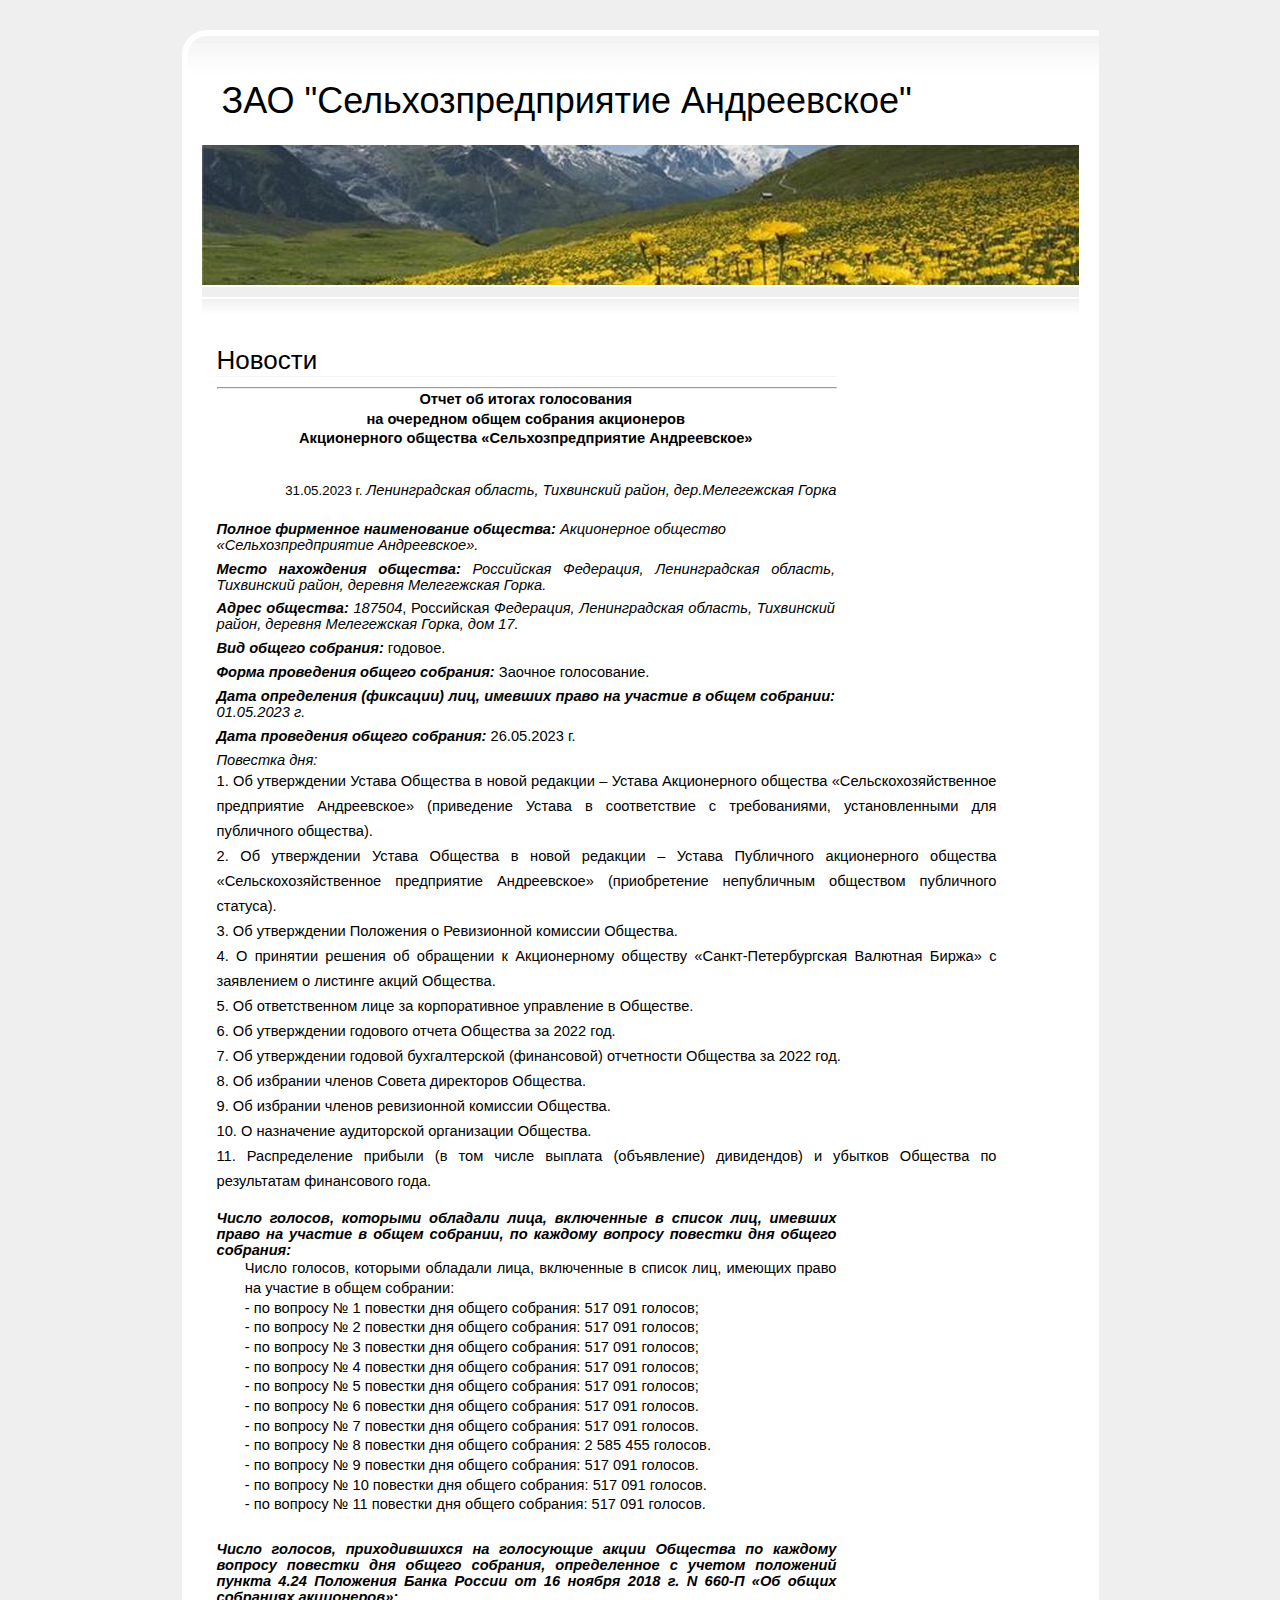
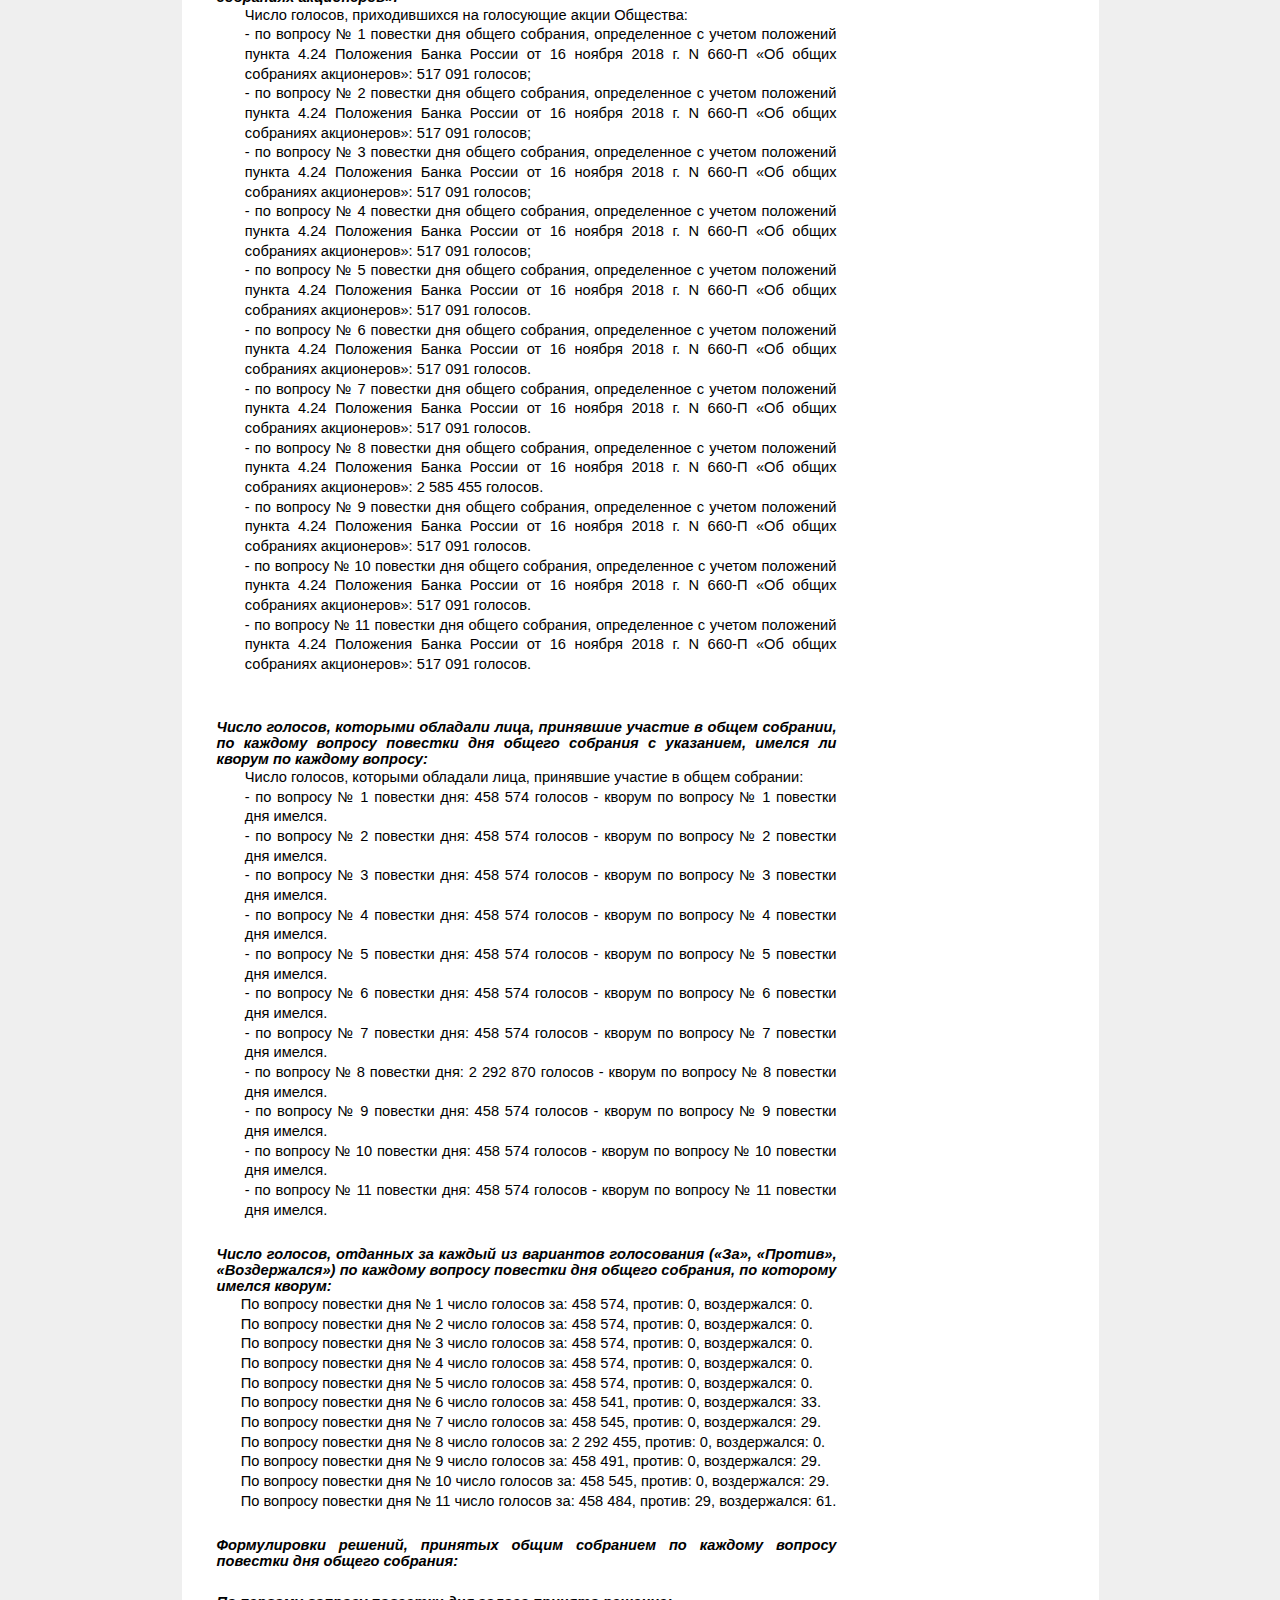
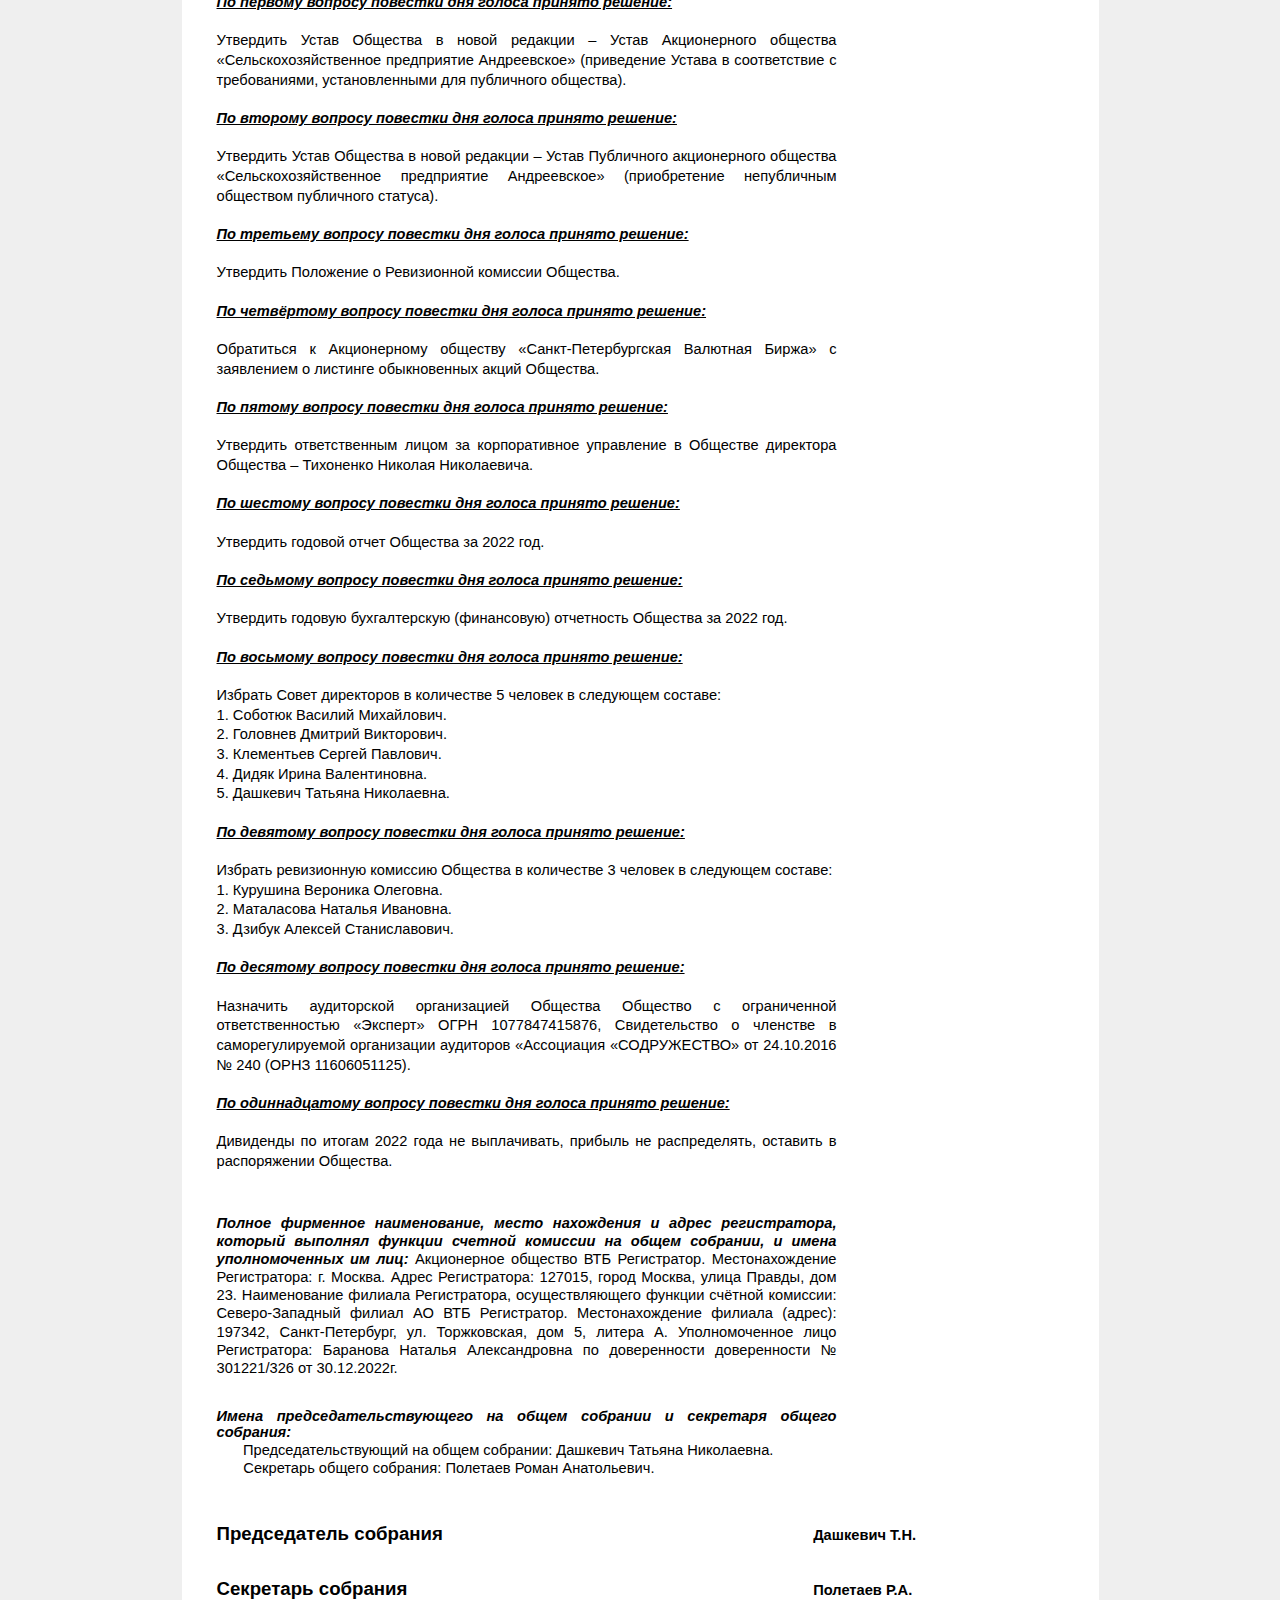
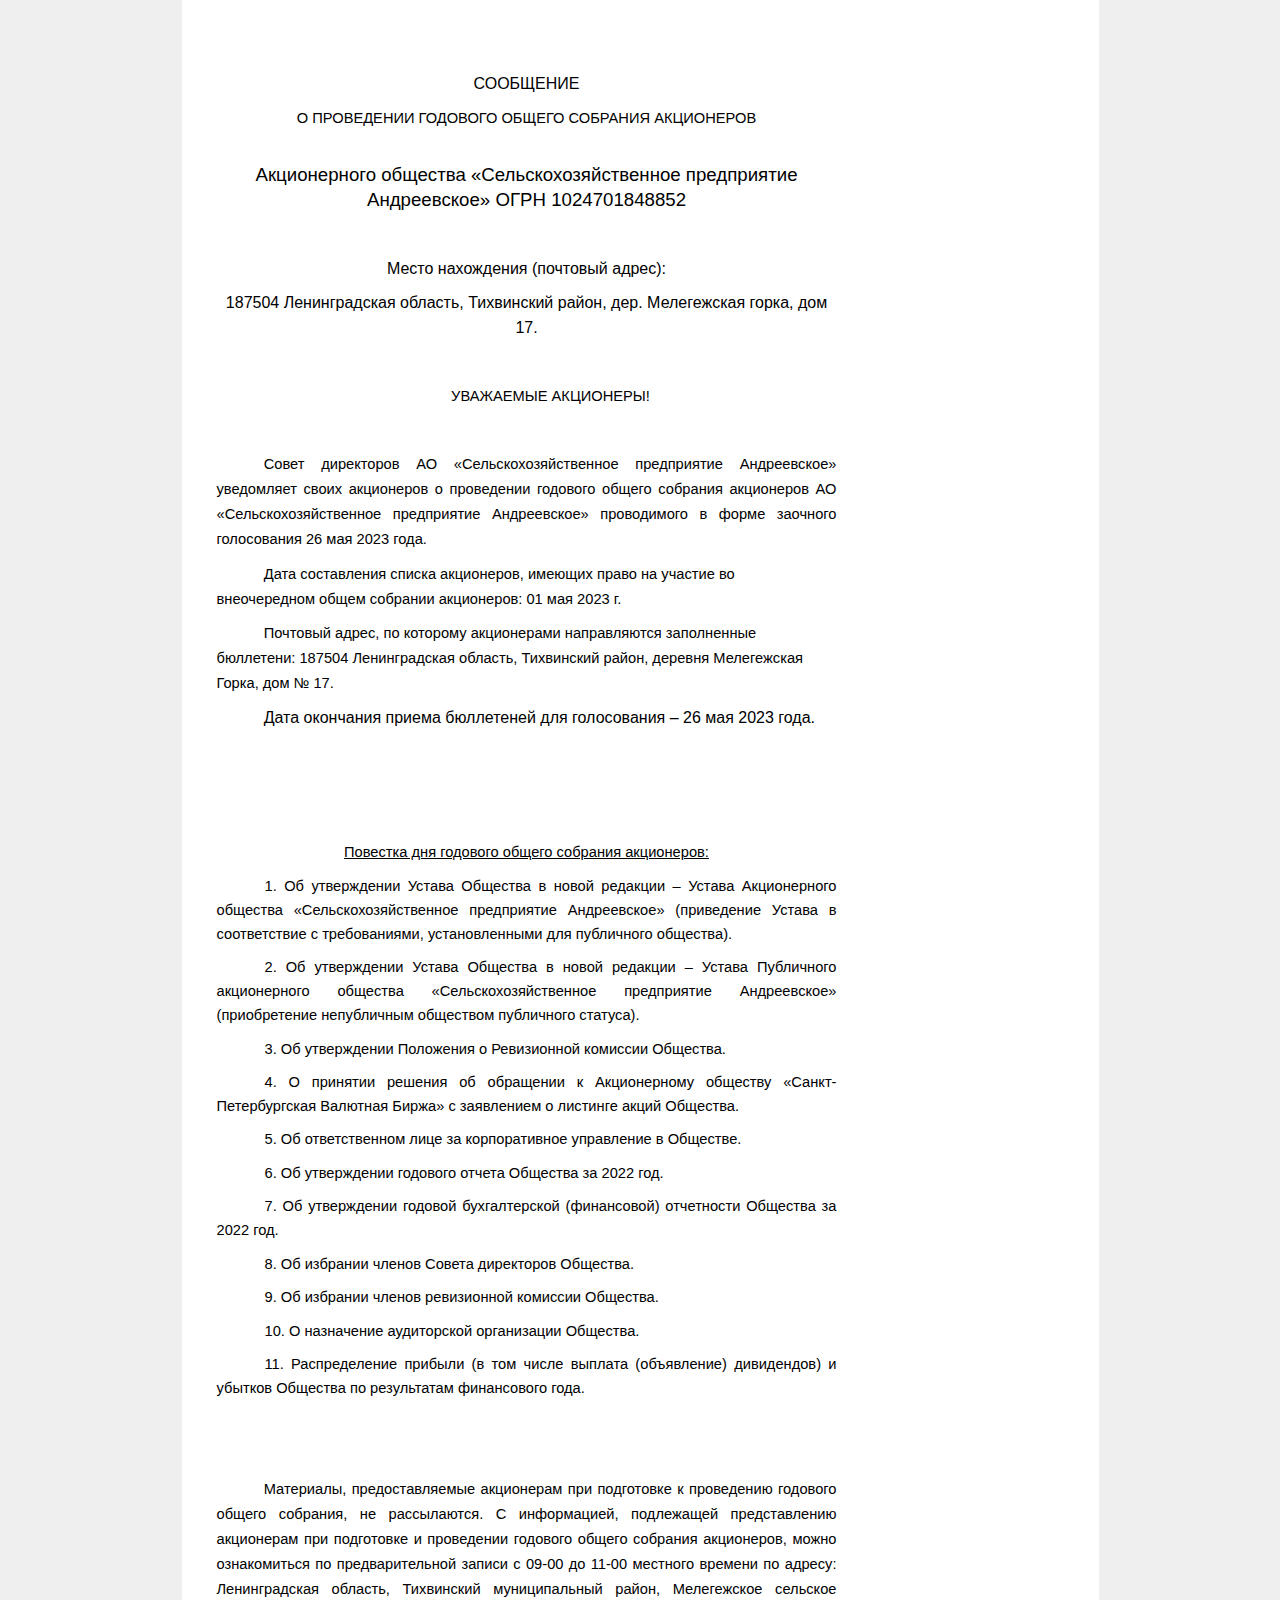
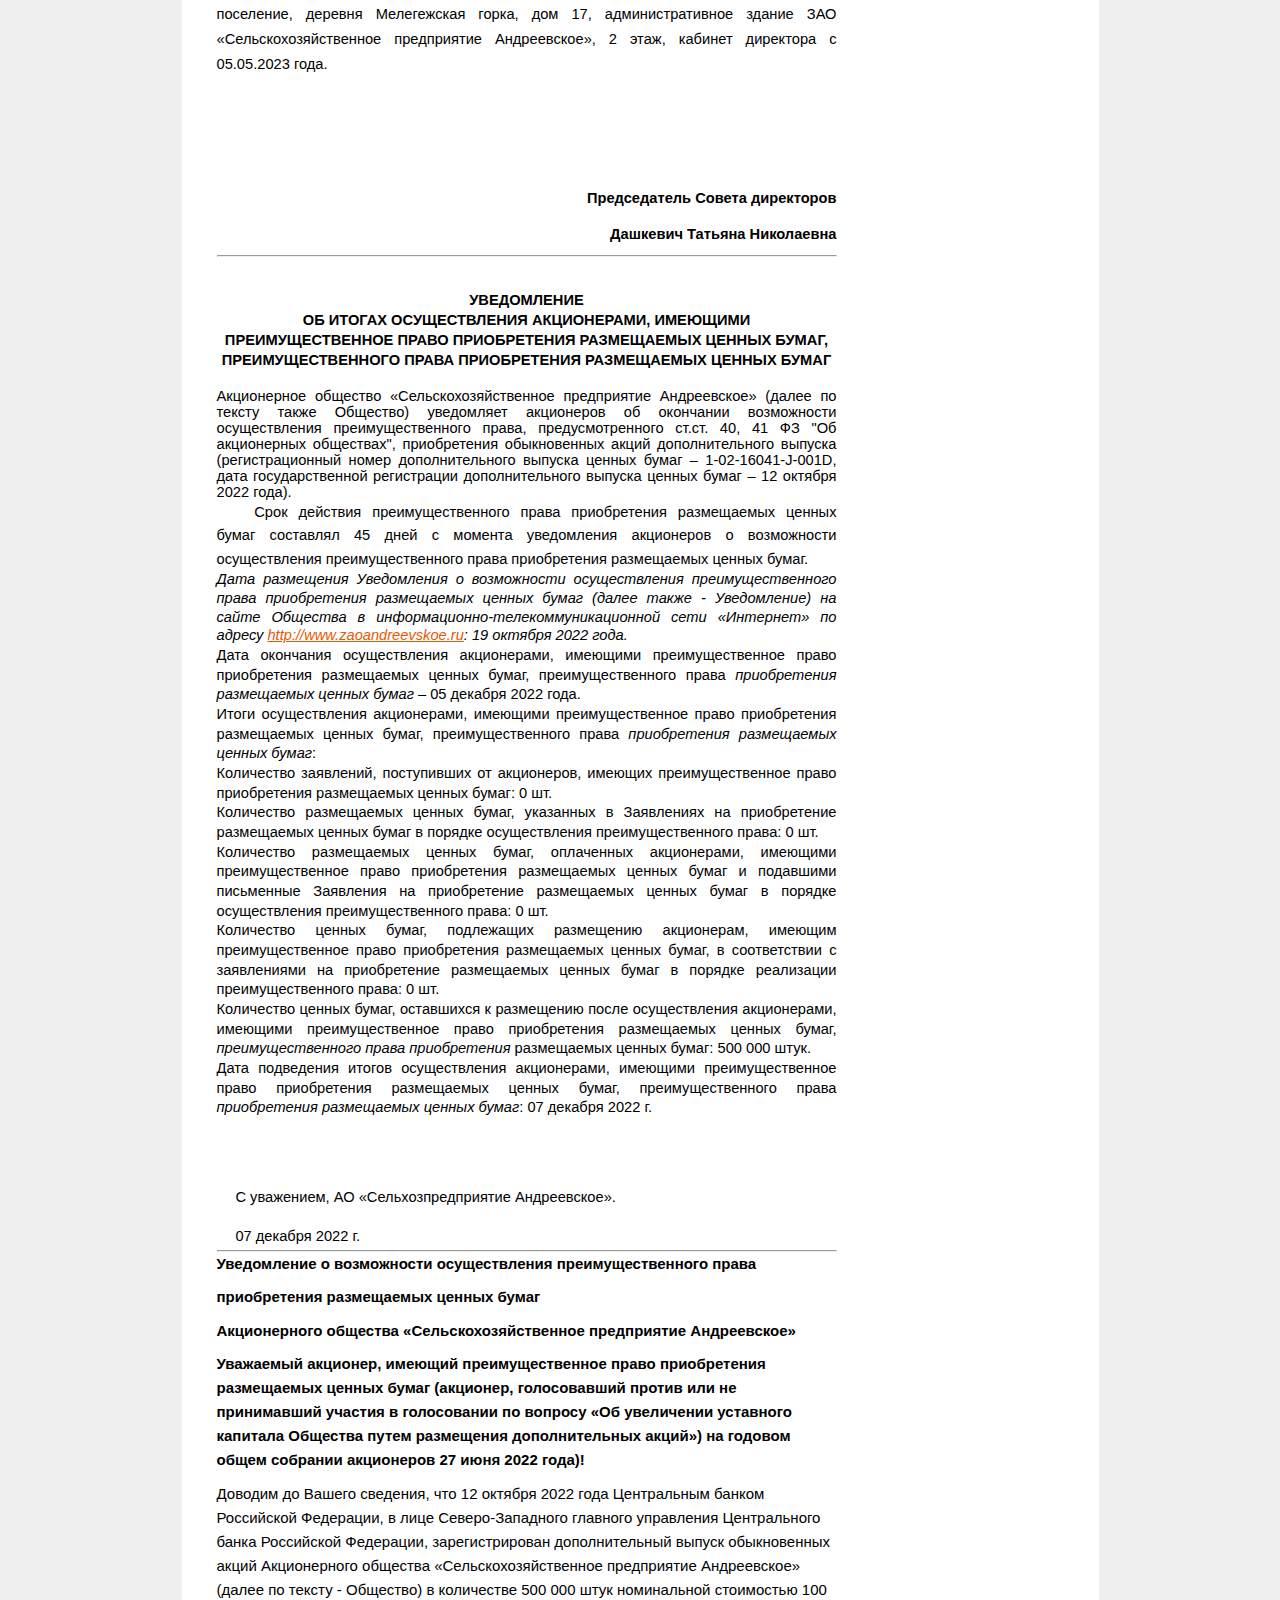
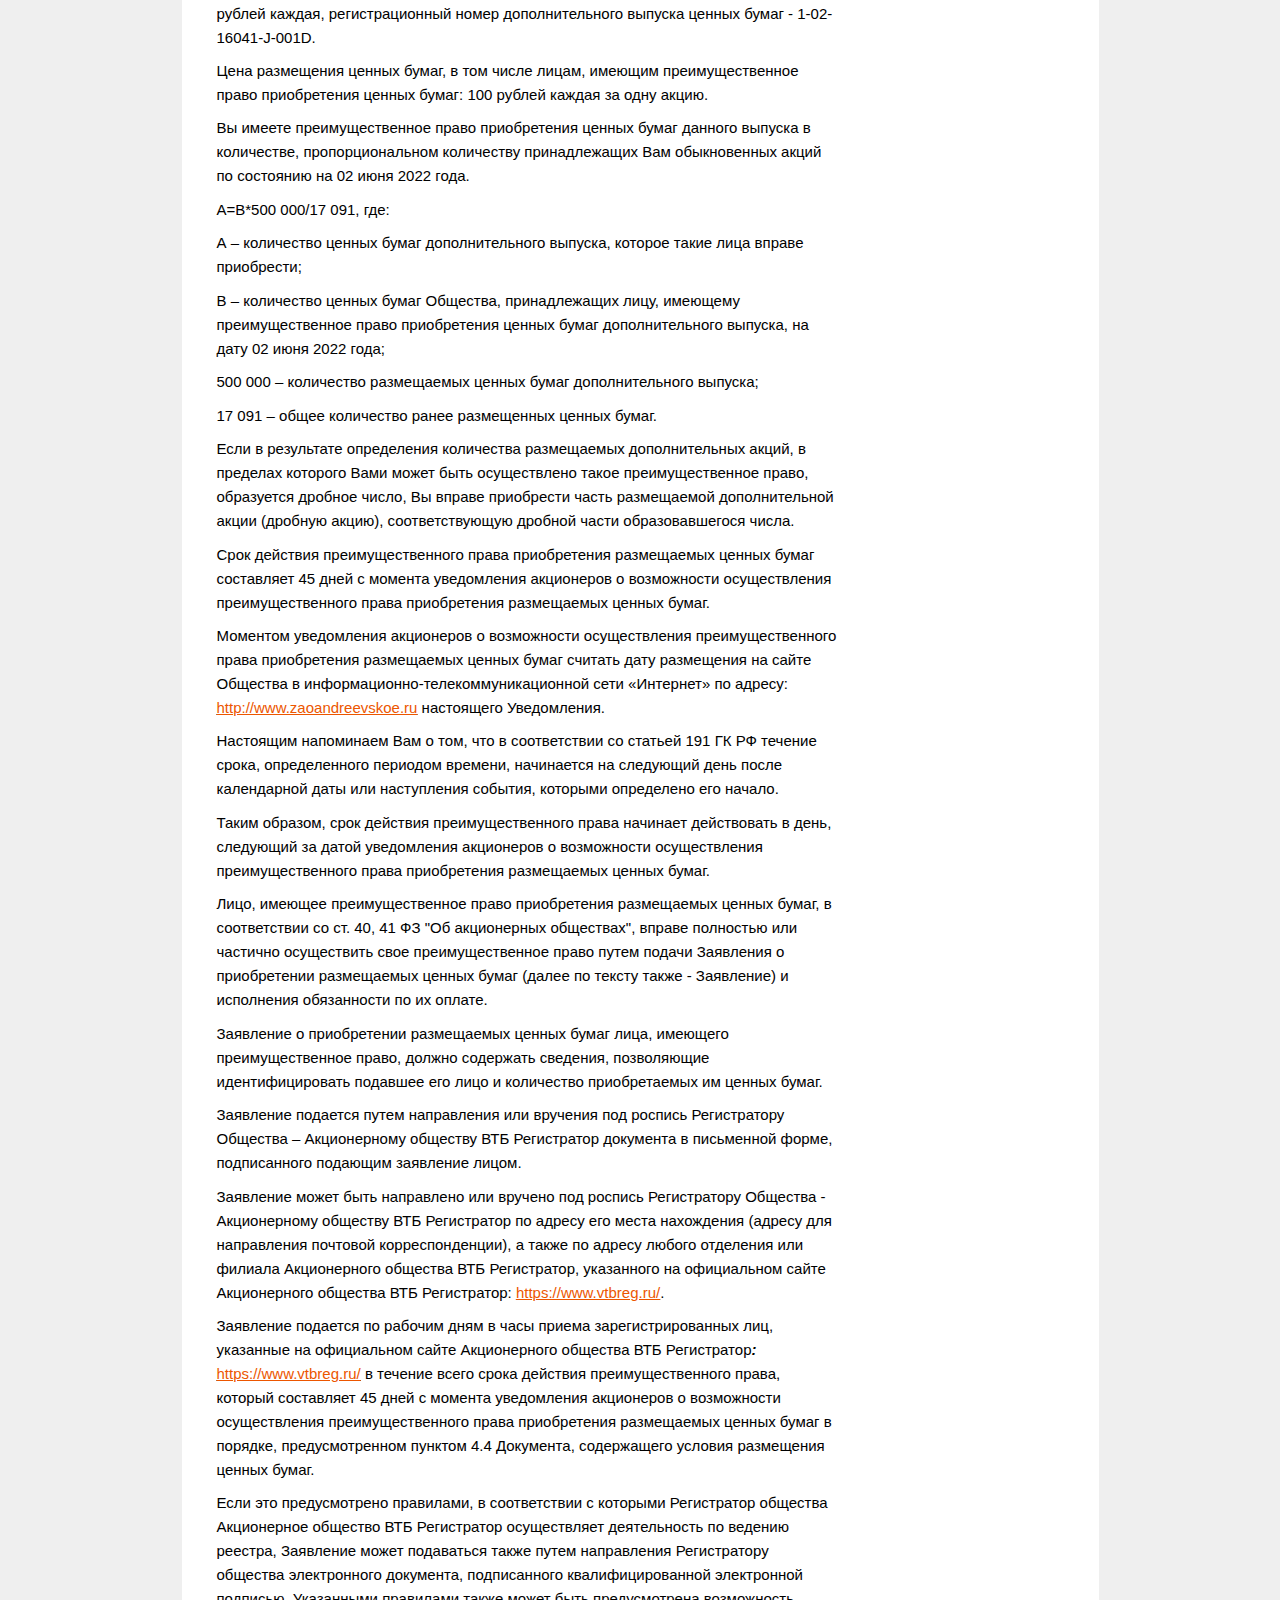
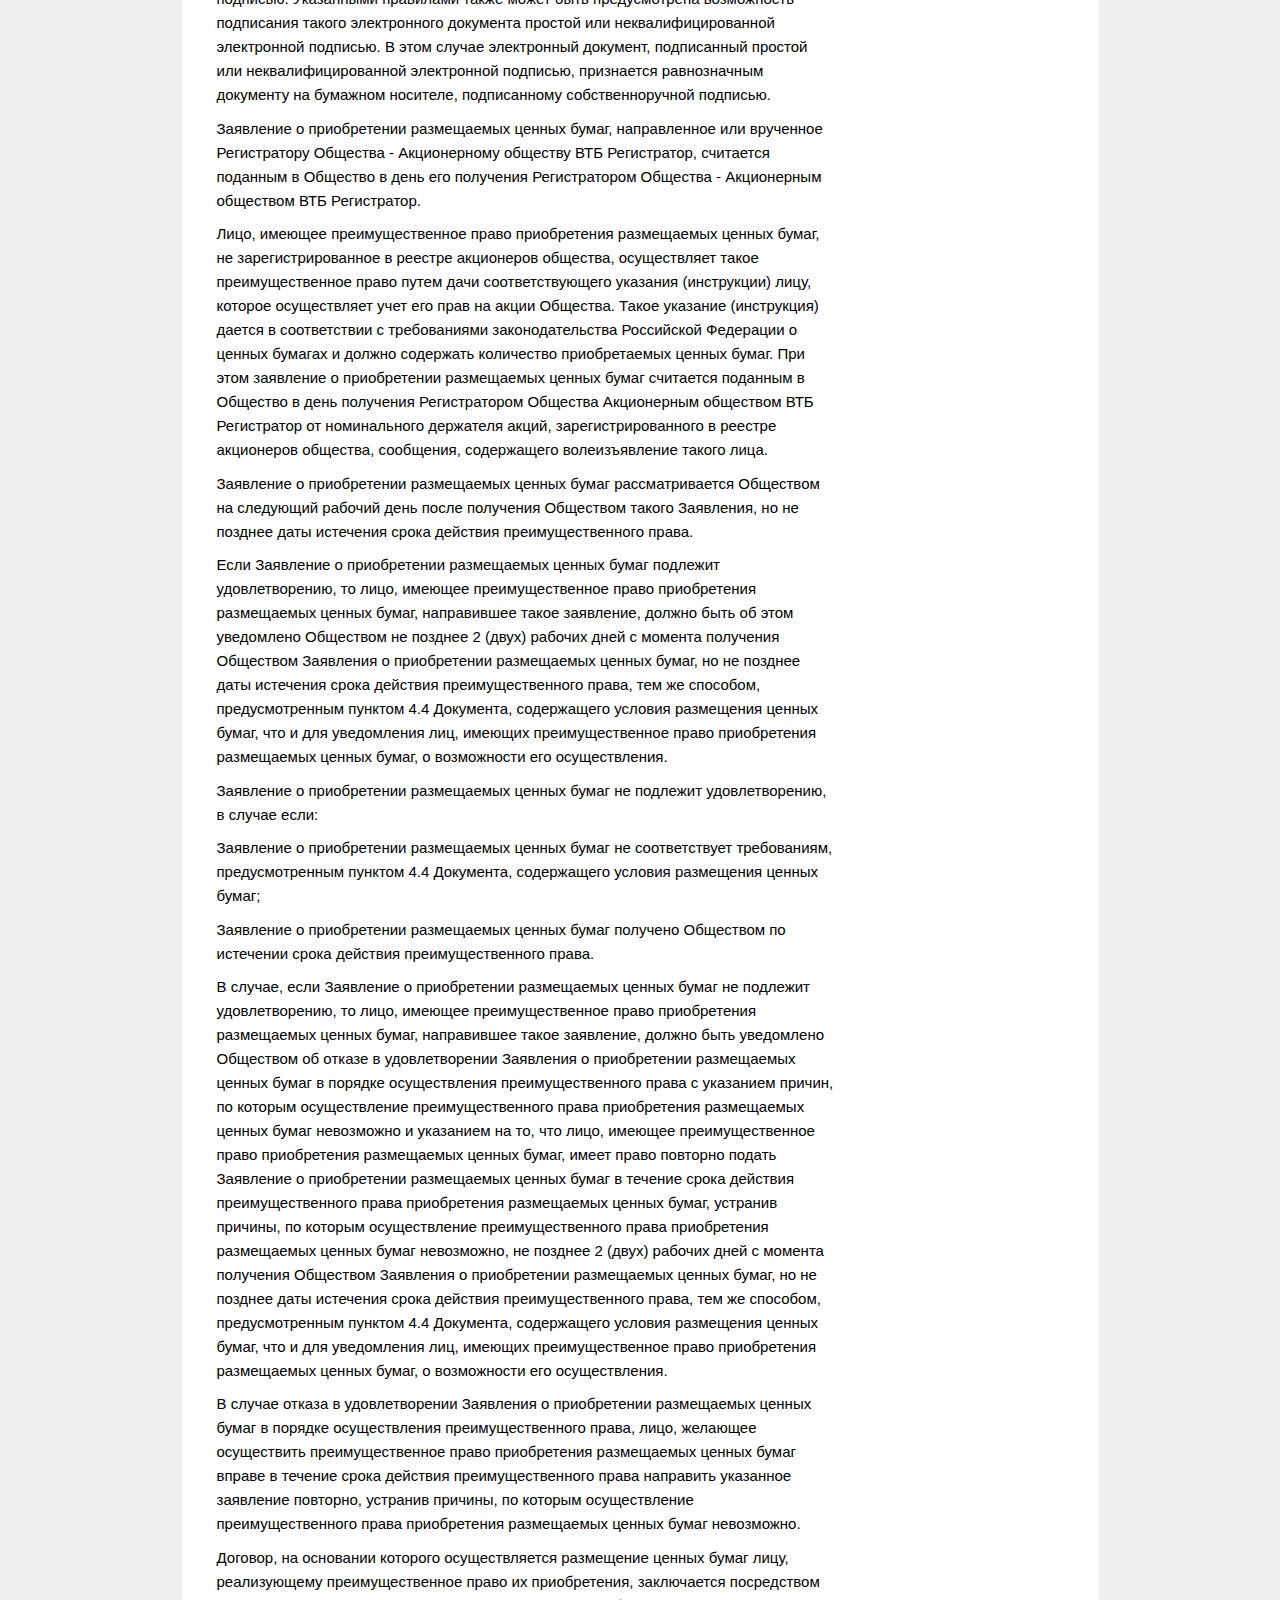
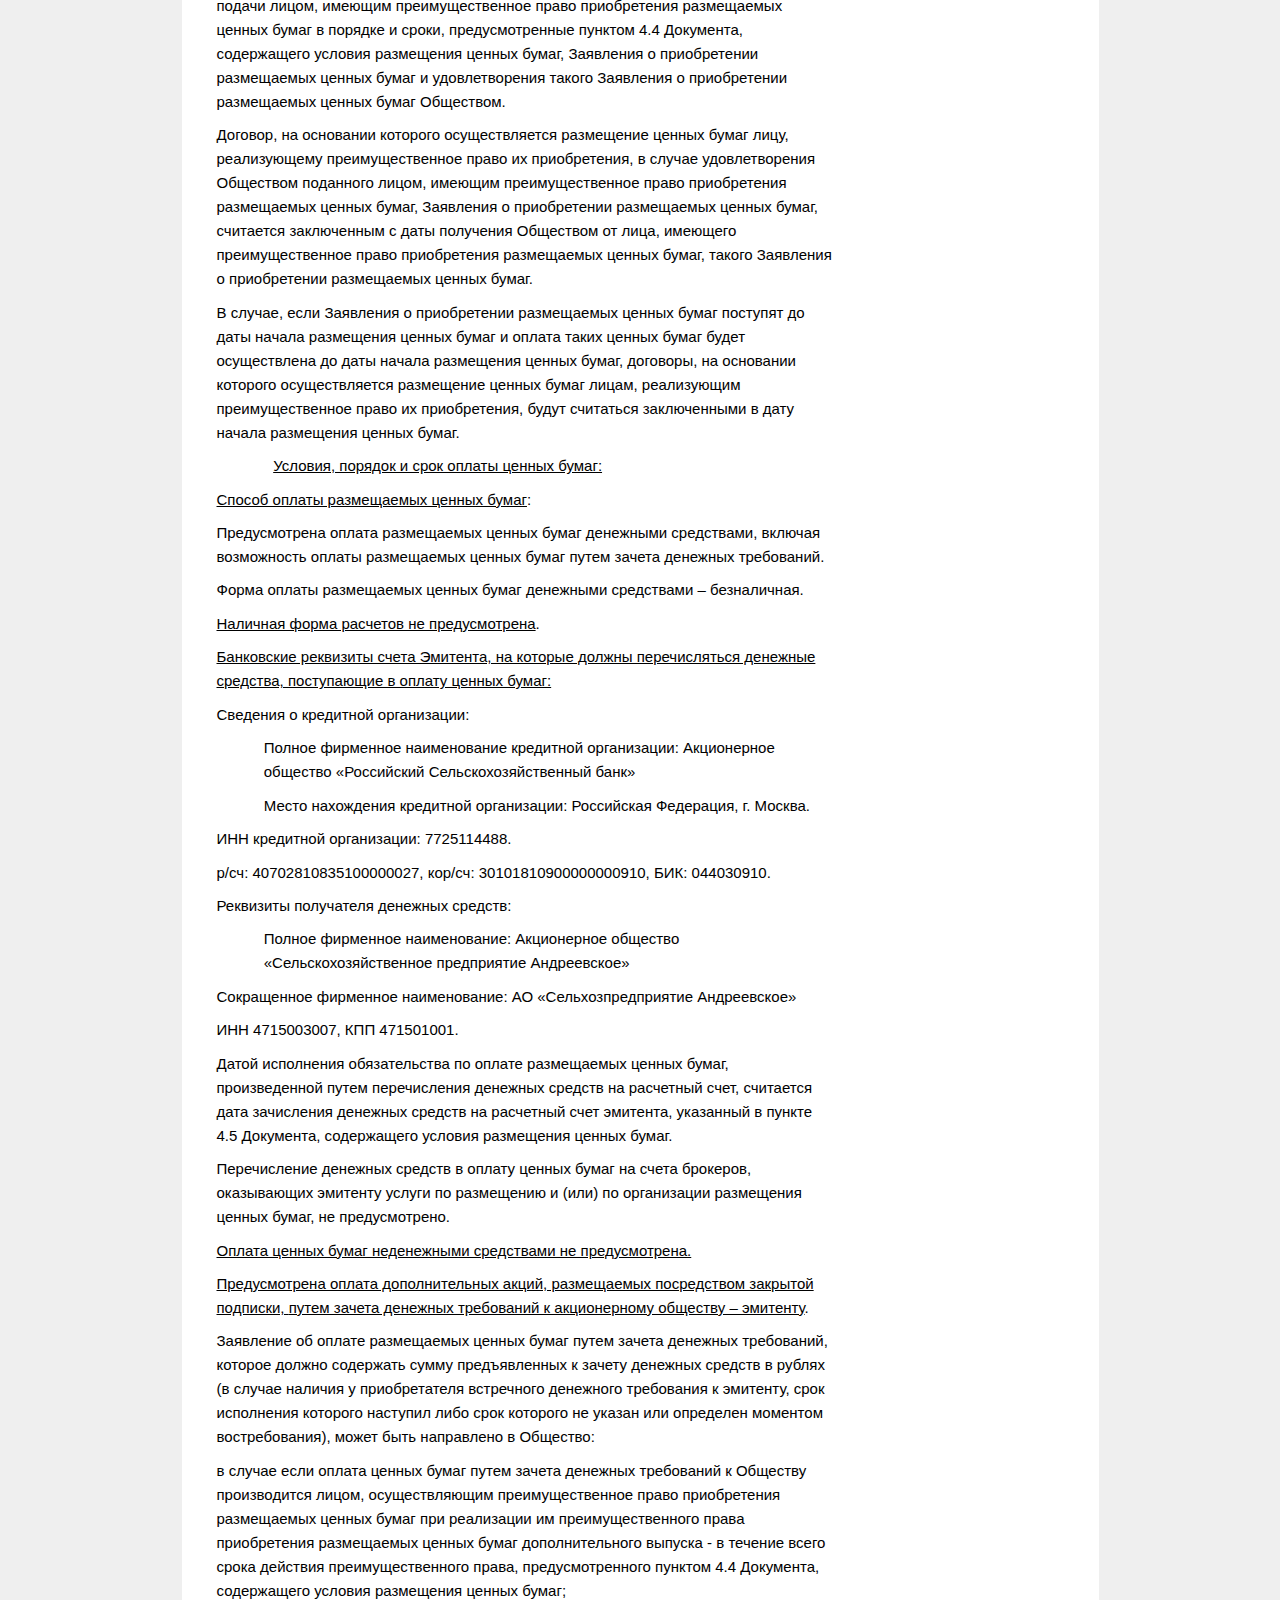
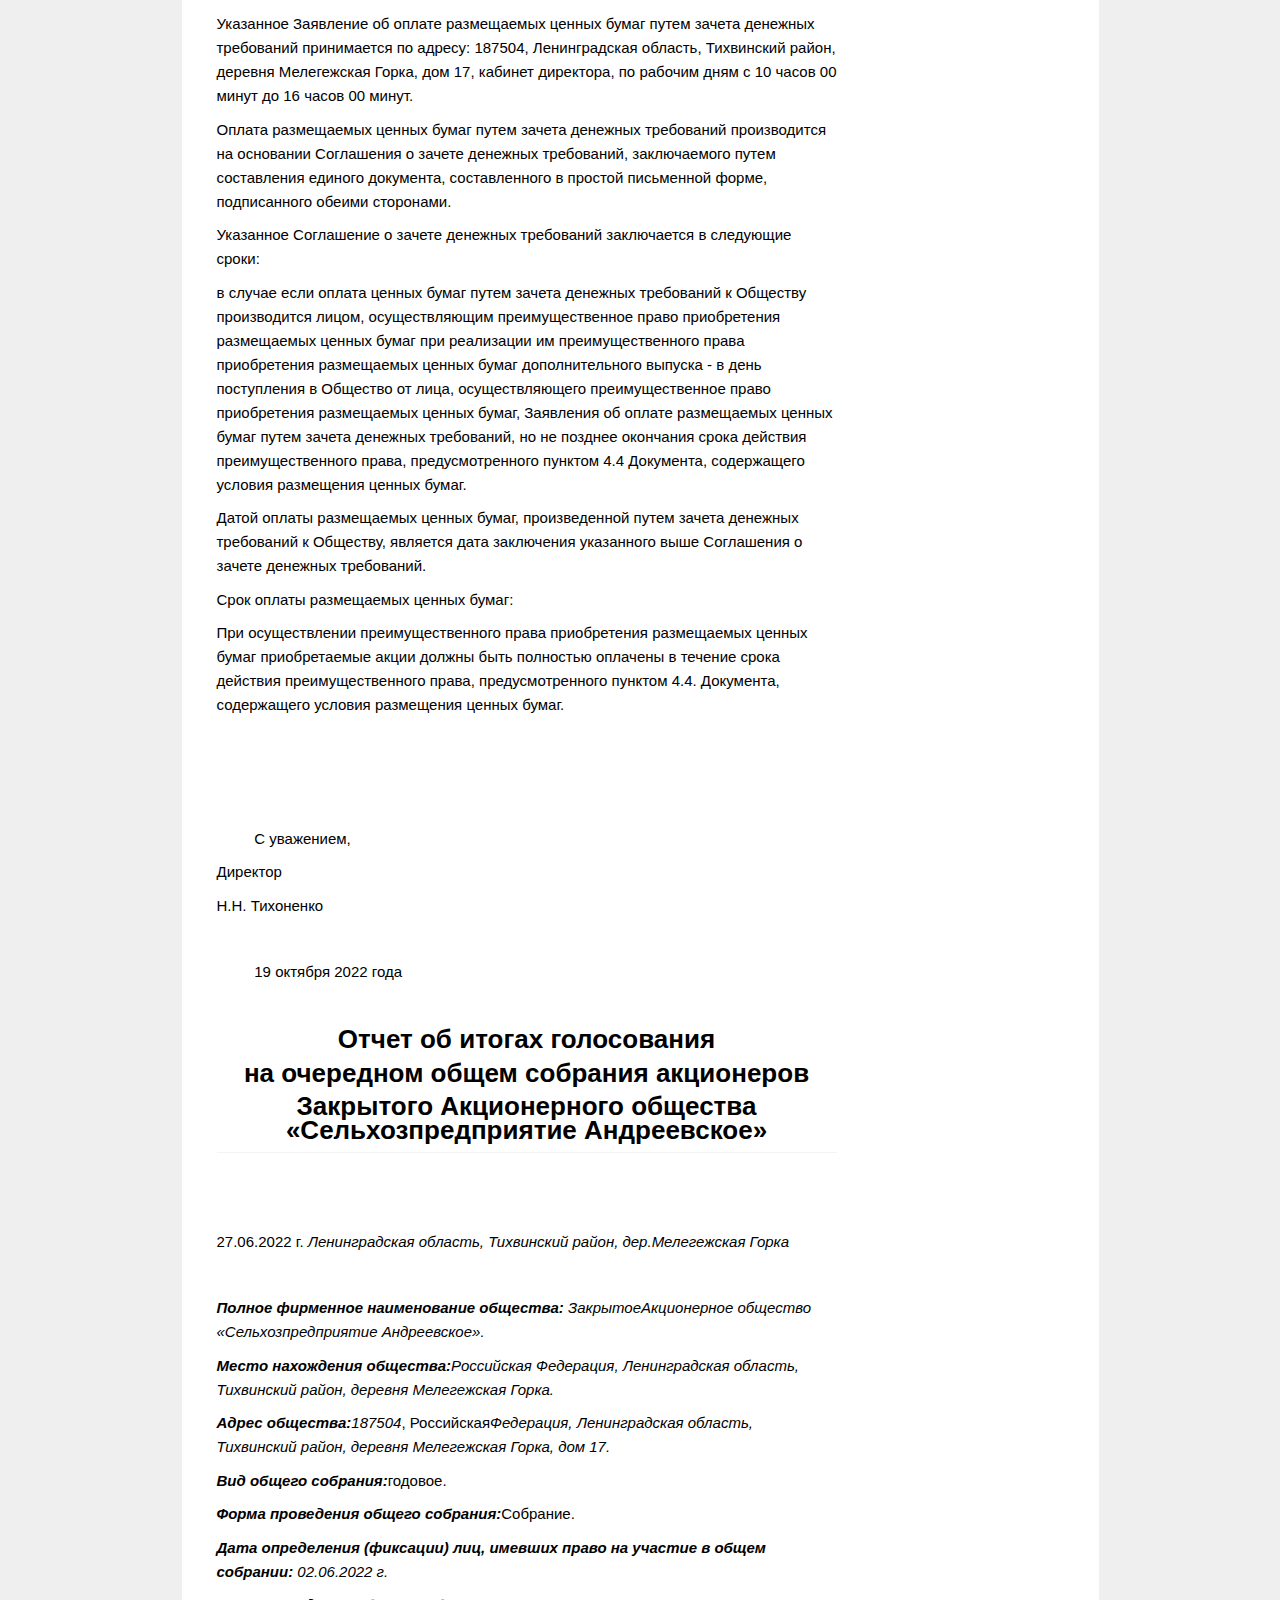
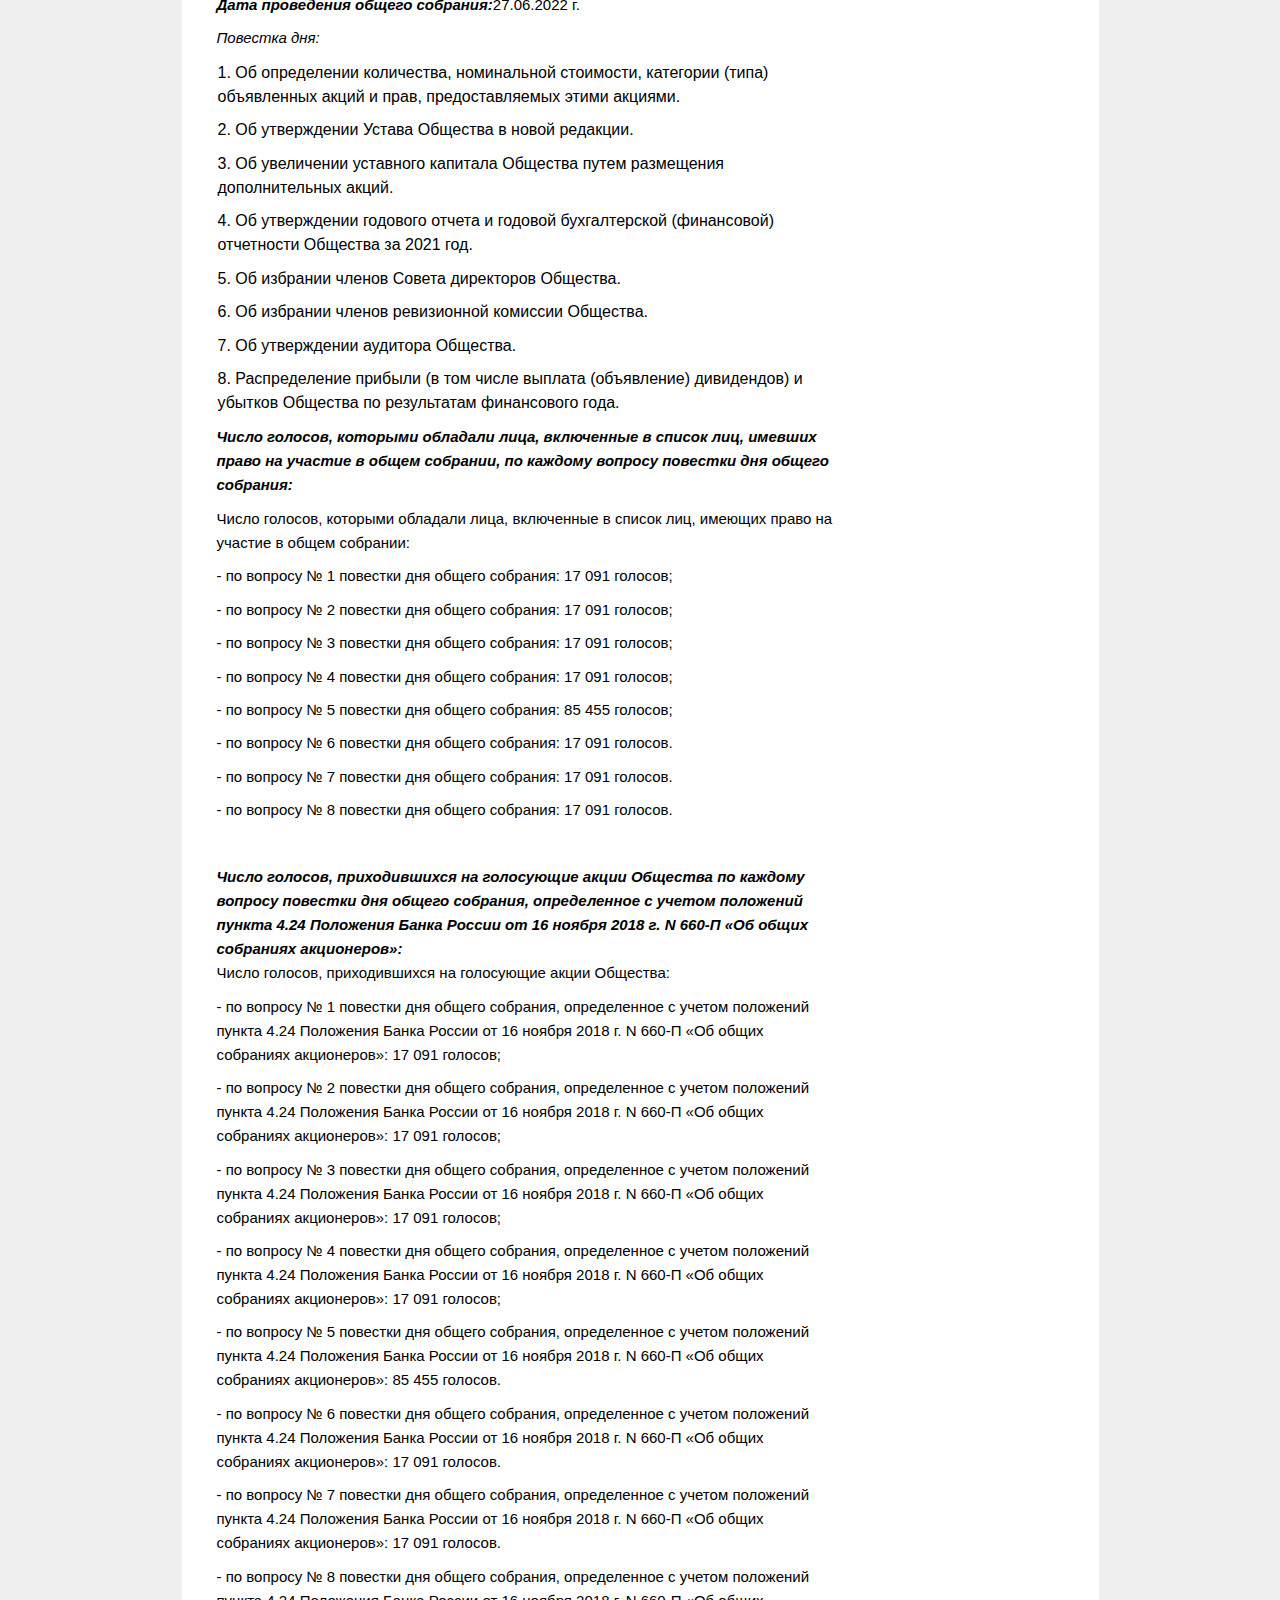
<file: index.html>
<!DOCTYPE html PUBLIC "-//W3C//DTD XHTML 1.0 Strict//EN" "http://www.w3.org/TR/xhtml1/DTD/xhtml1-strict.dtd"><html xmlns="http://www.w3.org/1999/xhtml"><head><style type="text/css">
    @page { size: 21cm 29.7cm; margin-right: 1.25cm; margin-top: 1.25cm; margin-bottom: 0.5cm }
    p { margin-bottom: 0.25cm; direction: ltr; color: #000000; line-height: 115%; orphans: 0; widows: 0; background: transparent }
    p.western { font-family: "Courier New", monospace; font-size: 14pt; so-language: ru-RU }
    p.cjk { font-family: "Times New Roman", serif; font-size: 14pt }
    p.ctl { font-family: "Courier New", monospace; font-size: 14pt; so-language: ru-RU }
</style><title>Новости</title><meta http-equiv="content-type" content="text/html; charset=utf-8" /><meta name="description" content="СООБЩЕНИЕ О ПРОВЕДЕНИИ ГОДОВОГО ОБЩЕГО СОБРАНИЯ АКЦИОНЕРОВ." /><meta http-equiv="X-UA-Compatible" content="IE=edge"/><link href="default.css" rel="stylesheet" type="text/css" /></head><body><div id="header"><div id="logo"><h1>ЗАО "Сельхозпредприятие Андреевское"<h1><h2></h2></div></div><div id="splash"><a href="index.html"><img src="images/thumbs/c877x140/bc29059e6c47t.jpg" alt="Шапка" width="877" height="140" /></a></div><div id="content"><div id="colOne"><h2>Новости</h2> 

<HR>

    <p class="western" align="center" style="line-height: 100%; margin-right: 0.04cm; margin-bottom: 0cm">
        <font face="Arial, sans-serif"><font size="2" style="font-size: 11pt"><b>Отчет
        об итогах голосования</b></font></font></p>
        <p class="western" align="center" style="line-height: 100%; margin-right: 0.04cm; margin-bottom: 0cm">
        <font face="Arial, sans-serif"><font size="2" style="font-size: 11pt"><b>на
        очередном общем собрания акционеров</b></font></font><font face="Arial, sans-serif"><font size="2" style="font-size: 11pt">
        </font></font>
        </p>
        <p class="western" align="center" style="line-height: 100%; margin-right: 0.04cm; margin-bottom: 0cm">
        <font face="Arial, sans-serif"><font size="2" style="font-size: 11pt"><b>Акционерного
        общества «Сельхозпредприятие Андреевское»</b></font></font></p>
        <p class="western" align="center" style="line-height: 100%; margin-right: 0.04cm; margin-bottom: 0cm">
        <br>
        
        </p>
        <p lang="ru-RU" align="justify" style="line-height: 100%; margin-left: 0.07cm; margin-bottom: 0cm; background: transparent">
        <br>
        
        </p>
        <p lang="ru-RU" align="right" style="line-height: 100%; margin-left: 0.07cm; margin-bottom: 0cm; background: transparent">
        <font face="Times New Roman, serif"><font size="2" style="font-size: 10pt"><font face="Arial, sans-serif"><span lang="ru-RU">31.05.2023</span></font><font face="Arial, sans-serif">
        г.	</font><font color="#000000"><font face="Times New Roman, serif"><font size="2" style="font-size: 11pt"><span style="letter-spacing: normal"><span lang="ru-RU"><i><span style="background: #ffffff"><font face="Arial, sans-serif">Ленинградская
        область, Тихвинский район, дер.Мелегежская
        Горка</font></span></i></span></span></font></font></font></font></font></p>
        <p lang="ru-RU" align="justify" style="line-height: 100%; margin-left: 0.07cm; margin-bottom: 0cm; background: transparent">
        <br>
        
        </p>
        <ol>
            <li><p lang="ru-RU" align="left" style="line-height: 100%; margin-top: 0.21cm; margin-bottom: 0cm; background: transparent">
            <font face="Times New Roman, serif"><font size="3" style="font-size: 11pt"><i><font face="Arial, sans-serif"><font size="2" style="font-size: 11pt"><b>Полное
            фирменное наименование	 общества:</b></font></font><font face="Arial, sans-serif"><font size="2" style="font-size: 11pt">
            </font></font><font color="#000000"><font face="Times New Roman, serif"><font size="2" style="font-size: 11pt"><span style="letter-spacing: normal"><span lang="ru-RU"><span style="background: #ffffff"><font face="Arial, sans-serif">Акционерное
            общество «</font></span></span></span></font></font></font><font color="#000000"><font face="Arial, sans-serif"><font size="2" style="font-size: 11pt"><span lang="ru-RU"><span style="background: #ffffff">Сельхозпредприятие
            Андреевское</span></span></font></font></font><font color="#000000"><font face="Times New Roman, serif"><font size="2" style="font-size: 11pt"><span style="letter-spacing: normal"><span lang="ru-RU"><span style="background: #ffffff"><font face="Arial, sans-serif">».</font></span></span></span></font></font></font></i></font></font></p>
            </li><li><p lang="ru-RU" align="justify" style="line-height: 100%; margin-right: 0.04cm; margin-top: 0.21cm; margin-bottom: 0cm; background: transparent">
            <font face="Times New Roman, serif"><font size="2" style="font-size: 10pt"><font color="#000000"><font face="Times New Roman, serif"><font size="3" style="font-size: 11pt"><span style="letter-spacing: normal"><span lang="ru-RU"><i><span style="background: #ffffff"><font face="Arial, sans-serif"><font size="2" style="font-size: 11pt"><b>Место
            нахождения общества: </b></font></font></span></i></span></span></font></font></font><font color="#000000"><font face="Times New Roman, serif"><font size="2" style="font-size: 11pt"><span style="letter-spacing: normal"><span lang="ru-RU"><i><span style="background: #ffffff"><font face="Arial, sans-serif">Российская
            Федерация, Ленинградская область,
            Тихвинский район, деревня Мелегежская
            Горка. </font></span></i></span></span></font></font></font></font></font>
            </p>
            </li><li><p lang="ru-RU" align="justify" style="line-height: 100%; margin-right: 0.04cm; margin-top: 0.21cm; margin-bottom: 0cm; background: transparent">
            <font face="Times New Roman, serif"><font size="2" style="font-size: 10pt"><font color="#000000"><font face="Times New Roman, serif"><font size="3" style="font-size: 11pt"><span style="letter-spacing: normal"><span lang="ru-RU"><i><span style="background: #ffffff"><font face="Arial, sans-serif"><font size="2" style="font-size: 11pt"><b>Адрес
            общества: </b></font></font></span></i></span></span></font></font></font><font face="Arial, sans-serif"><font size="2" style="font-size: 11pt"><span lang="ru-RU"><i>187504</i></span></font></font><font color="#000000"><font face="Times New Roman, serif"><font size="2" style="font-size: 11pt"><span style="letter-spacing: normal"><span lang="ru-RU"><span style="background: #ffffff"><font face="Arial, sans-serif"><span style="font-style: normal">,
            Российская</span></font></span></span></span></font></font></font><font color="#000000"><font face="Times New Roman, serif"><font size="2" style="font-size: 11pt"><span style="letter-spacing: normal"><span lang="ru-RU"><i><span style="background: #ffffff"><font face="Arial, sans-serif">
            Федерация, Ленинградская область,
            Тихвинский район, деревня Мелегежская
            Горка, дом 17. </font></span></i></span></span></font></font></font></font></font>
            </p>
            </li><li><p lang="ru-RU" align="justify" style="line-height: 100%; margin-top: 0.21cm; margin-bottom: 0cm; background: transparent">
            <font face="Times New Roman, serif"><font size="3" style="font-size: 11pt"><i><font face="Arial, sans-serif"><font size="2" style="font-size: 11pt"><b>Вид
            общего собрания:</b></font></font></i><font color="#000000"><font face="Times New Roman, serif"><font size="2" style="font-size: 11pt"><span style="letter-spacing: normal"><span lang="ru-RU"><span style="background: #ffffff"><font face="Arial, sans-serif"><span style="font-style: normal">
            годовое. </span></font></span></span></span></font></font></font></font></font>
            </p>
            </li><li><p lang="ru-RU" align="justify" style="line-height: 100%; margin-top: 0.21cm; margin-bottom: 0cm; background: transparent">
            <font face="Times New Roman, serif"><font size="3" style="font-size: 11pt"><i><font face="Arial, sans-serif"><font size="2" style="font-size: 11pt"><b>Форма
            проведения общего собрания:</b></font></font></i><font color="#000000"><font face="Times New Roman, serif"><font size="2" style="font-size: 11pt"><span style="letter-spacing: normal"><span lang="ru-RU"><span style="background: #ffffff"><font face="Arial, sans-serif"><span style="font-style: normal"><b>
            </b></span></font></span></span></span></font></font></font><font color="#000000"><font face="Times New Roman, serif"><font size="2" style="font-size: 11pt"><span style="letter-spacing: normal"><span lang="ru-RU"><span style="background: #ffffff"><font face="Arial, sans-serif"><span style="font-style: normal">Заочное
            голосование.</span></font></span></span></span></font></font></font></font></font></p>
            </li><li><p lang="ru-RU" align="justify" style="line-height: 100%; margin-right: 0.04cm; margin-top: 0.21cm; margin-bottom: 0cm; background: transparent">
            <font face="Times New Roman, serif"><font size="3" style="font-size: 11pt"><i><font face="Arial, sans-serif"><font size="2" style="font-size: 11pt"><b>Дата
            определения (фиксации) лиц, имевших
            право на участие в общем собрании:</b></font></font><font face="Arial, sans-serif"><font size="2" style="font-size: 11pt">
            </font></font><font face="Arial, sans-serif"><font size="2" style="font-size: 11pt"><span lang="ru-RU">01.05.2023</span></font></font><font face="Arial, sans-serif"><font size="2" style="font-size: 11pt">
            г.</font></font></i></font></font></p>
            </li><li><p lang="ru-RU" align="justify" style="line-height: 100%; margin-top: 0.21cm; margin-bottom: 0cm; background: transparent">
            <font face="Times New Roman, serif"><font size="3" style="font-size: 11pt"><i><font face="Arial, sans-serif"><font size="2" style="font-size: 11pt"><b>Дата
            проведения общего собрания:</b></font></font></i><font color="#000000"><font face="Times New Roman, serif"><font size="2" style="font-size: 11pt"><span style="letter-spacing: normal"><span lang="ru-RU"><span style="background: #ffffff"><font face="Arial, sans-serif"><span style="font-style: normal">
            26.05.2023 г. </span></font></span></span></span></font></font></font></font></font>
            </p>
            </li><li><p lang="ru-RU" align="justify" style="line-height: 100%; margin-top: 0.21cm; margin-bottom: 0cm; background: transparent">
            <font face="Times New Roman, serif"><font size="3" style="font-size: 11pt"><i>Повестка
            дня:</i></font></font></p>
            <table width="780" cellpadding="9" cellspacing="0">
                <colgroup><col width="762">
        
                </colgroup><tbody><tr>
                    <td width="762" height="51" valign="top" style="border: none; padding: 0cm"><p class="western" align="justify" style="orphans: 2; widows: 2; margin-bottom: 0cm">
                        <font face="Arial, sans-serif"><font size="2" style="font-size: 11pt">1.
                        Об утверждении Устава Общества в
                        новой редакции – Устава Акционерного
                        общества «Сельскохозяйственное
                        предприятие Андреевское» (приведение
                        Устава в соответствие с требованиями,
                        установленными для публичного
                        общества).</font></font></p>
                        <p class="western" align="justify" style="orphans: 2; widows: 2; margin-bottom: 0cm">
                        <font face="Arial, sans-serif"><font size="2" style="font-size: 11pt">2.
                        Об утверждении Устава Общества в
                        новой редакции – Устава Публичного
                        акционерного общества «Сельскохозяйственное
                        предприятие Андреевское»  (приобретение
                        непубличным обществом публичного
                        статуса).</font></font></p>
                        <p class="western" align="justify" style="orphans: 2; widows: 2; margin-bottom: 0cm">
                        <font face="Arial, sans-serif"><font size="2" style="font-size: 11pt">3.
                        Об утверждении Положения о Ревизионной
                        комиссии Общества.</font></font></p>
                        <p class="western" align="justify" style="orphans: 2; widows: 2; margin-bottom: 0cm">
                        <font face="Arial, sans-serif"><font size="2" style="font-size: 11pt">4.
                        О принятии решения об обращении к
                        Акционерному обществу «Санкт-Петербургская
                        Валютная Биржа» с заявлением о листинге
                        акций Общества.</font></font></p>
                        <p class="western" align="justify" style="orphans: 2; widows: 2; margin-bottom: 0cm">
                        <font face="Arial, sans-serif"><font size="2" style="font-size: 11pt">5.
                        Об ответственном лице за корпоративное
                        управление в Обществе.</font></font></p>
                        <p class="western" align="justify" style="orphans: 2; widows: 2; margin-bottom: 0cm">
                        <font face="Arial, sans-serif"><font size="2" style="font-size: 11pt">6.
                        Об утверждении годового отчета
                        Общества за 2022 год.</font></font></p>
                        <p class="western" align="justify" style="orphans: 2; widows: 2; margin-bottom: 0cm">
                        <font face="Arial, sans-serif"><font size="2" style="font-size: 11pt">7.
                        Об утверждении годовой бухгалтерской
                        (финансовой) отчетности Общества за
                        2022 год.</font></font></p>
                        <p class="western" align="justify" style="orphans: 2; widows: 2; margin-bottom: 0cm">
                        <font face="Arial, sans-serif"><font size="2" style="font-size: 11pt">8.
                        Об избрании членов Совета директоров
                        Общества.</font></font></p>
                        <p class="western" align="justify" style="orphans: 2; widows: 2; margin-bottom: 0cm">
                        <font face="Arial, sans-serif"><font size="2" style="font-size: 11pt">9.
                        Об избрании членов ревизионной
                        комиссии Общества.</font></font></p>
                        <p class="western" align="justify" style="orphans: 2; widows: 2; margin-bottom: 0cm">
                        <font face="Arial, sans-serif"><font size="2" style="font-size: 11pt">10.
                        О назначение аудиторской организации
                        Общества.</font></font></p>
                        <p class="western" align="justify" style="orphans: 2; widows: 2"><font face="Arial, sans-serif"><font size="2" style="font-size: 11pt">11.
                        Распределение прибыли (в том числе
                        выплата (объявление) дивидендов) и
                        убытков Общества по результатам
                        финансового года.</font></font></p>
                    </td>
                </tr>
            </tbody></table>
            </li><li><p lang="ru-RU" align="justify" style="line-height: 100%; margin-top: 0.21cm; margin-bottom: 0cm; background: transparent">
            <font face="Times New Roman, serif"><font size="3" style="font-size: 11pt"><i><font face="Arial, sans-serif"><font size="2" style="font-size: 11pt"><b>Число
            голосов, которыми обладали лица,
            включенные в список лиц, имевших право
            на участие в общем собрании, по каждому
            вопросу повестки дня общего собрания:</b></font></font></i></font></font></p>
        </li></ol>
        <p class="western" align="justify" style="line-height: 100%; margin-left: 0.75cm; margin-bottom: 0cm">
        <font face="Arial, sans-serif"><font size="2" style="font-size: 11pt">Число
        голосов, которыми обладали лица,
        включенные в список лиц, имеющих право
        на участие в общем собрании:</font></font></p>
        <p class="western" align="justify" style="line-height: 100%; margin-left: 0.75cm; margin-bottom: 0cm">
        <font face="Arial, sans-serif"><font size="2" style="font-size: 11pt">-
        по вопросу № 1 повестки дня общего
        собрания: 517&nbsp;091 голосов;</font></font></p>
        <p class="western" align="justify" style="line-height: 100%; margin-left: 0.75cm; margin-bottom: 0cm">
        <font face="Arial, sans-serif"><font size="2" style="font-size: 11pt">-
        по вопросу № 2 повестки дня общего
        собрания: 517 091 голосов;</font></font></p>
        <p class="western" align="justify" style="line-height: 100%; margin-left: 0.75cm; margin-bottom: 0cm">
        <font face="Arial, sans-serif"><font size="2" style="font-size: 11pt">-
        по вопросу № 3 повестки дня общего
        собрания: 517 091 голосов;</font></font></p>
        <p class="western" align="justify" style="line-height: 100%; margin-left: 0.75cm; margin-bottom: 0cm">
        <font face="Arial, sans-serif"><font size="2" style="font-size: 11pt">-
        по вопросу № 4 повестки дня общего
        собрания: 517 091 голосов;</font></font></p>
        <p class="western" align="justify" style="line-height: 100%; margin-left: 0.75cm; margin-bottom: 0cm">
        <font face="Arial, sans-serif"><font size="2" style="font-size: 11pt">-
        по вопросу № 5 повестки дня общего
        собрания: 517 091 голосов;</font></font></p>
        <p class="western" align="justify" style="line-height: 100%; margin-left: 0.75cm; margin-bottom: 0cm">
        <font face="Arial, sans-serif"><font size="2" style="font-size: 11pt">-
        по вопросу № 6 повестки дня общего
        собрания: 517 091 голосов.</font></font></p>
        <p class="western" align="justify" style="line-height: 100%; margin-left: 0.75cm; margin-bottom: 0cm">
        <font face="Arial, sans-serif"><font size="2" style="font-size: 11pt">-
        по вопросу № 7 повестки дня общего
        собрания: 517 091 голосов.</font></font></p>
        <p class="western" align="justify" style="line-height: 100%; margin-left: 0.75cm; margin-bottom: 0cm">
        <font face="Arial, sans-serif"><font size="2" style="font-size: 11pt">-
        по вопросу № 8 повестки дня общего
        собрания: 2 585 455  голосов.</font></font></p>
        <p class="western" align="justify" style="line-height: 100%; margin-left: 0.75cm; margin-bottom: 0cm">
        <font face="Arial, sans-serif"><font size="2" style="font-size: 11pt">-
        по вопросу № 9 повестки дня общего
        собрания: 517 091 голосов.</font></font></p>
        <p class="western" align="justify" style="line-height: 100%; margin-left: 0.75cm; margin-bottom: 0cm">
        <font face="Arial, sans-serif"><font size="2" style="font-size: 11pt">-
        по вопросу № 10 повестки дня общего
        собрания: 517 091 голосов.</font></font></p>
        <p class="western" align="justify" style="line-height: 100%; margin-left: 0.75cm; margin-bottom: 0cm">
        <font face="Arial, sans-serif"><font size="2" style="font-size: 11pt">-
        по вопросу № 11 повестки дня общего
        собрания: 517 091 голосов.</font></font></p>
        <p class="western" align="justify" style="line-height: 100%; margin-left: 0.75cm; margin-bottom: 0cm">
        <br>
        
        </p>
        <ol start="10">
            <li><p lang="ru-RU" align="justify" style="line-height: 100%; margin-top: 0.21cm; margin-bottom: 0cm; background: transparent">
            <font face="Arial, sans-serif"><font size="2" style="font-size: 11pt"><i><b>Число
            голосов, приходившихся на голосующие
            акции Общества по каждому вопросу
            повестки дня общего собрания, определенное
            с учетом положений пункта 4.24 Положения
            Банка России от 16 ноября 2018 г. N 660-П «Об
            общих собраниях акционеров»:</b></i></font></font></p>
        </li></ol>
        <p class="western" align="justify" style="line-height: 100%; margin-left: 0.75cm; margin-bottom: 0cm">
        <font face="Arial, sans-serif"><font size="2" style="font-size: 11pt">Число
        голосов, приходившихся на голосующие
        акции Общества:</font></font></p>
        <p class="western" align="justify" style="line-height: 100%; margin-left: 0.75cm; margin-bottom: 0cm">
        <font face="Arial, sans-serif"><font size="2" style="font-size: 11pt">-
        по вопросу № 1 повестки дня общего
        собрания, определенное с учетом положений
        пункта 4.24 Положения Банка России от 16
        ноября 2018 г. N 660-П «Об общих собраниях
        акционеров»: 517 091 голосов;</font></font></p>
        <p class="western" align="justify" style="line-height: 100%; margin-left: 0.75cm; margin-bottom: 0cm">
        <font face="Arial, sans-serif"><font size="2" style="font-size: 11pt">-
        по вопросу № 2 повестки дня общего
        собрания, определенное с учетом положений
        пункта 4.24 Положения Банка России от 16
        ноября 2018 г. N 660-П «Об общих собраниях
        акционеров»: 517 091 голосов;</font></font></p>
        <p class="western" align="justify" style="line-height: 100%; margin-left: 0.75cm; margin-bottom: 0cm">
        <font face="Arial, sans-serif"><font size="2" style="font-size: 11pt">-
        по вопросу № 3 повестки дня общего
        собрания, определенное с учетом положений
        пункта 4.24 Положения Банка России от 16
        ноября 2018 г. N 660-П «Об общих собраниях
        акционеров»: 517 091 голосов;</font></font></p>
        <p class="western" align="justify" style="line-height: 100%; margin-left: 0.75cm; margin-bottom: 0cm">
        <font face="Arial, sans-serif"><font size="2" style="font-size: 11pt">-
        по вопросу № 4 повестки дня общего
        собрания, определенное с учетом положений
        пункта 4.24 Положения Банка России от 16
        ноября 2018 г. N 660-П «Об общих собраниях
        акционеров»: 517 091 голосов;</font></font></p>
        <p class="western" align="justify" style="line-height: 100%; margin-left: 0.75cm; margin-bottom: 0cm">
        <font face="Arial, sans-serif"><font size="2" style="font-size: 11pt">-
        по вопросу № 5 повестки дня общего
        собрания, определенное с учетом положений
        пункта 4.24 Положения Банка России от 16
        ноября 2018 г. N 660-П «Об общих собраниях
        акционеров»: 517 091 голосов.</font></font></p>
        <p class="western" align="justify" style="line-height: 100%; margin-left: 0.75cm; margin-bottom: 0cm">
        <font face="Arial, sans-serif"><font size="2" style="font-size: 11pt">-
        по вопросу № 6 повестки дня общего
        собрания, определенное с учетом положений
        пункта 4.24 Положения Банка России от 16
        ноября 2018 г. N 660-П «Об общих собраниях
        акционеров»: 517 091 голосов.</font></font></p>
        <p class="western" align="justify" style="line-height: 100%; margin-left: 0.75cm; margin-bottom: 0cm">
        <font face="Arial, sans-serif"><font size="2" style="font-size: 11pt">-
        по вопросу № 7 повестки дня общего
        собрания, определенное с учетом положений
        пункта 4.24 Положения Банка России от 16
        ноября 2018 г. N 660-П «Об общих собраниях
        акционеров»: 517 091 голосов.</font></font></p>
        <p class="western" align="justify" style="line-height: 100%; margin-left: 0.75cm; margin-bottom: 0cm">
        <font face="Arial, sans-serif"><font size="2" style="font-size: 11pt">-
        по вопросу № 8 повестки дня общего
        собрания, определенное с учетом положений
        пункта 4.24 Положения Банка России от 16
        ноября 2018 г. N 660-П «Об общих собраниях
        акционеров»: 2 585&nbsp;455 голосов.</font></font></p>
        <p class="western" align="justify" style="line-height: 100%; margin-left: 0.75cm; margin-bottom: 0cm">
        <font face="Arial, sans-serif"><font size="2" style="font-size: 11pt">-
        по вопросу № 9 повестки дня общего
        собрания, определенное с учетом положений
        пункта 4.24 Положения Банка России от 16
        ноября 2018 г. N 660-П «Об общих собраниях
        акционеров»: 517 091 голосов.</font></font></p>
        <p class="western" align="justify" style="line-height: 100%; margin-left: 0.75cm; margin-bottom: 0cm">
        <font face="Arial, sans-serif"><font size="2" style="font-size: 11pt">-
        по вопросу № 10 повестки дня общего
        собрания, определенное с учетом положений
        пункта 4.24 Положения Банка России от 16
        ноября 2018 г. N 660-П «Об общих собраниях
        акционеров»: 517 091 голосов.</font></font></p>
        <p class="western" align="justify" style="line-height: 100%; margin-left: 0.75cm; margin-bottom: 0cm">
        <font face="Arial, sans-serif"><font size="2" style="font-size: 11pt">-
        по вопросу № 11 повестки дня общего
        собрания, определенное с учетом положений
        пункта 4.24 Положения Банка России от 16
        ноября 2018 г. N 660-П «Об общих собраниях
        акционеров»: 517 091 голосов.</font></font></p>
        <p class="western" align="justify" style="line-height: 100%; margin-left: 0.75cm; margin-bottom: 0cm">
        <br>
        
        </p>
        <p class="western" align="justify" style="line-height: 100%; margin-left: 0.75cm; margin-bottom: 0cm">
        <br>
        
        </p>
        <ol start="11">
            <li><p lang="ru-RU" align="justify" style="line-height: 100%; margin-top: 0.21cm; margin-bottom: 0cm; background: transparent"><a name="В007_ФормТекст2"></a>
            <font face="Times New Roman, serif"><font size="3" style="font-size: 11pt"><i><font face="Arial, sans-serif"><font size="2" style="font-size: 11pt"><b>Число
            голосов, которыми обладали лица,
            принявшие участие в общем собрании, по
            каждому вопросу повестки дня общего
            собрания с указанием, имелся ли кворум
            по каждому вопросу:</b></font></font></i></font></font></p>
        </li></ol>
        <p class="western" align="justify" style="line-height: 100%; margin-left: 0.75cm; margin-bottom: 0cm">
        <font face="Arial, sans-serif"><font size="2" style="font-size: 11pt">Число
        голосов, которыми обладали лица, принявшие
        участие в общем собрании:</font></font></p>
        <p class="western" align="justify" style="line-height: 100%; margin-left: 0.75cm; margin-bottom: 0cm">
        <font face="Arial, sans-serif"><font size="2" style="font-size: 11pt">-
         по вопросу № 1 повестки дня: 458 574 голосов
        - кворум по вопросу № 1 повестки дня
        имелся.</font></font></p>
        <p class="western" align="justify" style="line-height: 100%; margin-left: 0.75cm; margin-bottom: 0cm">
        <font face="Arial, sans-serif"><font size="2" style="font-size: 11pt">-
         по вопросу № 2 повестки дня: 458 574 голосов
        - кворум по вопросу № 2 повестки дня
        имелся.</font></font></p>
        <p class="western" align="justify" style="line-height: 100%; margin-left: 0.75cm; margin-bottom: 0cm">
        <font face="Arial, sans-serif"><font size="2" style="font-size: 11pt">-
         по вопросу № 3 повестки дня: 458 574 голосов
        - кворум по вопросу № 3 повестки дня
        имелся.</font></font></p>
        <p class="western" align="justify" style="line-height: 100%; margin-left: 0.75cm; margin-bottom: 0cm">
        <font face="Arial, sans-serif"><font size="2" style="font-size: 11pt">-
         по вопросу № 4 повестки дня: 458 574 голосов
        - кворум по вопросу № 4 повестки дня
        имелся.</font></font></p>
        <p class="western" align="justify" style="line-height: 100%; margin-left: 0.75cm; margin-bottom: 0cm">
        <font face="Arial, sans-serif"><font size="2" style="font-size: 11pt">-
         по вопросу № 5 повестки дня: 458 574 голосов
        - кворум по вопросу № 5 повестки дня
        имелся.</font></font></p>
        <p class="western" align="justify" style="line-height: 100%; margin-left: 0.75cm; margin-bottom: 0cm">
        <font face="Arial, sans-serif"><font size="2" style="font-size: 11pt">-
         по вопросу № 6 повестки дня: 458 574 голосов
        - кворум по вопросу № 6 повестки дня
        имелся.</font></font></p>
        <p class="western" align="justify" style="line-height: 100%; margin-left: 0.75cm; margin-bottom: 0cm">
        <font face="Arial, sans-serif"><font size="2" style="font-size: 11pt">-
         по вопросу № 7 повестки дня: 458 574 голосов
        - кворум по вопросу № 7 повестки дня
        имелся.</font></font></p>
        <p class="western" align="justify" style="line-height: 100%; margin-left: 0.75cm; margin-bottom: 0cm">
        <font face="Arial, sans-serif"><font size="2" style="font-size: 11pt">-
         по вопросу № 8 повестки дня: 2&nbsp;292 870
        голосов - кворум по вопросу № 8 повестки
        дня имелся.</font></font></p>
        <p class="western" align="justify" style="line-height: 100%; margin-left: 0.75cm; margin-bottom: 0cm">
        <font face="Arial, sans-serif"><font size="2" style="font-size: 11pt">-
         по вопросу № 9 повестки дня: 458 574 голосов
        - кворум по вопросу № 9 повестки дня
        имелся.</font></font></p>
        <p class="western" align="justify" style="line-height: 100%; margin-left: 0.75cm; margin-bottom: 0cm">
        <font face="Arial, sans-serif"><font size="2" style="font-size: 11pt">-
         по вопросу № 10 повестки дня: 458 574 голосов
        - кворум по вопросу № 10 повестки дня
        имелся.</font></font></p>
        <p class="western" align="justify" style="line-height: 100%; margin-left: 0.75cm; margin-bottom: 0cm">
        <font face="Arial, sans-serif"><font size="2" style="font-size: 11pt">-
         по вопросу № 11 повестки дня: 458 574 голосов
        - кворум по вопросу № 11 повестки дня
        имелся.</font></font></p>
        <p class="western" align="justify" style="line-height: 100%; margin-left: 0.75cm; margin-bottom: 0cm">
        <br>
        
        </p>
        <ol start="12">
            <li><p lang="ru-RU" align="justify" style="line-height: 100%; margin-top: 0.21cm; margin-bottom: 0cm; background: transparent">
            <font face="Times New Roman, serif"><font size="3" style="font-size: 11pt"><i><font face="Arial, sans-serif"><font size="2" style="font-size: 11pt"><b>Число
            голосов, отданных за каждый из вариантов
            голосования («За», «Против», «Воздержался»)
            по каждому вопросу повестки дня общего
            собрания, по которому имелся кворум:</b></font></font></i></font></font></p>
        </li></ol>
        <p class="western" align="justify" style="line-height: 100%; margin-left: 0.64cm; margin-bottom: 0cm">
        <font face="Arial, sans-serif"><font size="2" style="font-size: 11pt">По
        вопросу повестки дня № 1 число голосов
        за: 458 574, против: 0, воздержался: 0.</font></font></p>
        <p class="western" align="justify" style="line-height: 100%; margin-left: 0.64cm; margin-bottom: 0cm">
        <font face="Arial, sans-serif"><font size="2" style="font-size: 11pt">По
        вопросу повестки дня № 2 число голосов
        за: 458 574, против: 0, воздержался: 0.</font></font></p>
        <p class="western" align="justify" style="line-height: 100%; margin-left: 0.64cm; margin-bottom: 0cm">
        <font face="Arial, sans-serif"><font size="2" style="font-size: 11pt">По
        вопросу повестки дня № 3 число голосов
        за: 458 574, против: 0, воздержался: 0.</font></font></p>
        <p class="western" align="justify" style="line-height: 100%; margin-left: 0.64cm; margin-bottom: 0cm">
        <font face="Arial, sans-serif"><font size="2" style="font-size: 11pt">По
        вопросу повестки дня № 4 число голосов
        за: 458 574, против: 0, воздержался: 0.</font></font></p>
        <p class="western" align="justify" style="line-height: 100%; margin-left: 0.64cm; margin-bottom: 0cm">
        <font face="Arial, sans-serif"><font size="2" style="font-size: 11pt">По
        вопросу повестки дня № 5 число голосов
        за: 458 574, против: 0, воздержался: 0.</font></font></p>
        <p class="western" align="justify" style="line-height: 100%; margin-left: 0.64cm; margin-bottom: 0cm">
        <font face="Arial, sans-serif"><font size="2" style="font-size: 11pt">По
        вопросу повестки дня № 6 число голосов
        за: 458 541, против: 0, воздержался: 33.</font></font></p>
        <p class="western" align="justify" style="line-height: 100%; margin-left: 0.64cm; margin-bottom: 0cm">
        <font face="Arial, sans-serif"><font size="2" style="font-size: 11pt">По
        вопросу повестки дня № 7 число голосов
        за: 458 545, против: 0, воздержался: 29.</font></font></p>
        <p class="western" align="justify" style="line-height: 100%; margin-left: 0.64cm; margin-bottom: 0cm">
        <font face="Arial, sans-serif"><font size="2" style="font-size: 11pt">По
        вопросу повестки дня № 8 число голосов
        за: 2&nbsp;292 455, против: 0, воздержался: 0.</font></font></p>
        <p class="western" align="justify" style="line-height: 100%; margin-left: 0.64cm; margin-bottom: 0cm">
        <font face="Arial, sans-serif"><font size="2" style="font-size: 11pt">По
        вопросу повестки дня № 9 число голосов
        за: 458 491, против: 0, воздержался: 29.</font></font></p>
        <p class="western" align="justify" style="line-height: 100%; margin-left: 0.64cm; margin-bottom: 0cm">
        <font face="Arial, sans-serif"><font size="2" style="font-size: 11pt">По
        вопросу повестки дня № 10 число голосов
        за: 458 545, против: 0, воздержался: 29.</font></font></p>
        <p class="western" align="justify" style="line-height: 100%; margin-left: 0.64cm; margin-bottom: 0cm">
        <font face="Arial, sans-serif"><font size="2" style="font-size: 11pt">По
        вопросу повестки дня № 11 число голосов
        за: 458 484, против: 29, воздержался: 61.</font></font></p>
        <p class="western" align="justify" style="line-height: 100%; margin-left: 0.64cm; margin-bottom: 0cm">
        <br>
        
        </p>
        <ol start="13">
            <li><p lang="ru-RU" align="justify" style="line-height: 100%; margin-top: 0.21cm; margin-bottom: 0cm; background: transparent">
            <font face="Times New Roman, serif"><font size="3" style="font-size: 11pt"><i><font face="Arial, sans-serif"><font size="2" style="font-size: 11pt"><b>Формулировки
            решений, принятых общим собранием по
            каждому вопросу повестки дня общего
            собрания:</b></font></font></i></font></font></p>
        </li></ol>
        <p align="justify" style="line-height: 100%; margin-top: 0.21cm; margin-bottom: 0cm; background: transparent">
        <br>
        
        </p>
        <p class="western" style="line-height: 100%; margin-bottom: 0cm"><font face="Arial, sans-serif"><font size="2" style="font-size: 11pt"><i><u><b>По
        первому вопросу повестки дня голоса
        принято решение:</b></u></i></font></font></p>
        <p class="western" align="center" style="line-height: 100%; margin-bottom: 0cm">
        <br>
        
        </p>
        <p class="western" align="justify" style="line-height: 100%; margin-bottom: 0cm">
        <font face="Arial, sans-serif"><font size="2" style="font-size: 11pt">Утвердить
        Устав Общества в новой редакции – Устав
        Акционерного общества «Сельскохозяйственное
        предприятие Андреевское» (приведение
        Устава в соответствие с требованиями,
        установленными для публичного общества).</font></font></p>
        <p class="western" align="center" style="line-height: 100%; margin-bottom: 0cm">
        <br>
        
        </p>
        <p class="western" style="line-height: 100%; margin-bottom: 0cm"><font face="Arial, sans-serif"><font size="2" style="font-size: 11pt"><i><u><b>По
        второму вопросу повестки дня голоса
        принято решение:</b></u></i></font></font></p>
        <p class="western" align="center" style="line-height: 100%; margin-bottom: 0cm">
        <br>
        
        </p>
        <p class="western" align="justify" style="line-height: 100%; margin-bottom: 0cm">
        <font face="Arial, sans-serif"><font size="2" style="font-size: 11pt">Утвердить
        Устав Общества в новой редакции – Устав
        Публичного акционерного общества
        «Сельскохозяйственное предприятие
        Андреевское» (приобретение непубличным
        обществом публичного статуса).</font></font></p>
        <p class="western" align="center" style="line-height: 100%; margin-bottom: 0cm">
        <br>
        
        </p>
        <p class="western" style="line-height: 100%; margin-bottom: 0cm"><font face="Arial, sans-serif"><font size="2" style="font-size: 11pt"><i><u><b>По
        третьему вопросу повестки дня голоса
        принято решение:</b></u></i></font></font></p>
        <p class="western" align="center" style="line-height: 100%; margin-bottom: 0cm">
        <br>
        
        </p>
        <p class="western" align="justify" style="line-height: 100%; margin-bottom: 0cm">
        <font face="Arial, sans-serif"><font size="2" style="font-size: 11pt">Утвердить
        Положение о Ревизионной комиссии
        Общества.</font></font></p>
        <p class="western" align="center" style="line-height: 100%; margin-bottom: 0cm">
        <br>
        
        </p>
        <p class="western" style="line-height: 100%; margin-bottom: 0cm"><font face="Arial, sans-serif"><font size="2" style="font-size: 11pt"><i><u><b>По
        четвёртому вопросу повестки дня голоса
        принято решение:</b></u></i></font></font></p>
        <p class="western" align="center" style="line-height: 100%; margin-bottom: 0cm">
        <br>
        
        </p>
        <p class="western" align="justify" style="line-height: 100%; margin-bottom: 0cm"><a name="В001_ВопрТекстРешПД"></a>
        <font face="Arial, sans-serif"><font size="2" style="font-size: 11pt">Обратиться
        к Акционерному обществу «Санкт-Петербургская
        Валютная Биржа» с заявлением о листинге
        обыкновенных акций Общества.</font></font></p>
        <p class="western" style="line-height: 100%; margin-bottom: 0cm"><br>
        
        </p>
        <p class="western" style="line-height: 100%; margin-bottom: 0cm"><font face="Arial, sans-serif"><font size="2" style="font-size: 11pt"><i><u><b>По
        пятому вопросу повестки дня голоса
        принято решение:</b></u></i></font></font></p>
        <p class="western" align="center" style="line-height: 100%; margin-bottom: 0cm">
        <br>
        
        </p>
        <p class="western" align="justify" style="line-height: 100%; margin-bottom: 0cm">
        <font face="Arial, sans-serif"><font size="2" style="font-size: 11pt">Утвердить
        ответственным лицом за корпоративное
        управление в Обществе директора Общества
        – Тихоненко Николая Николаевича.</font></font></p>
        <p class="western" style="line-height: 100%; margin-bottom: 0cm"><br>
        
        </p>
        <p class="western" style="line-height: 100%; margin-bottom: 0cm"><font face="Arial, sans-serif"><font size="2" style="font-size: 11pt"><i><u><b>По
        шестому вопросу повестки дня голоса
        принято решение:</b></u></i></font></font></p>
        <p class="western" align="center" style="line-height: 100%; margin-bottom: 0cm">
        <br>
        
        </p>
        <p class="western" align="justify" style="line-height: 100%; margin-bottom: 0cm">
        <font face="Arial, sans-serif"><font size="2" style="font-size: 11pt">Утвердить
        годовой отчет Общества за 2022 год.</font></font></p>
        <p class="western" style="line-height: 100%; margin-bottom: 0cm"><br>
        
        </p>
        <p class="western" style="line-height: 100%; margin-bottom: 0cm"><font face="Arial, sans-serif"><font size="2" style="font-size: 11pt"><i><u><b>По
        седьмому вопросу повестки дня голоса
        принято решение:</b></u></i></font></font></p>
        <p class="western" align="center" style="line-height: 100%; margin-bottom: 0cm">
        <br>
        
        </p>
        <p class="western" align="justify" style="line-height: 100%; margin-bottom: 0cm">
        <font face="Arial, sans-serif"><font size="2" style="font-size: 11pt">Утвердить
        годовую бухгалтерскую (финансовую)
        отчетность Общества за 2022 год.</font></font></p>
        <p class="western" style="line-height: 100%; margin-bottom: 0cm"><br>
        
        </p>
        <p class="western" style="line-height: 100%; margin-bottom: 0cm"><font face="Arial, sans-serif"><font size="2" style="font-size: 11pt"><i><u><b>По
        восьмому вопросу повестки дня голоса
        принято решение:</b></u></i></font></font></p>
        <p class="western" align="center" style="line-height: 100%; margin-bottom: 0cm">
        <br>
        
        </p>
        <p class="western" align="justify" style="line-height: 100%; margin-bottom: 0cm"><a name="В002_ВопрТекстРешПД"></a>
        <font face="Arial, sans-serif"><font size="2" style="font-size: 11pt">Избрать
        Совет директоров в количестве 5 человек
        в следующем составе:</font></font></p>
        <p class="western" align="justify" style="line-height: 100%; margin-bottom: 0cm">
        <font face="Arial, sans-serif"><font size="2" style="font-size: 11pt">1.
        Соботюк Василий Михайлович.</font></font></p>
        <p class="western" align="justify" style="line-height: 100%; margin-bottom: 0cm">
        <font face="Arial, sans-serif"><font size="2" style="font-size: 11pt">2.
        Головнев Дмитрий Викторович.</font></font></p>
        <p class="western" align="justify" style="line-height: 100%; margin-bottom: 0cm">
        <font face="Arial, sans-serif"><font size="2" style="font-size: 11pt">3.
        Клементьев Сергей Павлович.</font></font></p>
        <p class="western" align="justify" style="line-height: 100%; margin-bottom: 0cm">
        <font face="Arial, sans-serif"><font size="2" style="font-size: 11pt">4.
        Дидяк Ирина Валентиновна.</font></font></p>
        <p class="western" align="justify" style="line-height: 100%; margin-bottom: 0cm">
        <font face="Arial, sans-serif"><font size="2" style="font-size: 11pt">5.
        Дашкевич Татьяна Николаевна.</font></font></p>
        <p class="western" style="line-height: 100%; margin-bottom: 0cm"><br>
        
        </p>
        <p class="western" style="line-height: 100%; margin-bottom: 0cm"><font face="Arial, sans-serif"><font size="2" style="font-size: 11pt"><i><u><b>По
        девятому вопросу повестки дня голоса
        принято решение:</b></u></i></font></font></p>
        <p class="western" align="justify" style="line-height: 100%; margin-bottom: 0cm">
        <br>
        
        </p>
        <p class="western" align="justify" style="line-height: 100%; margin-bottom: 0cm"><a name="В003_ВопрТекстРешПД"></a>
        <font face="Arial, sans-serif"><font size="2" style="font-size: 11pt">Избрать
        ревизионную комиссию Общества в
        количестве 3 человек в следующем составе:</font></font></p>
        <p class="western" style="line-height: 100%; margin-bottom: 0cm"><font face="Arial, sans-serif"><font size="2" style="font-size: 11pt">1.
        Курушина Вероника Олеговна.</font></font></p>
        <p class="western" style="line-height: 100%; margin-bottom: 0cm"><font face="Arial, sans-serif"><font size="2" style="font-size: 11pt">2.
        Маталасова Наталья Ивановна.</font></font></p>
        <p class="western" style="line-height: 100%; margin-bottom: 0cm"><font face="Arial, sans-serif"><font size="2" style="font-size: 11pt">3.
        Дзибук Алексей Станиславович.</font></font></p>
        <p class="western" style="line-height: 100%; margin-bottom: 0cm"><br>
        
        </p>
        <p class="western" style="line-height: 100%; margin-bottom: 0cm"><font face="Arial, sans-serif"><font size="2" style="font-size: 11pt"><i><u><b>По
        десятому вопросу повестки дня голоса
        принято решение:</b></u></i></font></font></p>
        <p class="western" align="justify" style="line-height: 100%; margin-bottom: 0cm">
        <br>
        
        </p>
        <p class="western" align="justify" style="line-height: 100%; margin-bottom: 0cm">
        <font face="Arial, sans-serif"><font size="2" style="font-size: 11pt">Назначить
        аудиторской организацией Общества
        Общество с ограниченной ответственностью
        «Эксперт» ОГРН 1077847415876, Свидетельство
        о членстве в саморегулируемой организации
        аудиторов «Ассоциация «СОДРУЖЕСТВО»
        от 24.10.2016 № 240 (ОРНЗ 11606051125).</font></font></p>
        <p class="western" style="line-height: 100%; margin-bottom: 0cm"><br>
        
        </p>
        <p class="western" align="justify" style="line-height: 100%; margin-bottom: 0cm">
        <font face="Arial, sans-serif"><font size="2" style="font-size: 11pt"><i><u><b>По
        одиннадцатому вопросу повестки дня
        голоса принято решение:</b></u></i></font></font></p>
        <p class="western" align="center" style="line-height: 100%; margin-bottom: 0cm">
        <br>
        
        </p>
        <p class="western" align="justify" style="line-height: 100%; margin-bottom: 0cm">
        <font face="Arial, sans-serif"><font size="2" style="font-size: 11pt">Дивиденды
        по итогам 2022 года не выплачивать, прибыль
        не распределять, оставить в распоряжении
        Общества. </font></font>
        </p>
        <p class="western" style="line-height: 100%; margin-bottom: 0cm"><br>
        
        </p>
        <ol start="14">
            <li><p lang="ru-RU" align="justify" style="line-height: 0.48cm; margin-top: 0.64cm; margin-bottom: 0cm; background: #ffffff">
            <font face="Times New Roman, serif"><font size="3" style="font-size: 11pt"><i><font face="Arial, sans-serif"><font size="2" style="font-size: 11pt"><b>Полное
            фирменное наименование, место нахождения
            и адрес регистратора, который выполнял
            функции счетной комиссии на общем
            собрании, и имена уполномоченных им
            лиц:</b></font></font><font face="Arial, sans-serif"><font size="2" style="font-size: 11pt">
            </font></font></i><font face="Arial, sans-serif"><font size="2" style="font-size: 11pt"><span lang="ru-RU"><span style="font-style: normal">Акционерное
            общество ВТБ Регистратор. Местонахождение
            Регистратора: г. Москва. Адрес Регистратора:
            127015, город Москва, улица Правды, дом 23.
            Наименование филиала Регистратора,
            осуществляющего функции счётной
            комиссии: Северо-Западный филиал АО
            ВТБ Регистратор. Местонахождение
            филиала (адрес): 197342, Санкт-Петербург,
            ул. Торжковская, дом 5, литера А.
            Уполномоченное лицо Регистратора:</span></span></font></font><font face="Arial, sans-serif"><font size="2" style="font-size: 11pt"><span lang="en-US"><span style="font-style: normal">&nbsp;</span></span></font></font><font face="Arial, sans-serif"><font size="2" style="font-size: 11pt"><span lang="ru-RU"><span style="font-style: normal">Баранова
            Наталья Александровна по доверенности
            доверенности № 301221/326 от 30.12.2022г</span></span></font></font><font face="Arial, sans-serif"><font size="2" style="font-size: 11pt"><span lang="ru-RU"><span style="font-style: normal">.</span></span></font></font></font></font></p>
        </li></ol>
        <p align="justify" style="font-style: normal; line-height: 100%; margin-top: 0.21cm; margin-bottom: 0cm; background: transparent">
        <br>
        
        </p>
        <ol start="15">
            <li><p lang="ru-RU" align="justify" style="line-height: 100%; margin-top: 0.21cm; margin-bottom: 0cm; background: transparent">
            <font face="Arial, sans-serif"><font size="2" style="font-size: 11pt"><i><b>Имена
            председательствующего на общем собрании
            и секретаря общего собрания:</b></i></font></font></p>
        </li></ol>
        <p class="western" style="line-height: 100%; text-indent: 0.7cm; margin-bottom: 0cm">
        <font face="Arial, sans-serif"><font size="2" style="font-size: 11pt">Председательствующий
        на общем собрании: </font></font><font face="Arial, sans-serif"><font size="2" style="font-size: 11pt">Дашкевич
        Татьяна Николаевна.  </font></font>
        </p>
        <p align="justify" style="line-height: 100%; orphans: 2; widows: 2; text-indent: 0.71cm; margin-bottom: 0cm">
        <font face="Calibri, sans-serif"><font size="4" style="font-size: 14pt"><font face="Arial, sans-serif"><font size="2" style="font-size: 11pt">Секретарь
        общего собрания: </font></font><font color="#000000"><font face="Arial, sans-serif"><font size="2" style="font-size: 11pt">Полетаев
        Роман Анатольевич</font></font></font><font face="Arial, sans-serif"><font size="2" style="font-size: 11pt">.</font></font></font></font></p>
        <p class="western" align="justify" style="line-height: 100%; margin-left: 0.64cm; margin-bottom: 0cm">
        <br>
        
        </p>
        <p class="western" align="justify" style="line-height: 100%; margin-left: 0.64cm; margin-bottom: 0cm">
        <br>
        
        </p>
        <table width="806" cellpadding="9" cellspacing="0">
            <colgroup><col width="570">
        
            <col width="200">
        
            </colgroup><tbody><tr valign="top">
                <td width="570" height="55" style="border: none; padding: 0cm"><p class="western" style="margin-top: 0.21cm">
                    <font face="Arial, sans-serif"><b>Председатель
                    собрания</b></font></p>
                </td>
                <td width="200" style="border: none; padding: 0cm"><p class="western" style="margin-top: 0.21cm">
                    <font face="Arial, sans-serif"><font size="2" style="font-size: 11pt"><b>Дашкевич
                    Т.Н. </b></font></font>
                    </p>
                </td>
            </tr>
            <tr valign="top">
                <td width="570" style="border: none; padding: 0cm"><p class="western" style="margin-top: 0.21cm">
                    <font face="Arial, sans-serif"><b>Секретарь собрания</b></font></p>
                </td>
                <td width="200" style="border: none; padding: 0cm"><p class="western" style="margin-top: 0.21cm; margin-bottom: 0cm">
                    <font face="Arial, sans-serif"><font size="2" style="font-size: 11pt"><b>Полетаев
                    Р.А.</b></font></font></p>
                    <p class="western" style="margin-top: 0.21cm"><br>
        
                    </p>
                </td>
            </tr>
        </tbody></table>
        <p class="western" align="justify" style="line-height: 100%; margin-bottom: 0cm">
        <br>
        
        </p>

    <h1 class="western" align="center"><font face="Times New Roman, serif"><font size="3" style="font-size: 12pt">СООБЩЕНИЕ</font></font></h1>
    <h1 class="western" align="center"><font face="Times New Roman, serif"><font size="2" style="font-size: 11pt">О
    ПРОВЕДЕНИИ ГОДОВОГО ОБЩЕГО СОБРАНИЯ АКЦИОНЕРОВ</font></font></h1>
    <p class="western" align="left" style="font-weight: normal"><br/>
    
    </p>
    <p class="western" align="center"><font face="Times New Roman, serif">Акционерного
    общества &laquo;Сельскохозяйственное предприятие Андреевское&raquo;
    ОГРН 1024701848852</font></p>
    <p class="western" align="center"><br/>
    
    </p>
    <p class="western" align="center"><font face="Times New Roman, serif"><font size="3" style="font-size: 12pt">Место
    нахождения (почтовый адрес):</font></font></p>
    <p class="western" align="center"><font face="Times New Roman, serif"><font size="3" style="font-size: 12pt">187504
    Ленинградская область, Тихвинский район, дер. Мелегежская горка, дом
    17.</font></font></p>
    <p class="western" align="center"><br/>
    
    </p>
    <p class="western" align="center" style="text-indent: 1.27cm"><font face="Times New Roman, serif"><font size="2" style="font-size: 11pt">УВАЖАЕМЫЕ
     АКЦИОНЕРЫ!</font></font></p>
    <p class="western" style="font-weight: normal"><br/>
    
    </p>
    <p class="western" align="justify" style="font-weight: normal; text-indent: 1.25cm; margin-top: 0.21cm">
    <font face="Times New Roman, serif"><font size="3" style="font-size: 12pt"><font size="2" style="font-size: 11pt">Совет
    директоров АО </font><font size="2" style="font-size: 11pt">&laquo;Сельскохозяйственное
    предприятие Андреевское&raquo;</font><font size="2" style="font-size: 11pt">
     уведомляет своих акционеров о проведении годового </font><font size="2" style="font-size: 11pt">общего
    собрания акционеров</font><font size="2" style="font-size: 11pt"> АО
    </font><font size="2" style="font-size: 11pt">&laquo;Сельскохозяйственное
    предприятие Андреевское&raquo;</font><font size="2" style="font-size: 11pt">
    проводимого в форме заочного голосования </font><font size="2" style="font-size: 11pt">26
    мая 2023 года. </font></font></font>
    </p>
    <p class="western" style="text-indent: 1.25cm"><font face="Times New Roman, serif"><font size="2" style="font-size: 11pt">Дата
    составления списка</font></font><font face="Times New Roman, serif"><font size="2" style="font-size: 11pt"><span style="font-weight: normal">
    акционеров, имеющих право на участие во внеочередном общем собрании
    акционеров</span></font></font><font face="Times New Roman, serif"><font size="2" style="font-size: 11pt">:
    01 мая 2023 г.</font></font></p>
    <p class="western" style="text-indent: 1.25cm"><font face="Times New Roman, serif"><font size="2" style="font-size: 11pt">Почтовый
    адрес, по которому акционерами направляются заполненные бюллетени:
    187504 Ленинградская область, Тихвинский район, деревня Мелегежская
    Горка, дом № 17</font></font><font face="Times New Roman, serif"><font size="2" style="font-size: 11pt">.</font></font></p>
    <p class="western" align="justify" style="font-weight: normal; text-indent: 1.25cm">
    <font face="Times New Roman, serif"><font size="3" style="font-size: 12pt">Дата
    окончания приема бюллетеней для голосования &ndash; 26 мая 2023 года.</font></font></p>
    <p class="western" style="text-indent: 1.25cm"><br/>
    
    </p>
    <p class="western" style="font-weight: normal; text-indent: 1.59cm"><br/>
    
    </p>
    <p class="western" style="font-weight: normal"><br/>
    
    </p>
    <p class="western" align="center"><font face="Times New Roman, serif"><font size="2" style="font-size: 11pt"><u>Повестка
    дня годового общего собрания акционеров:</u></font></font></p>
    <p align="justify" style="font-weight: normal; orphans: 0; widows: 0; text-indent: 1.27cm">
    <font face="Times New Roman, serif"><font size="2" style="font-size: 11pt">1.
    Об утверждении Устава Общества в новой редакции &ndash; Устава
    Акционерного общества &laquo;Сельскохозяйственное предприятие
    Андреевское&raquo; (приведение Устава в соответствие с требованиями,
    установленными для публичного общества).</font></font></p>
    <p align="justify" style="font-weight: normal; orphans: 0; widows: 0; text-indent: 1.27cm">
    <font face="Times New Roman, serif"><font size="2" style="font-size: 11pt">2.
    Об утверждении Устава Общества в новой редакции &ndash; Устава
    Публичного акционерного общества &laquo;Сельскохозяйственное
    предприятие Андреевское&raquo;  (приобретение непубличным обществом
    публичного статуса).</font></font></p>
    <p align="justify" style="font-weight: normal; orphans: 0; widows: 0; text-indent: 1.27cm">
    <font face="Times New Roman, serif"><font size="2" style="font-size: 11pt">3.
    Об утверждении Положения о Ревизионной комиссии Общества.</font></font></p>
    <p align="justify" style="font-weight: normal; orphans: 0; widows: 0; text-indent: 1.27cm">
    <font face="Times New Roman, serif"><font size="2" style="font-size: 11pt">4.
    О принятии решения об обращении к Акционерному обществу
    &laquo;Санкт-Петербургская Валютная Биржа&raquo; с заявлением о
    листинге акций Общества.</font></font></p>
    <p align="justify" style="font-weight: normal; orphans: 0; widows: 0; text-indent: 1.27cm">
    <font face="Times New Roman, serif"><font size="2" style="font-size: 11pt">5.
    Об ответственном лице за корпоративное управление в Обществе.</font></font></p>
    <p align="justify" style="font-weight: normal; orphans: 0; widows: 0; text-indent: 1.27cm">
    <font face="Times New Roman, serif"><font size="2" style="font-size: 11pt">6.
    Об утверждении годового отчета Общества за 2022 год.</font></font></p>
    <p align="justify" style="font-weight: normal; orphans: 0; widows: 0; text-indent: 1.27cm">
    <font face="Times New Roman, serif"><font size="2" style="font-size: 11pt">7.
    Об утверждении годовой бухгалтерской (финансовой) отчетности Общества
    за 2022 год.</font></font></p>
    <p align="justify" style="font-weight: normal; orphans: 0; widows: 0; text-indent: 1.27cm">
    <font face="Times New Roman, serif"><font size="2" style="font-size: 11pt">8.
    Об избрании членов Совета директоров Общества.</font></font></p>
    <p align="justify" style="font-weight: normal; orphans: 0; widows: 0; text-indent: 1.27cm">
    <font face="Times New Roman, serif"><font size="2" style="font-size: 11pt">9.
    Об избрании членов ревизионной комиссии Общества.</font></font></p>
    <p align="justify" style="font-weight: normal; orphans: 0; widows: 0; text-indent: 1.27cm">
    <font face="Times New Roman, serif"><font size="2" style="font-size: 11pt">10.
    О назначение аудиторской организации Общества.</font></font></p>
    <p align="justify" style="font-weight: normal; orphans: 2; widows: 2; text-indent: 1.27cm">
    <font face="Times New Roman, serif"><font size="2" style="font-size: 11pt">11.
    Распределение прибыли (в том числе выплата (объявление) дивидендов) и
    убытков Общества по результатам финансового года.</font></font></p>
    <p align="justify" style="font-weight: normal; orphans: 2; widows: 2; text-indent: 1.27cm">
    <br/>
    
    </p>
    <p align="justify" style="font-weight: normal; orphans: 2; widows: 2; text-indent: 1.27cm">
    <br/>
    
    </p>
    <p class="western" align="justify" style="font-weight: normal; text-indent: 1.25cm">
    <font face="Times New Roman, serif"><font size="3" style="font-size: 12pt"><font size="2" style="font-size: 11pt">Материалы,
    предоставляемые акционерам при подготовке к проведению годового
    общего собрания, не рассылаются. С информацией, подлежащей
    представлению акционерам при подготовке и проведении годового общего
    собрания акционеров, можно ознакомиться по предварительной записи с
    09-00 до 11-00 местного времени по адресу: Ленинградская область,
    Тихвинский муниципальный район, Мелегежское сельское поселение,
    деревня Мелегежская горка, дом 17, административное здание </font><font size="2" style="font-size: 11pt">ЗАО
    </font><font size="2" style="font-size: 11pt">&laquo;Сельскохозяйственное
    предприятие Андреевское&raquo;, 2 этаж, кабинет директора с
    05.05.2023 года. </font></font></font>
    </p>
    <p class="western" align="justify" style="font-weight: normal; text-indent: 1.25cm">
    <br/>
    
    </p>
    <p class="western" align="justify" style="font-weight: normal; text-indent: 1.25cm">
    <br/>
    
    </p>
    <p align="justify" style="font-weight: normal; orphans: 2; widows: 2; text-indent: 1.27cm">
    <br/>
    
    </p>
    <p align="right" style="font-weight: normal; orphans: 2; widows: 2; text-indent: 1.27cm">
    <font size="2" style="font-size: 10pt"><font face="Times New Roman, serif"><font size="2" style="font-size: 11pt"><b>Председатель
    Совета директоров </b></font></font></font>
    </p>
    <p align="right" style="orphans: 2; widows: 2; text-indent: 1.27cm"> 
    </p>
    <p class="western" align="right"><font face="Times New Roman, serif"><font size="2" style="font-size: 11pt"><b>Дашкевич
    Татьяна Николаевна</b></font></font></p>

<hr>

    <p><strong><br></strong></p><p class="western" align="center" style="line-height: 100%; margin-bottom: 0cm">
<font face="Arial Narrow, serif"><font style="font-size: 11pt"><b>УВЕДОМЛЕНИЕ</b></font></font></p><p class="western" align="center" style="line-height: 100%; margin-bottom: 0cm">
<font face="Arial Narrow, serif"><font style="font-size: 11pt"><b>ОБ
ИТОГАХ ОСУЩЕСТВЛЕНИЯ АКЦИОНЕРАМИ,
ИМЕЮЩИМИ ПРЕИМУЩЕСТВЕННОЕ ПРАВО
ПРИОБРЕТЕНИЯ РАЗМЕЩАЕМЫХ ЦЕННЫХ БУМАГ,
ПРЕИМУЩЕСТВЕННОГО ПРАВА ПРИОБРЕТЕНИЯ
РАЗМЕЩАЕМЫХ ЦЕННЫХ БУМАГ</b></font></font></p><p class="western" align="center" style="line-height: 100%; margin-bottom: 0cm">
<br>

</p><p align="justify" style="line-height: 100%; margin-bottom: 0cm;">
<font face="Arial, serif"><font face="Arial Narrow, serif"><font style="font-size: 11pt">Акционерное
общество «Сельскохозяйственное
предприятие Андреевское» (далее по
тексту также Общество) уведомляет
акционеров об окончании возможности
осуществления преимущественного права,
предусмотренного ст.ст. 40, 41 ФЗ "Об
акционерных обществах", приобретения
обыкновенных акций дополнительного
выпуска (регистрационный номер
дополнительного выпуска ценных бумаг
– 1-02-16041-J-001D, дата государственной
регистрации дополнительного выпуска
ценных бумаг – 12 октября 2022 года).		 	</font></font></font></p><p class="western" align="justify" style="line-height: 115%; orphans: 0; widows: 0; text-indent: 1cm; margin-bottom: 0cm">
<font face="Arial Narrow, serif"><font style="font-size: 11pt">Срок
действия преимущественного права
приобретения размещаемых ценных бумаг
составлял 45 дней с </font></font><font face="Arial Narrow, serif"><font style="font-size: 11pt">момента
</font></font><font face="Arial Narrow, serif"><font style="font-size: 11pt">уведомления
акционеров о возможности осуществления
преимущественного права приобретения
размещаемых ценных бумаг</font></font><font face="Arial Narrow, serif"><font style="font-size: 11pt">.
</font></font>
</p><p class="western" align="justify" style="line-height: 100%; margin-bottom: 0cm">
<font style="font-size: 11pt"><i><font face="Arial Narrow, serif"><span lang="ru-RU">Дата</span></font></i></font><font style="font-size: 11pt"><i><b><font face="Arial Narrow, serif"><span lang="ru-RU">
</span></font></b></i></font><font style="font-size: 11pt"><i><font face="Arial Narrow, serif"><span lang="ru-RU">размещения
Уведомления о возможности осуществления
преимущественного права приобретения
размещаемых ценных бумаг (далее также
- Уведомление) на сайте Общества в
информационно-телекоммуникационной
сети «Интернет» по адресу
<a href="http://www.zaoandreevskoe.ru/">http://www.zaoandreevskoe.ru</a>:
19 октября 2022 года.  </span></font></i></font>
</p><p class="western" align="justify" style="line-height: 100%; margin-bottom: 0cm">
<font face="Arial Narrow, serif"><font style="font-size: 11pt">Дата
окончания осуществления акционерами,
имеющими преимущественное право
приобретения размещаемых ценных бумаг,
преимущественного права </font></font><font style="font-size: 11pt"><i><font face="Arial Narrow, serif"><span lang="ru-RU">приобретения
размещаемых ценных бумаг </span></font></i></font><font face="Arial Narrow, serif"><font style="font-size: 11pt">–
05 декабря 2022 года.</font></font></p><p class="western" align="justify" style="line-height: 100%; margin-bottom: 0cm">
<font face="Arial Narrow, serif"><font style="font-size: 11pt">Итоги
осуществления акционерами, имеющими
преимущественное право приобретения
размещаемых ценных бумаг, преимущественного
права </font></font><font style="font-size: 11pt"><i><font face="Arial Narrow, serif"><span lang="ru-RU">приобретения
размещаемых ценных бумаг</span></font></i></font><font face="Arial Narrow, serif"><font style="font-size: 11pt">:</font></font></p><ul>
	<li><p class="western" align="justify" style="line-height: 100%; margin-bottom: 0cm">
	<font face="Arial Narrow, serif"><font style="font-size: 11pt">Количество
	заявлений, поступивших от акционеров,
	имеющих преимущественное право
	приобретения размещаемых ценных бумаг:
	0 шт.</font></font></p>
	</li><li><p class="western" align="justify" style="line-height: 100%; margin-bottom: 0cm">
	<font face="Arial Narrow, serif"><font style="font-size: 11pt">Количество
	размещаемых ценных бумаг, указанных в
	Заявлениях на приобретение размещаемых
	ценных бумаг в порядке осуществления
	преимущественного права: 0 шт.</font></font></p>
	</li><li><p class="western" align="justify" style="line-height: 100%; margin-bottom: 0cm">
	<font face="Arial Narrow, serif"><font style="font-size: 11pt">Количество
	размещаемых ценных бумаг, оплаченных
	акционерами, имеющими преимущественное
	право приобретения размещаемых ценных
	бумаг и подавшими письменные Заявления
	на приобретение размещаемых ценных
	бумаг в порядке осуществления
	преимущественного права: 0 шт.</font></font></p>
	</li><li><p class="western" align="justify" style="line-height: 100%; margin-bottom: 0cm">
	<font face="Arial Narrow, serif"><font style="font-size: 11pt">Количество
	ценных бумаг, подлежащих размещению
	акционерам, имеющим преимущественное
	право приобретения размещаемых ценных
	бумаг, в соответствии с заявлениями на
	приобретение размещаемых ценных бумаг
	в порядке реализации преимущественного
	права: 0 шт.</font></font></p>
	</li><li><p class="western" align="justify" style="line-height: 100%; margin-bottom: 0cm">
	<font face="Arial Narrow, serif"><font style="font-size: 11pt">Количество
	ценных бумаг, оставшихся к размещению
	после осуществления акционерами,
	имеющими преимущественное право
	приобретения размещаемых ценных бумаг,
	</font></font><font style="font-size: 11pt"><i><font face="Arial Narrow, serif"><span lang="ru-RU">преимущественного
	права приобретения</span></font></i></font><font face="Arial Narrow, serif"><font style="font-size: 11pt">
	размещаемых ценных бумаг: 500 000 штук.</font></font></p>
</li></ul><p class="western" align="justify" style="line-height: 100%; margin-bottom: 0cm">
<font face="Arial Narrow, serif"><font style="font-size: 11pt">Дата
подведения итогов осуществления
акционерами, имеющими преимущественное
право приобретения размещаемых ценных
бумаг, преимущественного права
</font></font><font style="font-size: 11pt"><i><font face="Arial Narrow, serif"><span lang="ru-RU">приобретения
размещаемых ценных бумаг</span></font></i></font><font face="Arial Narrow, serif"><font style="font-size: 11pt">:
07 декабря 2022 г.</font></font></p><p class="western" align="justify" style="line-height: 100%; text-indent: 1.25cm; margin-bottom: 0cm">
<br>

</p><p class="western" style="line-height: 100%; margin-left: 1cm; margin-bottom: 0cm">
<br>

</p><p class="western" style="line-height: 150%; orphans: 0; widows: 0; margin-left: 0.5cm; margin-bottom: 0cm">
<br>

</p><p class="western" style="line-height: 150%; orphans: 0; widows: 0; margin-left: 0.5cm; margin-bottom: 0cm">
<font face="Arial Narrow, serif"><font style="font-size: 11pt">С
уважением, АО «Сельхозпредприятие
Андреевское».</font></font></p><p>














<p class="western" style="line-height: 100%; orphans: 0; widows: 0; margin-left: 1cm; margin-bottom: 0cm">
<font face="Arial Narrow, serif"><font style="font-size: 8pt">				</font></font></p></p><p class="western" style="line-height: 150%; orphans: 0; widows: 0; margin-left: 0.5cm; margin-bottom: 0cm">
<font face="Arial Narrow, serif"><font size="2" style="font-size: 11pt">07
декабря 2022 г.				</font></font></p>

<HR>

    <p><strong>Уведомление о возможности осуществления преимущественного права</strong></p>

    <p><strong>приобретения размещаемых ценных бумаг </strong></p>
    
    <p><strong>Акционерного общества &laquo;Сельскохозяйственное предприятие Андреевское&raquo;</strong></p>
    
    <p><strong>Уважаемый акционер, имеющий преимущественное право приобретения размещаемых ценных бумаг (акционер, голосовавший против или не принимавший участия в голосовании по вопросу &laquo;Об увеличении уставного капитала Общества путем размещения дополнительных акций&raquo;) на годовом общем собрании акционеров 27 июня 2022 года)!</strong></p>
    
    <p>Доводим до Вашего сведения, что 12 октября 2022 года Центральным банком Российской Федерации, в лице Северо-Западного главного управления Центрального банка Российской Федерации, зарегистрирован дополнительный выпуск обыкновенных акций Акционерного общества &laquo;Сельскохозяйственное предприятие Андреевское&raquo; (далее по тексту - Общество) в количестве 500 000 штук номинальной стоимостью 100 рублей каждая, регистрационный номер дополнительного выпуска ценных бумаг - 1-02-16041-J-001D.</p>
    
    <p>Цена размещения ценных бумаг, в том числе лицам, имеющим преимущественное право приобретения ценных бумаг: 100 рублей каждая за одну акцию.</p>
    
    <p>Вы имеете преимущественное право приобретения ценных бумаг данного выпуска в количестве, пропорциональном количеству принадлежащих Вам обыкновенных акций по состоянию на 02 июня 2022 года.</p>
    
    <p>А=В*500 000/17 091, где:</p>
    
    <p>А &ndash; количество ценных бумаг дополнительного выпуска, которое такие лица вправе приобрести;</p>
    
    <p>В &ndash; количество ценных бумаг Общества, принадлежащих лицу, имеющему преимущественное право приобретения ценных бумаг дополнительного выпуска, на дату 02 июня 2022 года;</p>
    
    <p>500 000 &ndash; количество размещаемых ценных бумаг дополнительного выпуска;</p>
    
    <p>17 091 &ndash; общее количество ранее размещенных ценных бумаг.</p>
    
    <p>Если в результате определения количества размещаемых дополнительных акций, в пределах которого Вами может быть осуществлено такое преимущественное право, образуется дробное число, Вы вправе приобрести часть размещаемой дополнительной акции (дробную акцию), соответствующую дробной части образовавшегося числа.</p>
    
    <p>Срок действия преимущественного права приобретения размещаемых ценных бумаг составляет 45&nbsp;дней с момента уведомления акционеров о возможности осуществления преимущественного права приобретения размещаемых ценных бумаг.</p>
    
    <p>Моментом уведомления акционеров о возможности осуществления преимущественного права приобретения размещаемых ценных бумаг считать дату размещения на сайте Общества в информационно-телекоммуникационной сети &laquo;Интернет&raquo; по адресу: <u><a class="western" href="http://www.zaoandreevskoe.ru/">http://www.zaoandreevskoe.ru</a></u> настоящего Уведомления.</p>
    
    <p>Настоящим напоминаем Вам о том, что в соответствии со статьей 191 ГК РФ течение срока, определенного периодом времени, начинается на следующий день после календарной даты или наступления события, которыми определено его начало.</p>
    
    <p>Таким образом, срок действия преимущественного права начинает действовать в день, следующий за датой уведомления акционеров о возможности осуществления преимущественного права приобретения размещаемых ценных бумаг.</p>
    
    <p>Лицо, имеющее преимущественное право приобретения размещаемых ценных бумаг, в соответствии со ст. 40, 41 ФЗ &quot;Об акционерных обществах&quot;, вправе полностью или частично осуществить свое преимущественное право путем подачи Заявления о приобретении размещаемых ценных бумаг (далее по тексту также - Заявление) и исполнения обязанности по их оплате.</p>
    
    <p>Заявление о приобретении размещаемых ценных бумаг лица, имеющего преимущественное право, должно содержать сведения, позволяющие идентифицировать подавшее его лицо и количество приобретаемых им ценных бумаг.</p>
    
    <p>Заявление подается путем направления или вручения под роспись Регистратору Общества &ndash; Акционерному обществу ВТБ Регистратор документа в письменной форме, подписанного подающим заявление лицом.</p>
    
    <p>Заявление может быть направлено или вручено под роспись Регистратору Общества - Акционерному обществу ВТБ Регистратор по адресу его места нахождения (адресу для направления почтовой корреспонденции), а также по адресу любого отделения или филиала Акционерного общества ВТБ Регистратор, указанного на официальном сайте Акционерного общества ВТБ Регистратор: <u><a class="western" href="https://rostatus.ru/">https://www.vtbreg.ru/</a></u>.</p>
    
    <p>Заявление подается по рабочим дням в часы приема зарегистрированных лиц, указанные на официальном сайте Акционерного общества ВТБ Регистратор<em><strong>:</strong></em> <u><a class="western" href="https://rostatus.ru/">https://www.vtbreg.ru/</a></u> в течение всего срока действия преимущественного права, который составляет 45 дней с момента уведомления акционеров о возможности осуществления преимущественного права приобретения размещаемых ценных бумаг в порядке, предусмотренном пунктом 4.4 Документа, содержащего условия размещения ценных бумаг.</p>
    
    <p>Если это предусмотрено правилами, в соответствии с которыми Регистратор общества Акционерное общество ВТБ Регистратор осуществляет деятельность по ведению реестра, Заявление может подаваться также путем направления Регистратору общества электронного документа, подписанного квалифицированной электронной подписью. Указанными правилами также может быть предусмотрена возможность подписания такого электронного документа простой или неквалифицированной электронной подписью. В этом случае электронный документ, подписанный простой или неквалифицированной электронной подписью, признается равнозначным документу на бумажном носителе, подписанному собственноручной подписью.</p>
    
    <p>Заявление о приобретении размещаемых ценных бумаг, направленное или врученное Регистратору Общества - Акционерному обществу ВТБ Регистратор, считается поданным в Общество в день его получения Регистратором Общества - Акционерным обществом ВТБ Регистратор.</p>
    
    <p>Лицо, имеющее преимущественное право приобретения размещаемых ценных бумаг, не зарегистрированное в реестре акционеров общества, осуществляет такое преимущественное право путем дачи соответствующего указания (инструкции) лицу, которое осуществляет учет его прав на акции Общества. Такое указание (инструкция) дается в соответствии с требованиями законодательства Российской Федерации о ценных бумагах и должно содержать количество приобретаемых ценных бумаг. При этом заявление о приобретении размещаемых ценных бумаг считается поданным в Общество в день получения Регистратором Общества Акционерным обществом ВТБ Регистратор от номинального держателя акций, зарегистрированного в реестре акционеров общества, сообщения, содержащего волеизъявление такого лица.</p>
    
    <p>Заявление о приобретении размещаемых ценных бумаг рассматривается Обществом на следующий рабочий день после получения Обществом такого Заявления, но не позднее даты истечения срока действия преимущественного права.</p>
    
    <p>Если Заявление о приобретении размещаемых ценных бумаг подлежит удовлетворению, то лицо, имеющее преимущественное право приобретения размещаемых ценных бумаг, направившее такое заявление, должно быть об этом уведомлено Обществом не позднее 2 (двух) рабочих дней с момента получения Обществом Заявления о приобретении размещаемых ценных бумаг, но не позднее даты истечения срока действия преимущественного права, тем же способом, предусмотренным пунктом 4.4 Документа, содержащего условия размещения ценных бумаг, что и для уведомления лиц, имеющих преимущественное право приобретения размещаемых ценных бумаг, о возможности его осуществления.</p>
    
    <p>Заявление о приобретении размещаемых ценных бумаг не подлежит удовлетворению, в случае если:</p>
    
    <ul>
        <li>
        <p>Заявление о приобретении размещаемых ценных бумаг не соответствует требованиям, предусмотренным пунктом 4.4 Документа, содержащего условия размещения ценных бумаг;</p>
        </li>
        <li>
        <p>Заявление о приобретении размещаемых ценных бумаг получено Обществом по истечении срока действия преимущественного права.</p>
        </li>
    </ul>
    
    <p>В случае, если Заявление о приобретении размещаемых ценных бумаг не подлежит удовлетворению, то лицо, имеющее преимущественное право приобретения размещаемых ценных бумаг, направившее такое заявление, должно быть уведомлено Обществом об отказе в удовлетворении Заявления о приобретении размещаемых ценных бумаг в порядке осуществления преимущественного права с указанием причин, по которым осуществление преимущественного права приобретения размещаемых ценных бумаг невозможно и указанием на то, что лицо, имеющее преимущественное право приобретения размещаемых ценных бумаг, имеет право повторно подать Заявление о приобретении размещаемых ценных бумаг в течение срока действия преимущественного права приобретения размещаемых ценных бумаг, устранив причины, по которым осуществление преимущественного права приобретения размещаемых ценных бумаг невозможно, не позднее 2 (двух) рабочих дней с момента получения Обществом Заявления о приобретении размещаемых ценных бумаг, но не позднее даты истечения срока действия преимущественного права, тем же способом, предусмотренным пунктом 4.4 Документа, содержащего условия размещения ценных бумаг, что и для уведомления лиц, имеющих преимущественное право приобретения размещаемых ценных бумаг, о возможности его осуществления.</p>
    
    <p>В случае отказа в удовлетворении Заявления о приобретении размещаемых ценных бумаг в порядке осуществления преимущественного права, лицо, желающее осуществить преимущественное право приобретения размещаемых ценных бумаг вправе в течение срока действия преимущественного права направить указанное заявление повторно, устранив причины, по которым осуществление преимущественного права приобретения размещаемых ценных бумаг невозможно.</p>
    
    <p>Договор, на основании которого осуществляется размещение ценных бумаг лицу, реализующему преимущественное право их приобретения, заключается посредством подачи лицом, имеющим преимущественное право приобретения размещаемых ценных бумаг в порядке и сроки, предусмотренные пунктом 4.4 Документа, содержащего условия размещения ценных бумаг, Заявления о приобретении размещаемых ценных бумаг и удовлетворения такого Заявления о приобретении размещаемых ценных бумаг Обществом.</p>
    
    <p>Договор, на основании которого осуществляется размещение ценных бумаг лицу, реализующему преимущественное право их приобретения, в случае удовлетворения Обществом поданного лицом, имеющим преимущественное право приобретения размещаемых ценных бумаг, Заявления о приобретении размещаемых ценных бумаг, считается заключенным с даты получения Обществом от лица, имеющего преимущественное право приобретения размещаемых ценных бумаг, такого Заявления о приобретении размещаемых ценных бумаг.</p>
    
    <p>В случае, если Заявления о приобретении размещаемых ценных бумаг поступят до даты начала размещения ценных бумаг и оплата таких ценных бумаг будет осуществлена до даты начала размещения ценных бумаг, договоры, на основании которого осуществляется размещение ценных бумаг лицам, реализующим преимущественное право их приобретения, будут считаться заключенными в дату начала размещения ценных бумаг.</p>
    
    <p style="margin-left:1.5cm"><u>Условия, порядок и срок оплаты ценных бумаг:</u></p>
    
    <p><u>Способ оплаты размещаемых ценных бумаг</u>:</p>
    
    <p>Предусмотрена оплата размещаемых ценных бумаг денежными средствами, включая возможность оплаты размещаемых ценных бумаг путем зачета денежных требований.</p>
    
    <p>Форма оплаты размещаемых ценных бумаг денежными средствами &ndash; безналичная.</p>
    
    <p><u>Наличная форма расчетов не предусмотрена</u>.</p>
    
    <p><u>Банковские реквизиты счета Эмитента, на которые должны перечисляться денежные средства, поступающие в оплату ценных бумаг:</u></p>
    
    <p>Сведения о кредитной организации:</p>
    
    <p style="margin-left:1.25cm">Полное фирменное наименование кредитной организации: Акционерное общество &laquo;Российский Сельскохозяйственный банк&raquo;</p>
    
    <p style="margin-left:1.25cm">Место нахождения кредитной организации: Российская Федерация, г. Москва.</p>
    
    <p>ИНН кредитной организации: 7725114488.</p>
    
    <p>р/сч: 40702810835100000027, кор/сч: 30101810900000000910, БИК: 044030910.</p>
    
    <p>Реквизиты получателя денежных средств:</p>
    
    <p style="margin-left:1.25cm">Полное фирменное наименование: Акционерное общество &laquo;Сельскохозяйственное предприятие Андреевское&raquo;</p>
    
    <p>Сокращенное фирменное наименование: АО &laquo;Сельхозпредприятие Андреевское&raquo;</p>
    
    <p>ИНН 4715003007, КПП 471501001.</p>
    
    <p>Датой исполнения обязательства по оплате размещаемых ценных бумаг, произведенной путем перечисления денежных средств на расчетный счет, считается дата зачисления денежных средств на расчетный счет эмитента, указанный в пункте 4.5 Документа, содержащего условия размещения ценных бумаг.</p>
    
    <p>Перечисление денежных средств в оплату ценных бумаг на счета брокеров, оказывающих эмитенту услуги по размещению и (или) по организации размещения ценных бумаг, не предусмотрено.</p>
    
    <p><u>Оплата ценных бумаг неденежными средствами не предусмотрена.</u></p>
    
    <p><u>Предусмотрена оплата дополнительных акций, размещаемых посредством закрытой подписки, </u><u>путем зачета денежных требований к акционерному обществу &ndash; эмитенту</u>.</p>
    
    <p>Заявление об оплате размещаемых ценных бумаг путем зачета денежных требований, которое должно содержать сумму предъявленных к зачету денежных средств в рублях (в случае наличия у приобретателя встречного денежного требования к эмитенту, срок исполнения которого наступил либо срок которого не указан или определен моментом востребования), может быть направлено в Общество:</p>
    
    <ul>
        <li>
        <p>в случае если оплата ценных бумаг путем зачета денежных требований к Обществу производится лицом, осуществляющим преимущественное право приобретения размещаемых ценных бумаг при реализации им преимущественного права приобретения размещаемых ценных бумаг дополнительного выпуска - в течение всего срока действия преимущественного права, предусмотренного пунктом 4.4 Документа, содержащего условия размещения ценных бумаг;</p>
        </li>
    </ul>
    
    <p>Указанное Заявление об оплате размещаемых ценных бумаг путем зачета денежных требований принимается по адресу: 187504, Ленинградская область, Тихвинский район, деревня Мелегежская Горка, дом 17, кабинет директора, по рабочим дням с 10 часов 00 минут до 16 часов 00 минут.</p>
    
    <p>Оплата размещаемых ценных бумаг путем зачета денежных требований производится на основании Соглашения о зачете денежных требований, заключаемого путем составления единого документа, составленного в простой письменной форме, подписанного обеими сторонами.</p>
    
    <p>Указанное Соглашение о зачете денежных требований заключается в следующие сроки:</p>
    
    <ul>
        <li>
        <p>в случае если оплата ценных бумаг путем зачета денежных требований к Обществу производится лицом, осуществляющим преимущественное право приобретения размещаемых ценных бумаг при реализации им преимущественного права приобретения размещаемых ценных бумаг дополнительного выпуска - в день поступления в Общество от лица, осуществляющего преимущественное право приобретения размещаемых ценных бумаг, Заявления об оплате размещаемых ценных бумаг путем зачета денежных требований, но не позднее окончания срока действия преимущественного права, предусмотренного пунктом 4.4 Документа, содержащего условия размещения ценных бумаг.</p>
        </li>
    </ul>
    
    <p>Датой оплаты размещаемых ценных бумаг, произведенной путем зачета денежных требований к Обществу, является дата заключения указанного выше Соглашения о зачете денежных требований.</p>
    
    <p>Срок оплаты размещаемых ценных бумаг:</p>
    
    <p>При осуществлении преимущественного права приобретения размещаемых ценных бумаг приобретаемые акции должны быть полностью оплачены в течение срока действия преимущественного права, предусмотренного пунктом 4.4. Документа, содержащего условия размещения ценных бумаг.</p>
    
    <p style="margin-left:1cm">&nbsp;</p>
    
    <p style="margin-left:1cm">&nbsp;</p>
    
    <p style="margin-left:1cm">&nbsp;</p>
    
    <p style="margin-left:1cm">С уважением,</p>
    
    <p>Директор</p>
    
    <p>Н.Н. Тихоненко</p>
    
    <p style="margin-left:1cm">&nbsp;</p>
    
    <p style="margin-left:1cm">19 октября 2022 года</p>
    
    <p style="margin-left:1cm">&nbsp;</p>
    


<SPAN>
  <!--[if lt IE 9]>
    <script src="//cdnjs.cloudflare.com/ajax/libs/html5shiv/3.7.3/html5shiv-printshiv.min.js"></script>
  <![endif]-->
</head>
<body>
<h2><center>
<p><strong>Отчет об итогах голосования</strong></p>
<p><strong>на очередном общем собрания акционеров</strong></p>
<p><strong>Закрытого Акционерного общества «Сельхозпредприятие
Андреевское»</strong></p>
</center></h2>
<p><br />
</p>
<p><br />
</p>
<p><span lang="ru-RU">27.06.2022</span> г. <span
style="letter-spacing: normal"><span lang="ru-RU"><em><span
style="background: #ffffff">Ленинградская область, Тихвинский район,
дер.Мелегежская Горка</span></em></span></span></p>
<p><br />
</p>
<ol type="1">
<li><p><em><strong>Полное фирменное наименование общества:</strong>
<span lang="ru-RU">Закрытое</span><span
style="letter-spacing: normal"><span lang="ru-RU"><span
style="background: #ffffff">Акционерное общество
«</span></span></span><span lang="ru-RU"><span
style="background: #ffffff">Сельхозпредприятие
Андреевское</span></span><span style="letter-spacing: normal"><span
lang="ru-RU"><span
style="background: #ffffff">».</span></span></span></em></p></li>
<li><p><span style="letter-spacing: normal"><span lang="ru-RU"><em><span
style="background: #ffffff"><strong>Место нахождения
общества:</strong></span></em></span></span><span
style="letter-spacing: normal"><span lang="ru-RU"><em><span
style="background: #ffffff">Российская Федерация, Ленинградская область,
Тихвинский район, деревня Мелегежская
Горка.</span></em></span></span></p></li>
<li><p><span style="letter-spacing: normal"><span lang="ru-RU"><em><span
style="background: #ffffff"><strong>Адрес
общества:</strong></span></em></span></span><span
lang="ru-RU"><em>187504</em></span><span
style="letter-spacing: normal"><span lang="ru-RU"><span
style="background: #ffffff"><span style="font-style: normal">,
Российская</span></span></span></span><span
style="letter-spacing: normal"><span lang="ru-RU"><em><span
style="background: #ffffff">Федерация, Ленинградская область, Тихвинский
район, деревня Мелегежская Горка, дом
17.</span></em></span></span></p></li>
<li><p><strong><em>Вид общего собрания:</em></strong><span
style="letter-spacing: normal"><span lang="ru-RU"><span
style="background: #ffffff"><span
style="font-style: normal">годовое.</span></span></span></span></p></li>
<li><p><strong><em>Форма проведения общего собрания:</em></strong><span
style="letter-spacing: normal"><span lang="ru-RU"><span
style="background: #ffffff"><span
style="font-style: normal"></span></span></span></span><span
style="letter-spacing: normal"><span lang="ru-RU"><span
style="background: #ffffff"><span
style="font-style: normal">Собрание.</span></span></span></span></p></li>
<li><p><em><strong>Дата определения (фиксации) лиц, имевших право на
участие в общем собрании:</strong> <span lang="ru-RU">02.06.2022</span>
г.</em></p></li>
<li><p><strong><em>Дата проведения общего собрания:</em></strong><span
style="letter-spacing: normal"><span lang="ru-RU"><span
style="background: #ffffff"><span style="font-style: normal">27.06.2022
г.</span></span></span></span></p></li>
<li><p><em>Повестка дня:</em></p>
<table>
<colgroup>
<col style="width: 100%" />
</colgroup>
<tbody>
<tr class="odd">
<td><p>1. Об определении количества, номинальной стоимости, категории
(типа) объявленных акций и прав, предоставляемых этими акциями.</p>
<p>2. Об утверждении Устава Общества в новой редакции.</p>
<p>3. Об увеличении уставного капитала Общества путем размещения
дополнительных акций.</p>
<p>4. Об утверждении годового отчета и годовой бухгалтерской
(финансовой) отчетности Общества за 2021 год.</p>
<p>5. Об избрании членов Совета директоров Общества.</p>
<p>6. Об избрании членов ревизионной комиссии Общества.</p>
<p>7. Об утверждении аудитора Общества.</p>
<p>8. Распределение прибыли (в том числе выплата (объявление)
дивидендов) и убытков Общества по результатам финансового года.</p></td>
</tr>
</tbody>
</table></li>
<li><p><strong><em>Число голосов, которыми обладали лица, включенные в
список лиц, имевших право на участие в общем собрании, по каждому
вопросу повестки дня общего собрания:</em></strong></p></li>
</ol>
<p>Число голосов, которыми обладали лица, включенные в список лиц,
имеющих право на участие в общем собрании:</p>
<p>- по вопросу № 1 повестки дня общего собрания: 17 091 голосов;</p>
<p>- по вопросу № 2 повестки дня общего собрания: 17 091 голосов;</p>
<p>- по вопросу № 3 повестки дня общего собрания: 17 091 голосов;</p>
<p>- по вопросу № 4 повестки дня общего собрания: 17 091 голосов;</p>
<p>- по вопросу № 5 повестки дня общего собрания: 85 455 голосов;</p>
<p>- по вопросу № 6 повестки дня общего собрания: 17 091 голосов.</p>
<p>- по вопросу № 7 повестки дня общего собрания: 17 091 голосов.</p>
<p>- по вопросу № 8 повестки дня общего собрания: 17 091 голосов.</p>
<p><br />
</p>
<ol start="10" type="1">
<li><strong><em>Число голосов, приходившихся на голосующие акции
Общества по каждому вопросу повестки дня общего собрания, определенное с
учетом положений пункта 4.24 Положения Банка России от 16 ноября 2018 г.
N 660-П «Об общих собраниях акционеров»:</em></strong></li>
</ol>
<p>Число голосов, приходившихся на голосующие акции Общества:</p>
<p>- по вопросу № 1 повестки дня общего собрания, определенное с учетом
положений пункта 4.24 Положения Банка России от 16 ноября 2018 г. N
660-П «Об общих собраниях акционеров»: 17 091 голосов;</p>
<p>- по вопросу № 2 повестки дня общего собрания, определенное с учетом
положений пункта 4.24 Положения Банка России от 16 ноября 2018 г. N
660-П «Об общих собраниях акционеров»: 17 091 голосов;</p>
<p>- по вопросу № 3 повестки дня общего собрания, определенное с учетом
положений пункта 4.24 Положения Банка России от 16 ноября 2018 г. N
660-П «Об общих собраниях акционеров»: 17 091 голосов;</p>
<p>- по вопросу № 4 повестки дня общего собрания, определенное с учетом
положений пункта 4.24 Положения Банка России от 16 ноября 2018 г. N
660-П «Об общих собраниях акционеров»: 17 091 голосов;</p>
<p>- по вопросу № 5 повестки дня общего собрания, определенное с учетом
положений пункта 4.24 Положения Банка России от 16 ноября 2018 г. N
660-П «Об общих собраниях акционеров»: 85 455 голосов.</p>
<p>- по вопросу № 6 повестки дня общего собрания, определенное с учетом
положений пункта 4.24 Положения Банка России от 16 ноября 2018 г. N
660-П «Об общих собраниях акционеров»: 17 091 голосов.</p>
<p>- по вопросу № 7 повестки дня общего собрания, определенное с учетом
положений пункта 4.24 Положения Банка России от 16 ноября 2018 г. N
660-П «Об общих собраниях акционеров»: 17 091 голосов.</p>
<p>- по вопросу № 8 повестки дня общего собрания, определенное с учетом
положений пункта 4.24 Положения Банка России от 16 ноября 2018 г. N
660-П «Об общих собраниях акционеров»: 17 091 голосов.</p>
<p><br />
</p>
<p><br />
</p>
<ol start="11" type="1">
<li><span id="В007_ФормТекст2"></span> <strong><em>Число голосов,
которыми обладали лица, принявшие участие в общем собрании, по каждому
вопросу повестки дня общего собрания с указанием, имелся ли кворум по
каждому вопросу:</em></strong></li>
</ol>
<p>Число голосов, которыми обладали лица, принявшие участие в общем
собрании:</p>
<p>- по вопросу № 1 повестки дня: 10 185 голосов - кворум по вопросу № 1
повестки дня имелся.</p>
<p>- по вопросу № 2 повестки дня: 10 185 голосов - кворум по вопросу № 2
повестки дня имелся.</p>
<p>- по вопросу № 3 повестки дня: 10 185 голосов - кворум по вопросу № 3
повестки дня имелся.</p>
<p>- по вопросу № 4 повестки дня: 10 185 голосов - кворум по вопросу № 4
повестки дня имелся.</p>
<p>- по вопросу № 5 повестки дня: 50 925 голосов - кворум по вопросу № 5
повестки дня имелся.</p>
<p>- по вопросу № 6 повестки дня: 10 185 голосов - кворум по вопросу № 5
повестки дня имелся.</p>
<p>- по вопросу № 7 повестки дня: 10 185 голосов - кворум по вопросу № 5
повестки дня имелся.</p>
<p>- по вопросу № 8 повестки дня: 10 185 голосов - кворум по вопросу № 5
повестки дня имелся.</p>
<p><br />
</p>
<ol start="12" type="1">
<li><strong><em>Число голосов, отданных за каждый из вариантов
голосования («За», «Против», «Воздержался») по каждому вопросу повестки
дня общего собрания, по которому имелся кворум:</em></strong></li>
</ol>
<p>По вопросу повестки дня № 1 число голосов за: 10 185, против: 0,
воздержался: 0.</p>
<p>По вопросу повестки дня № 2 число голосов за: 10 185, против: 0,
воздержался: 0.</p>
<p>По вопросу повестки дня № 3 число голосов за: 10 185, против: 0,
воздержался: 0.</p>
<p>По вопросу повестки дня № 4 число голосов за: 10 185, против: 0,
воздержался: 0.</p>
<p>По вопросу повестки дня № 5 число голосов за: 50 925, против: 0,
воздержался: 0.</p>
<p>По вопросу повестки дня № 6 число голосов за: 10 185, против: 0,
воздержался: 0.</p>
<p>По вопросу повестки дня № 7 число голосов за: 10 185, против: 0,
воздержался: 0.</p>
<p>По вопросу повестки дня № 8 число голосов за: 10 185, против: 0,
воздержался: 0.</p>
<p><br />
</p>
<ol start="13" type="1">
<li><strong><em>Формулировки решений, принятых общим собранием по
каждому вопросу повестки дня общего собрания:</em></strong></li>
</ol>
<p><br />
</p>
<p><em><u>По первому вопросу повестки дня принято решение</u></em></p>
<p><em>Определить, что Общество вправе дополнительно разместить 500 000
обыкновенных акций номинальной стоимостью 100 рублей каждая (объявленные
акции). Объявленные акции предоставляют одинаковый объем прав с
обыкновенными акциями, указанными в Уставе Общества.</em></p>
<p><em><u>По</u> <span lang="ru-RU"><u>второму</u></span> <u>вопросу
повестки дня принято решение</u></em></p>
<p>Утвердить Устав Общества в новой редакции (проект включен в состав
информации (материалов), предоставляемой акционерам при подготовке к
проведению общего собрания акционеров).</p>
<p><em><u>По</u> <span lang="ru-RU"><u>третьему</u></span> <u>вопросу
повестки дня принято решение</u></em></p>
<p>Увеличить уставный капитал Общества путем размещения в пределах
объявленных акций дополнительных обыкновенных акций Общества номинальной
стоимостью 100 рублей каждая в количестве 500 000 штук.</p>
<p>Способ размещения дополнительных акций – закрытая подписка.</p>
<p>Цена размещения дополнительных акций, в том числе для лиц, имеющих
преимущественное право приобретения размещаемых ценных бумаг – 100
рублей за одну акцию.</p>
<p>Круг лиц, среди которых предполагается осуществить размещение ценных
бумаг: Общество с ограниченной ответственностью «Проминвест», Учитель
Михаил Евгеньевич.</p>
<p>Форма оплаты дополнительных акций: денежные средства в валюте
Российской Федерации, в том числе путем зачета денежных требований к
Обществу</p>
<p><br />
</p>
<p><u>По четвёртому вопросу повестки дня принято решение:</u></p>
<p><span id="В001_ВопрТекстРешПД"></span> Утвердить годовой отчет и
годовую бухгалтерскую (финансовую) отчетность Общества за 2021 год.</p>
<p><br />
</p>
<p><u>По пятому вопросу повестки дня</u> <u>принято решение:</u></p>
<p>Избрать Совет директоров в количестве 5 человек в следующем
составе:</p>
<p>1. Соботюк Василий Михайлович.</p>
<p>2. Головнев Дмитрий Викторович.</p>
<p>3. Клементьев Сергей Павлович.</p>
<p>4. Дидяк Ирина Валентиновна.</p>
<p>5. Дашкевич Татьяна Николаевна.</p>
<p><br />
</p>
<p><span id="Таблица_Канд_003"></span> <u>По шестому вопросу повестки
дня принято решение:</u></p>
<p>Избрать ревизионную комиссию Общества в количестве 5 человек в
следующем составе:</p>
<p>1. Шишко Анна Юрьевна.</p>
<p>2. Баркасова Светлана Николаевна.</p>
<p>3. Курушина Вероника Олеговна.</p>
<p>3. Курушина Вероника Олеговна.</p>
<p>4. Маталасова Наталья Ивановна.</p>
<p>5. Дзибук Алексей Станиславович.</p>
<p><br />
</p>
<p><u>По седьмому вопросу повестки дня</u> <u>принято решение:</u></p>
<p>Утвердить Общество с ограниченной ответственностью «Эксперт» ОГРН
1077847415876, Свидетельство о членстве в саморегулируемой организации
аудиторов «Ассоциация «СОДРУЖЕСТВО» от 24.10.2016 № 240 (ОРНЗ
11606051125) в качестве аудитора Общества».</p>
<p><br />
</p>
<p><u>По восьмому вопросу повестки дня</u> <u>принято решение:</u></p>
<p><span id="В005_ВопрТекстРешПД"></span> Прибыль по итогам 2021 года не
распределять, дивиденды не выплачивать.</p>
<ol start="14" type="1">
<li><strong><em>Полное фирменное наименование, место нахождения и адрес
регистратора, который выполнял функции счетной комиссии на общем
собрании, и имена уполномоченных им лиц:</em></strong> <span
lang="ru-RU"><span style="font-style: normal">Акционерное общество ВТБ
Регистратор. Местонахождение Регистратора: г. Москва. Адрес
Регистратора: 127015, город Москва, улица Правды, дом 23. Наименование
филиала Регистратора, осуществляющего функции счётной комиссии:
Северо-Западный филиал АО ВТБ Регистратор. Местонахождение филиала
(адрес): 197342, Санкт-Петербург, ул. Торжковская, дом 5, литера А.
Уполномоченное лицо Регистратора:</span></span><span lang="en-US"><span
style="font-style: normal"> </span></span><span lang="ru-RU"><span
style="font-style: normal">Баранова Наталья Александровна по
доверенности №311220/263 от 31.12.2020г</span></span><span
lang="ru-RU"><span style="font-style: normal">.</span></span></li>
</ol>
<p><br />
</p>
<ol start="15" type="1">
<li><strong><em>Имена председательствующего на общем собрании и
секретаря общего собрания:</em></strong></li>
</ol>
<p>Председательствующий на общем собрании: Дашкевич Татьяна
Николаевна.</p>
<p>Секретарь общего собрания: Полетаев Роман Анатольевич.</p>
<p><br />
</p>
<p><br />
</p>
<table style="width:67%;">
<colgroup>
<col style="width: 38%" />
<col style="width: 27%" />
</colgroup>
<tbody>
<tr class="">
<td><strong>Председатель собрания</strong></td>
<td><strong>Дашкевич Т.Н.</strong></td>
</tr>
<tr class="">
<td><strong>Секретарь собрания</strong></td>
<td><p><strong>Полетаев Р.А.</strong></p>
<p><br />
</p></td>
</tr>
</tbody>
</table>
<p><br />
</p></SPAN>

<HR>
    
    <style>
        table { border-collapse:collapse; border-spacing:0; empty-cells:show }
        td, th { vertical-align:top; font-size:12pt;}
        h1, h2, h3, h4, h5, h6 { clear:both;}
        ol, ul { margin:0; padding:0;}
        li { list-style: none; margin:0; padding:0;}
        span.footnodeNumber { padding-right:1em; }
        span.annotation_style_by_filter { font-size:95%; font-family:Arial; background-color:#fff000;  margin:0; border:0; padding:0;  }
        span.heading_numbering { margin-right: 0.8rem; }* { margin:0;}
        .P1 { font-size:11pt; margin-left:0cm; margin-right:0cm; text-indent:1.27cm; font-family:'Times New Roman'; writing-mode:horizontal-tb; direction:ltr; text-align:justify ! important; }
        .P10 { font-size:12pt; font-family:'Times New Roman'; writing-mode:horizontal-tb; direction:ltr; margin-left:0cm; margin-right:0cm; text-align:justify ! important; text-indent:1.251cm; }
        .P11 { font-size:14pt; font-weight:bold; text-align:center ! important; font-family:Arial; writing-mode:horizontal-tb; direction:ltr; }
        .P12 { font-size:11pt; font-weight:bold; text-align:center ! important; font-family:'Times New Roman'; writing-mode:horizontal-tb; direction:ltr; }
        .P13 { font-size:11pt; font-weight:bold; text-align:center ! important; font-family:'Times New Roman'; writing-mode:horizontal-tb; direction:ltr; margin-left:0cm; margin-right:0cm; text-indent:1.27cm; }
        .P14 { font-size:11pt; font-weight:normal; text-align:justify ! important; font-family:'Times New Roman'; writing-mode:horizontal-tb; direction:ltr; }
        .P15 { font-size:11pt; font-weight:normal; text-align:justify ! important; font-family:'Times New Roman'; writing-mode:horizontal-tb; direction:ltr; }
        .P16 { font-size:11pt; font-weight:normal; text-align:justify ! important; font-family:'Times New Roman'; writing-mode:horizontal-tb; direction:ltr; margin-left:0cm; margin-right:0cm; text-indent:1.588cm; }
        .P17 { font-size:11pt; font-weight:bold; text-align:center ! important; font-family:'Times New Roman'; writing-mode:horizontal-tb; direction:ltr; text-decoration:underline; }
        .P18 { font-size:12pt; font-weight:bold; text-align:center ! important; font-family:'Times New Roman'; writing-mode:horizontal-tb; direction:ltr; }
        .P19 { font-size:6pt; font-weight:bold; text-align:center ! important; font-family:'Times New Roman'; writing-mode:horizontal-tb; direction:ltr; }
        .P2 { font-size:11pt; margin-left:0cm; margin-right:0cm; text-indent:1.27cm; font-family:'Times New Roman'; writing-mode:horizontal-tb; direction:ltr; text-align:left ! important; font-weight:bold; }
        .P20 { font-size:14pt; font-weight:bold; text-align:justify ! important; font-family:Arial; writing-mode:horizontal-tb; direction:ltr; margin-left:0cm; margin-right:0cm; text-indent:1.588cm; }
        .P3 { font-size:10pt; margin-left:0cm; margin-right:0cm; text-indent:1.27cm; font-family:Arial; writing-mode:horizontal-tb; direction:ltr; text-align:left ! important; }
        .P4 { font-size:12pt; font-weight:bold; text-align:center ! important; font-family:'Times New Roman'; writing-mode:horizontal-tb; direction:ltr; }
        .P5 { font-size:11pt; font-weight:bold; text-align:center ! important; font-family:'Times New Roman'; writing-mode:horizontal-tb; direction:ltr; }
        .P6 { font-size:11pt; line-height:140%; margin-left:0.071cm; margin-right:0cm; text-indent:1.199cm; font-family:'Times New Roman'; writing-mode:horizontal-tb; direction:ltr; text-align:justify ! important; }
        .P7 { font-size:11pt; line-height:100%; margin-left:0cm; margin-right:0cm; text-indent:1.199cm; font-family:'Times New Roman'; writing-mode:horizontal-tb; direction:ltr; text-align:justify ! important; }
        .P8 { font-size:11pt; font-family:'Times New Roman'; writing-mode:horizontal-tb; direction:ltr; text-align:right ! important; font-weight:bold; }
        .P9 { font-size:8pt; font-family:'Times New Roman'; writing-mode:horizontal-tb; direction:ltr; }
        .Internet_20_link { color:#0000ff; text-decoration:underline; }
        .T1 { font-family:'Times New Roman'; font-size:12pt; }
        .T11 { font-size:11pt; }
        .T12 { font-size:11pt; }
        .T3 { font-family:'Times New Roman'; font-size:11pt; }
        .T4 { font-family:'Times New Roman'; font-size:11pt; font-weight:normal; }
        .T5 { font-family:'Times New Roman'; font-size:11pt; font-weight:normal; }
        .T6 { font-family:'Times New Roman'; font-size:11pt; font-weight:bold; }
        /* ODF styles with no properties representable as CSS:
        .Endnote_20_Symbol .Footnote_20_Symbol .T10  { } */
    </style>
	
	23.05.2022 <br><h1 class="P4"><a id="a__СООБЩЕНИЕ"><span/></a>СООБЩЕНИЕ</h1><h1 class="P5"><a id="a__О_ПРОВЕДЕНИИ_ГОДОВОГО_ОБЩЕГО_СОБРАНИЯ_АКЦИОНЕРОВ"><span/></a>О ПРОВЕДЕНИИ ГОДОВОГО ОБЩЕГО СОБРАНИЯ АКЦИОНЕРОВ</h1><p class="P9"> </p><p class="P11"><span class="T10">Закрытого акционерного общества «Сельскохозяйственное предприятие Андреевское» ОГРН 1024701848852</span></p><p class="P12"> </p><p class="P18">Место нахождения (почтовый адрес):</p><p class="P11"><span class="T1">187504 Ленинградская область, Тихвинский район, дер. Мелегежская горка, дом 17.</span></p><p class="P19"> </p><p class="P13">УВАЖАЕМЫЕ  АКЦИОНЕРЫ!</p><p class="P15"> </p><p class="P10"><span class="T12">Совет директоров ЗАО </span><span class="T11">«Сельскохозяйственное предприятие Андреевское»</span><span class="T12"> уведомляет своих акционеров о проведении </span><span class="T11">годового общего собрания акционеров</span><span class="T12"> ЗАО </span><span class="T11">«Сельскохозяйственное предприятие Андреевское»</span><span class="T12"> проводимого в форме собрания (совместного присутствия для обсуждения вопросов повестки дня и принятия решений по вопросам, поставленным на голосование) </span><span class="T11">27 Июня 2022 года в 11 часов 15</span><span class="T12"> минут (время </span><span class="T11">местное</span><span class="T12">) по адресу: </span><span class="T11">Ленинградская область, Тихвинский муниципальный район, Мелегежское сельское поселение, деревня Мелегежская горка, дом 17, административное здание </span><span class="T12">ЗАО </span><span class="T11">«Сельскохозяйственное предприятие Андреевское», 2 этаж, кабинет директора.</span></p><p class="P20"><span class="T3">Время начала регистрации лиц</span><span class="T4">, участвующих в собрании:</span><span class="T5"> </span><span class="T3">27 июня 2022 года </span><span class="T4">в 11 часов 00 минут </span><span class="T5">по адресу:</span><span class="T4"> Ленинградская область, Тихвинский муниципальный район, Мелегежское сельское поселение, деревня Мелегежская горка, дом 17, административное здание ЗАО «Сельскохозяйственное предприятие Андреевское», 2 этаж, кабинет директор</span><span class="T3"> </span><span class="T4">(время местное).</span></p><p class="P20"><span class="T3">Дата составления списка</span><span class="T5"> акционеров, имеющих право на участие в годовом общем собрании акционеров</span><span class="T3">: 02 июня 2022 г.</span></p><p class="P20"><span class="T3">Акционер,</span><span class="T5"> прибывший для регистрации и участия в работе собрания </span><span class="T3">должен иметь при себе</span><span class="T5"> </span><span class="T3">паспорт (документ, удостоверяющий личность)</span><span class="T5">.</span></p><p class="P20"><span class="T3">Полномочные представители (доверенные лица)</span><span class="T5"> акционеров допускаются к участию в работе собрания только </span><span class="T3">при наличии</span><span class="T5">, оформленной в соответствии с законодательством РФ, </span><span class="T3">доверенности (или документа, подтверждающего их полномочия) и документа, удостоверяющего его личность (паспорт).</span></p><p class="P16"> </p><p class="P14"> </p><p class="P17">Повестка дня годового общего собрания акционеров:</p><p class="P6">1. Об определении количества, номинальной стоимости, категории (типа) объявленных акций и прав, предоставляемых этими акциями.</p><p class="P6">2. Об утверждении Устава Общества в новой редакции.</p><p class="P6">3. Об увеличении уставного капитала Общества путем размещения дополнительных акций</p><p class="P6">4. Об утверждении годового отчета и годовой бухгалтерской (финансовой) отчетности Общества за 2021 год.</p><p class="P6">5. Об избрании членов Совета директоров Общества.</p><p class="P6">6. Об избрании членов ревизионной комиссии Общества.</p><p class="P6">7. Об утверждении аудитора Общества.</p><p class="P7">8. Распределение прибыли (в том числе выплата (объявление) дивидендов) и убытков Общества по результатам финансового года.</p><p class="P1"> </p><p class="P10"><span class="T11">Материалы, предоставляемые акционерам при подготовке к проведению годового общего собрания, не рассылаются. С информацией, подлежащей представлению акционерам при подготовке и проведении годового общего собрания акционеров, можно ознакомиться по предварительной записи с 09-00 до 11-00 местного времени по адресу: Ленинградская область, Тихвинский муниципальный район, Мелегежское сельское поселение, деревня Мелегежская горка, дом 17, административное здание </span><span class="T12">ЗАО </span><span class="T11">«Сельскохозяйственное предприятие Андреевское», 2 этаж, кабинет директора с 23.05.2022 года, а также на сайте общества: </span><a href="http://www.zaoandreevskoe.ru/" class="Internet_20_link"><span class="Internet_20_link"><span class="T11">http://www.zaoandreevskoe.ru</span></span></a><span class="T11"> в информационно-телекоммуникационной сети «Интернет». Дата, до которой от акционеров будут приниматься предложения о внесении вопросов в повестку дня годового общего собрания акционеров и предложения о выдвижении кандидатов для избрания в совет директоров – 29 мая 2022г.</span></p><p class="P1"> </p><p class="P3"><span class="T6"></span></p><p class="P8"> Председатель Совета директоров <br> Дашкевич Татьяна Николаевна</p>

<hr>

    <h2>Отчет об итогах голосования
        на очередном общем собрания акционеров 
        Закрытого Акционерного общества «Сельхозпредприятие Андреевское»</h2>

         <p lang="ru-RU" align="justify" style="margin-left: 0.07cm; margin-bottom: 0cm; line-height: 100%; background: transparent">
        <br/>
        
        </p>
        <p lang="ru-RU" align="right" style="margin-left: 0.07cm; margin-bottom: 0cm; line-height: 100%; background: transparent">
        <font face="Times New Roman, serif"><font size="2" style="font-size: 10pt"><font face="Arial, sans-serif"><span lang="ru-RU">23.06.2021</span></font><font face="Arial, sans-serif">
        г.	</font><font color="#000000"><font face="Times New Roman, serif"><font size="2" style="font-size: 11pt"><span style="letter-spacing: normal"><span lang="ru-RU"><i><span style="background: #ffffff"><font face="Arial, sans-serif">Ленинградская
        область, Тихвинский район, дер.Мелегежская Горка</font></span></i></span></span></font></font></font></font></font></p>
        <p lang="ru-RU" align="justify" style="margin-left: 0.07cm; margin-bottom: 0cm; line-height: 100%; background: transparent">
        <br/>
        
        </p>
        <ol>
            <li><p lang="ru-RU" align="left" style="">
            <font face="Times New Roman, serif"><font size="3" style="font-size: 11pt"><i><font face="Arial, sans-serif"><font size="2" style="font-size: 11pt"><b>Полное
            фирменное наименование	 общества:</b></font></font><font face="Arial, sans-serif"><font size="2" style="font-size: 11pt">
            </font></font><font face="Arial, sans-serif"><font size="2" style="font-size: 11pt"><span lang="ru-RU">Закрытое
            </span></font></font><font color="#000000"><font face="Times New Roman, serif"><font size="2" style="font-size: 11pt"><span style="letter-spacing: normal"><span lang="ru-RU"><span style="background: #ffffff"><font face="Arial, sans-serif">Акционерное
            общество &laquo;</font></span></span></span></font></font></font><font color="#000000"><font face="Arial, sans-serif"><font size="2" style="font-size: 11pt"><span lang="ru-RU"><span style="background: #ffffff">Сельхозпредприятие
            Андреевское</span></span></font></font></font><font color="#000000"><font face="Times New Roman, serif"><font size="2" style="font-size: 11pt"><span style="letter-spacing: normal"><span lang="ru-RU"><span style="background: #ffffff"><font face="Arial, sans-serif">&raquo;.</font></span></span></span></font></font></font></i></font></font></p>
            <li><p lang="ru-RU" align="justify" style="margin-right: 0.04cm; ">
            <font face="Times New Roman, serif"><font size="2" style="font-size: 10pt"><font color="#000000"><font face="Times New Roman, serif"><font size="3" style="font-size: 11pt"><span style="letter-spacing: normal"><span lang="ru-RU"><i><span style="background: #ffffff"><font face="Arial, sans-serif"><font size="2" style="font-size: 11pt"><b>Место
            нахождения общества: </b></font></font></span></i></span></span></font></font></font><font color="#000000"><font face="Times New Roman, serif"><font size="2" style="font-size: 11pt"><span style="letter-spacing: normal"><span lang="ru-RU"><i><span style="background: #ffffff"><font face="Arial, sans-serif">Российская
            Федерация, Ленинградская область, Тихвинский район, деревня
            Мелегежская Горка. </font></span></i></span></span></font></font></font></font></font>
            </p>
            <li><p lang="ru-RU" align="justify" style="margin-right: 0.04cm; ">
            <font face="Times New Roman, serif"><font size="2" style="font-size: 10pt"><font color="#000000"><font face="Times New Roman, serif"><font size="3" style="font-size: 11pt"><span style="letter-spacing: normal"><span lang="ru-RU"><i><span style="background: #ffffff"><font face="Arial, sans-serif"><font size="2" style="font-size: 11pt"><b>Адрес
            общества: </b></font></font></span></i></span></span></font></font></font><font face="Arial, sans-serif"><font size="2" style="font-size: 11pt"><span lang="ru-RU"><i>187504</i></span></font></font><font color="#000000"><font face="Times New Roman, serif"><font size="2" style="font-size: 11pt"><span style="letter-spacing: normal"><span lang="ru-RU"><span style="background: #ffffff"><font face="Arial, sans-serif"><span style="font-style: normal">,
            Российская</span></font></span></span></span></font></font></font><font color="#000000"><font face="Times New Roman, serif"><font size="2" style="font-size: 11pt"><span style="letter-spacing: normal"><span lang="ru-RU"><i><span style="background: #ffffff"><font face="Arial, sans-serif">
            Федерация, Ленинградская область, Тихвинский район, деревня
            Мелегежская Горка, дом 17. </font></span></i></span></span></font></font></font></font></font>
            </p>
            <li><p lang="ru-RU" align="justify" style="">
            <font face="Times New Roman, serif"><font size="3" style="font-size: 11pt"><i><font face="Arial, sans-serif"><font size="2" style="font-size: 11pt"><b>Вид
            общего собрания:</b></font></font></i><font color="#000000"><font face="Times New Roman, serif"><font size="2" style="font-size: 11pt"><span style="letter-spacing: normal"><span lang="ru-RU"><span style="background: #ffffff"><font face="Arial, sans-serif"><span style="font-style: normal">
            годовое. </span></font></span></span></span></font></font></font></font></font>
            </p>
            <li><p lang="ru-RU" align="justify" style="">
            <font face="Times New Roman, serif"><font size="3" style="font-size: 11pt"><i><font face="Arial, sans-serif"><font size="2" style="font-size: 11pt"><b>Форма
            проведения общего собрания:</b></font></font></i><font color="#000000"><font face="Times New Roman, serif"><font size="2" style="font-size: 11pt"><span style="letter-spacing: normal"><span lang="ru-RU"><span style="background: #ffffff"><font face="Arial, sans-serif"><span style="font-style: normal"><b>
            </b></span></font></span></span></span></font></font></font><font color="#000000"><font face="Times New Roman, serif"><font size="2" style="font-size: 11pt"><span style="letter-spacing: normal"><span lang="ru-RU"><span style="background: #ffffff"><font face="Arial, sans-serif"><span style="font-style: normal">Собрание.</span></font></span></span></span></font></font></font></font></font></p>
            <li><p lang="ru-RU" align="justify" style="margin-right: 0.04cm; ">
            <font face="Times New Roman, serif"><font size="3" style="font-size: 11pt"><i><font face="Arial, sans-serif"><font size="2" style="font-size: 11pt"><b>Дата
            определения (фиксации) лиц, имевших право на участие в общем
            собрании:</b></font></font><font face="Arial, sans-serif"><font size="2" style="font-size: 11pt">
            </font></font><font face="Arial, sans-serif"><font size="2" style="font-size: 11pt"><span lang="ru-RU">29.05.2021</span></font></font><font face="Arial, sans-serif"><font size="2" style="font-size: 11pt">
            г.</font></font></i></font></font></p>
            <li><p lang="ru-RU" align="justify" style="">
            <font face="Times New Roman, serif"><font size="3" style="font-size: 11pt"><i><font face="Arial, sans-serif"><font size="2" style="font-size: 11pt"><b>Дата
            проведения общего собрания:</b></font></font></i><font color="#000000"><font face="Times New Roman, serif"><font size="2" style="font-size: 11pt"><span style="letter-spacing: normal"><span lang="ru-RU"><span style="background: #ffffff"><font face="Arial, sans-serif"><span style="font-style: normal">
            23.06.2021 г. </span></font></span></span></span></font></font></font></font></font>
            </p>
            <li><p lang="ru-RU" align="justify" style="">
            <font face="Times New Roman, serif"><font size="3" style="font-size: 11pt"><i>Повестка
            дня:</i></font></font></p>
            <table width="624" cellpadding="7" cellspacing="0">
                <col width="610"/>
        
                <tr>
                    <td width="610" valign="top" style="border: none; padding: 0cm">
                        <ol><li><p class="western" align="justify"><font face="Arial, sans-serif"><font size="2" style="font-size: 11pt">Об
                            утверждении годового отчета и годовой бухгалтерской (финансовой)
                            отчетности Общества за 2020 год.  </font></font>
                            </p>
                        </ol>
                    </td>
                </tr>
                <tr>
                    <td width="610" valign="top" style="border: none; padding: 0cm">
                        <ol start="2"><li><p class="western" align="justify"><font face="Arial, sans-serif"><font size="2" style="font-size: 11pt">Об
                            избрании членов Совета директоров Общества. </font></font>
                            </p>
                        </ol>
                    </td>
                </tr>
                <tr>
                    <td width="610" valign="top" style="border: none; padding: 0cm">
                        <ol start="3"><li><p class="western" align="justify"><font face="Arial, sans-serif"><font size="2" style="font-size: 11pt">Об
                            избрании членов ревизионной комиссии Общества. </font></font>
                            </p>
                        </ol>
                    </td>
                </tr>
                <tr>
                    <td width="610" valign="top" style="border: none; padding: 0cm">
                        <ol start="4"><li><p class="western" align="justify"> <font face="Arial, sans-serif"><font size="2" style="font-size: 11pt">Об
                            утверждении аудитора Общества. </font></font>
                            </p>
                        </ol>
                    </td>
                </tr>
                <tr>
                    <td width="610" valign="top" style="border: none; padding: 0cm">
                        <ol start="5"><li><p class="western" align="justify" style="margin-bottom: 0cm">
                            <font face="Arial, sans-serif"><font size="2" style="font-size: 11pt">Распределение
                            прибыли (в том числе выплата (объявление) дивидендов) и убытков
                            Общества по результатам финансового года. </font></font>
                            </p>
                        </ol>
                        <p class="western" align="justify" style="margin-left: 1.27cm"><br/>
        
                        </p>
                    </td>
                </tr>
            </table>
            <li><p lang="ru-RU" align="justify" style="">
            <font face="Times New Roman, serif"><font size="3" style="font-size: 11pt"><i><font face="Arial, sans-serif"><font size="2" style="font-size: 11pt"><b>Число
            голосов, которыми обладали лица, включенные в список лиц, имевших
            право на участие в общем собрании, по каждому вопросу повестки дня
            общего собрания:</b></font></font></i></font></font></p>
        </ol>
        <p class="western" align="justify" style="margin-left: 0.75cm; margin-bottom: 0cm; line-height: 100%">
        <font face="Arial, sans-serif"><font size="2" style="font-size: 11pt">Число
        голосов, которыми обладали лица, включенные в список лиц, имеющих
        право на участие в общем собрании:</font></font></p>
        <p class="western" align="justify" style="margin-left: 0.75cm; margin-bottom: 0cm; line-height: 100%">
        <font face="Arial, sans-serif"><font size="2" style="font-size: 11pt">-
        по вопросу № 1 повестки дня общего собрания: 17 091 голосов;</font></font></p>
        <p class="western" align="justify" style="margin-left: 0.75cm; margin-bottom: 0cm; line-height: 100%">
        <font face="Arial, sans-serif"><font size="2" style="font-size: 11pt">-
        по вопросу № 2 повестки дня общего собрания: 85 455 голосов;</font></font></p>
        <p class="western" align="justify" style="margin-left: 0.75cm; margin-bottom: 0cm; line-height: 100%">
        <font face="Arial, sans-serif"><font size="2" style="font-size: 11pt">-
        по вопросу № 3 повестки дня общего собрания: 17 091 голосов;</font></font></p>
        <p class="western" align="justify" style="margin-left: 0.75cm; margin-bottom: 0cm; line-height: 100%">
        <font face="Arial, sans-serif"><font size="2" style="font-size: 11pt">-
        по вопросу № 4 повестки дня общего собрания: 17 091 голосов;</font></font></p>
        <p class="western" align="justify" style="margin-left: 0.75cm; margin-bottom: 0cm; line-height: 100%">
        <font face="Arial, sans-serif"><font size="2" style="font-size: 11pt">-
        по вопросу № 5 повестки дня общего собрания: 17 091 голосов;</font></font></p>
        <p class="western" align="justify" style="margin-left: 0.75cm; margin-bottom: 0cm; line-height: 100%">
        <font face="Arial, sans-serif"><font size="2" style="font-size: 11pt">-
        по вопросу № 6 повестки дня общего собрания: 17 091 голосов.</font></font></p>
        <p class="western" align="justify" style="margin-left: 0.75cm; margin-bottom: 0cm; line-height: 100%">
        <br/>
        
        </p>
        <ol start="10">
            <li><p lang="ru-RU" align="justify" style="">
            <font face="Arial, sans-serif"><font size="2" style="font-size: 11pt"><i><b>Число
            голосов, приходившихся на голосующие акции Общества по каждому
            вопросу повестки дня общего собрания, определенное с учетом
            положений пункта 4.24 Положения Банка России от 16 ноября 2018 г. N
            660-П &laquo;Об общих собраниях акционеров&raquo;:</b></i></font></font></p>
        </ol>
        <p class="western" align="justify" style="margin-left: 0.75cm; margin-bottom: 0cm; line-height: 100%">
        <font face="Arial, sans-serif"><font size="2" style="font-size: 11pt">Число
        голосов, приходившихся на голосующие акции Общества:</font></font></p>
        <p class="western" align="justify" style="margin-left: 0.75cm; margin-bottom: 0cm; line-height: 100%">
        <font face="Arial, sans-serif"><font size="2" style="font-size: 11pt">-
        по вопросу № 1 повестки дня общего собрания, определенное с учетом
        положений пункта 4.24 Положения Банка России от 16 ноября 2018 г. N
        660-П &laquo;Об общих собраниях акционеров&raquo;: 17 091 голосов;</font></font></p>
        <p class="western" align="justify" style="margin-left: 0.75cm; margin-bottom: 0cm; line-height: 100%">
        <font face="Arial, sans-serif"><font size="2" style="font-size: 11pt">-
        по вопросу № 2 повестки дня общего собрания, определенное с учетом
        положений пункта 4.24 Положения Банка России от 16 ноября 2018 г. N
        660-П &laquo;Об общих собраниях акционеров&raquo;: 85 455 голосов;</font></font></p>
        <p class="western" align="justify" style="margin-left: 0.75cm; margin-bottom: 0cm; line-height: 100%">
        <font face="Arial, sans-serif"><font size="2" style="font-size: 11pt">-
        по вопросу № 3 повестки дня общего собрания, определенное с учетом
        положений пункта 4.24 Положения Банка России от 16 ноября 2018 г. N
        660-П &laquo;Об общих собраниях акционеров&raquo;: 17 091 голосов;</font></font></p>
        <p class="western" align="justify" style="margin-left: 0.75cm; margin-bottom: 0cm; line-height: 100%">
        <font face="Arial, sans-serif"><font size="2" style="font-size: 11pt">-
        по вопросу № 4 повестки дня общего собрания, определенное с учетом
        положений пункта 4.24 Положения Банка России от 16 ноября 2018 г. N
        660-П &laquo;Об общих собраниях акционеров&raquo;: 17 091 голосов;</font></font></p>
        <p class="western" align="justify" style="margin-left: 0.75cm; margin-bottom: 0cm; line-height: 100%">
        <font face="Arial, sans-serif"><font size="2" style="font-size: 11pt">-
        по вопросу № 5 повестки дня общего собрания, определенное с учетом
        положений пункта 4.24 Положения Банка России от 16 ноября 2018 г. N
        660-П &laquo;Об общих собраниях акционеров&raquo;: 17 091 голосов.</font></font></p>
        <ol start="11">
            <li><p lang="ru-RU" align="justify" style="">
            <font face="Times New Roman, serif"><font size="3" style="font-size: 11pt"><i><font face="Arial, sans-serif"><font size="2" style="font-size: 11pt"><b>Число
            голосов, которыми обладали лица, принявшие участие в общем собрании,
            по каждому вопросу повестки дня общего собрания с указанием, имелся
            ли кворум по каждому вопросу:</b></font></font></i></font></font></p>
        </ol>
        <p class="western" align="justify" style="margin-left: 0.75cm; margin-bottom: 0cm; line-height: 100%">
        <font face="Arial, sans-serif"><font size="2" style="font-size: 11pt">Число
        голосов, которыми обладали лица, принявшие участие в общем собрании:</font></font></p>
        <p class="western" align="justify" style="margin-left: 0.75cm; margin-bottom: 0cm; line-height: 100%">
        <font face="Arial, sans-serif"><font size="2" style="font-size: 11pt">-
         по вопросу № 1 повестки дня: 10 185 голосов - кворум по вопросу № 1
        повестки дня имелся.</font></font></p>
        <p class="western" align="justify" style="margin-left: 0.75cm; margin-bottom: 0cm; line-height: 100%">
        <font face="Arial, sans-serif"><font size="2" style="font-size: 11pt">-
         по вопросу № 2 повестки дня: 50 925 голосов - кворум по вопросу № 2
        повестки дня имелся.</font></font></p>
        <p class="western" align="justify" style="margin-left: 0.75cm; margin-bottom: 0cm; line-height: 100%">
        <font face="Arial, sans-serif"><font size="2" style="font-size: 11pt">-
         по вопросу № 3 повестки дня: 10 185  голосов - кворум по вопросу № 3
        повестки дня  имелся.</font></font></p>
        <p class="western" align="justify" style="margin-left: 0.75cm; margin-bottom: 0cm; line-height: 100%">
        <font face="Arial, sans-serif"><font size="2" style="font-size: 11pt">-
        по вопросу № 4 повестки дня: 10 185 голосов - кворум по вопросу № 4
        повестки дня имелся.</font></font></p>
        <p class="western" align="justify" style="margin-left: 0.75cm; margin-bottom: 0cm; line-height: 100%">
        <font face="Arial, sans-serif"><font size="2" style="font-size: 11pt">-
        по вопросу № 5 повестки дня: 10 185 голосов - кворум по вопросу № 5
        повестки дня имелся.</font></font></p>
        <p class="western" align="justify" style="margin-left: 0.75cm; margin-bottom: 0cm; line-height: 100%">
        <br/>
        
        </p>
        <ol start="12">
            <li><p lang="ru-RU" align="justify" style="">
            <font face="Times New Roman, serif"><font size="3" style="font-size: 11pt"><i><font face="Arial, sans-serif"><font size="2" style="font-size: 11pt"><b>Число
            голосов, отданных за каждый из вариантов голосования (&laquo;За&raquo;,
            &laquo;Против&raquo;, &laquo;Воздержался&raquo;) по каждому вопросу
            повестки дня общего собрания, по которому имелся кворум:</b></font></font></i></font></font></p>
        </ol>
        <p class="western" align="justify" style="margin-left: 0.64cm; margin-bottom: 0cm; line-height: 100%">
        <font face="Arial, sans-serif"><font size="2" style="font-size: 11pt">По
        вопросу повестки дня № 1 число голосов за: 10 185, против: 0,
        воздержался: 0.</font></font></p>
        <p class="western" align="justify" style="margin-left: 0.64cm; margin-bottom: 0cm; line-height: 100%">
        <font face="Arial, sans-serif"><font size="2" style="font-size: 11pt">По
        вопросу повестки дня № 2 число голосов за: 50 925, против: 0,
        воздержался: 0.</font></font></p>
        <p class="western" align="justify" style="margin-left: 0.64cm; margin-bottom: 0cm; line-height: 100%">
        <font face="Arial, sans-serif"><font size="2" style="font-size: 11pt">По
        вопросу повестки дня № 3 число голосов за: 10 185, против: 0,
        воздержался: 0.</font></font></p>
        <p class="western" align="justify" style="margin-left: 0.64cm; margin-bottom: 0cm; line-height: 100%">
        <font face="Arial, sans-serif"><font size="2" style="font-size: 11pt">По
        вопросу повестки дня № 4 число голосов за: 10 185, против: 0,
        воздержался: 0.</font></font></p>
        <p class="western" align="justify" style="margin-left: 0.64cm; margin-bottom: 0cm; line-height: 100%">
        <font face="Arial, sans-serif"><font size="2" style="font-size: 11pt">По
        вопросу повестки дня № 5 число голосов за: 10 185, против: 0,
        воздержался: 0.</font></font></p>
        <p class="western" align="justify" style="margin-left: 0.64cm; margin-bottom: 0cm; line-height: 100%">
        <br/>
        
        </p>
        <p class="western" align="justify" style="margin-left: 0.64cm; margin-bottom: 0cm; line-height: 100%">
        <br/>
        
        </p>
        <ol start="13">
            <li><p lang="ru-RU" align="justify" style="">
            <font face="Times New Roman, serif"><font size="3" style="font-size: 11pt"><i><font face="Arial, sans-serif"><font size="2" style="font-size: 11pt"><b>Формулировки
            решений, принятых общим собранием по каждому вопросу повестки дня
            общего собрания:</b></font></font></i></font></font></p>
        </ol>
        <p class="western" align="justify" style="margin-bottom: 0cm; line-height: 100%">
        <font face="Arial, sans-serif"><font size="2" style="font-size: 11pt"><u>По
        первому вопросу повестки дня принято решение:</u></font></font></p>
        <p class="western" align="justify" style="margin-bottom: 0cm; line-height: 100%">
        <font face="Arial, sans-serif"><font size="2" style="font-size: 11pt">Утвердить
        годовой отчет и годовую бухгалтерскую (финансовую) отчетность
        Общества за 2018 год.</font></font></p>
        <p class="western" style="margin-bottom: 0cm; line-height: 100%"><br/>
        
        </p>
        <p class="western" style="margin-bottom: 0cm; line-height: 100%"><font face="Arial, sans-serif"><font size="2" style="font-size: 11pt"><u>По
        второму вопросу повестки дня </u></font></font><font face="Arial, sans-serif"><font size="2" style="font-size: 11pt"><u>принято
        решение</u></font></font><font face="Arial, sans-serif"><font size="2" style="font-size: 11pt"><u>:</u></font></font></p>
        <p class="western" align="justify" style="margin-bottom: 0cm; line-height: 100%">
        <font face="Arial, sans-serif"><font size="2" style="font-size: 11pt">Избрать
        Совет директоров в количестве 5 человек в следующем составе:</font></font></p>
        <p class="western" style="margin-bottom: 0cm; line-height: 100%"><font face="Arial, sans-serif"><font size="2" style="font-size: 11pt">1.
        Соботюк Василий Михайлович.</font></font></p>
        <p class="western" style="margin-bottom: 0cm; line-height: 100%"><font face="Arial, sans-serif"><font size="2" style="font-size: 11pt">2.
        Головнев Дмитрий Викторович.</font></font></p>
        <p class="western" style="margin-bottom: 0cm; line-height: 100%"><font face="Arial, sans-serif"><font size="2" style="font-size: 11pt">3.
        Клементьев Сергей Павлович.</font></font></p>
        <p class="western" style="margin-bottom: 0cm; line-height: 100%"><font face="Arial, sans-serif"><font size="2" style="font-size: 11pt">4.
        Дидяк Ирина Валентиновна.</font></font></p>
        <p class="western" style="margin-bottom: 0cm; line-height: 100%"><font face="Arial, sans-serif"><font size="2" style="font-size: 11pt">5.
        Дашкевич Татьяна Николаевна.</font></font></p>
        <p class="western" style="margin-bottom: 0cm; line-height: 100%"><br/>
        
        </p>
        <p class="western" style="margin-bottom: 0cm; line-height: 100%"><font face="Arial, sans-serif"><font size="2" style="font-size: 11pt"><u>По
        третьему вопросу повестки дня принято р</u></font></font><font face="Arial, sans-serif"><font size="2" style="font-size: 11pt"><u>ешение:</u></font></font></p>
        <p class="western" style="margin-bottom: 0cm; line-height: 100%"><font face="Arial, sans-serif"><font size="2" style="font-size: 11pt">Избрать
         ревизионную комиссию Общества в количестве 5 человек в следующем
        составе:</font></font></p>
        <p class="western" style="margin-bottom: 0cm; line-height: 100%"><font face="Arial, sans-serif"><font size="2" style="font-size: 11pt">1.
        Тихоненко Николай Николаевич.</font></font></p>
        <p class="western" style="margin-bottom: 0cm; line-height: 100%"><font face="Arial, sans-serif"><font size="2" style="font-size: 11pt">2.
        Изосимова Людмила Сергеевна.</font></font></p>
        <p class="western" style="margin-bottom: 0cm; line-height: 100%"><font face="Arial, sans-serif"><font size="2" style="font-size: 11pt">3.
        Курушина Вероника Олеговна.</font></font></p>
        <p class="western" style="margin-bottom: 0cm; line-height: 100%"><font face="Arial, sans-serif"><font size="2" style="font-size: 11pt">4.
        Маталасова Наталья Ивановна.</font></font></p>
        <p class="western" style="margin-bottom: 0cm; line-height: 100%"><font face="Arial, sans-serif"><font size="2" style="font-size: 11pt">5.
        Дзибук Алексей Станиславович.</font></font></p>
        <p class="western" style="margin-bottom: 0cm; line-height: 100%"><br/>
        
        </p>
        <p class="western" style="margin-bottom: 0cm; line-height: 100%"><br/>
        
        </p>
        <p class="western" style="margin-bottom: 0cm; line-height: 100%"><font face="Arial, sans-serif"><font size="2" style="font-size: 11pt"><u>По
        четвертому вопросу повестки дня </u></font></font><font face="Arial, sans-serif"><font size="2" style="font-size: 11pt"><u>принято
        решение</u></font></font><font face="Arial, sans-serif"><font size="2" style="font-size: 11pt"><u>:</u></font></font></p>
        <p class="western" style="margin-bottom: 0cm; line-height: 100%"><font face="Arial, sans-serif"><font size="2" style="font-size: 11pt">Утвердить
        Общество с ограниченной ответственностью &laquo;Эксперт&raquo; ОГРН
        1077847415876, Свидетельство о членстве в саморегулируемой
        организации аудиторов &laquo;Ассоциация &laquo;СОДРУЖЕСТВО&raquo; от
        24.10.2016 № 240 (ОРНЗ 11606051125)  в качестве аудитора Общества&raquo;.</font></font></p>
        <p class="western" style="margin-bottom: 0cm; line-height: 100%"><br/>
        
        </p>
        <p class="western" style="margin-bottom: 0cm; line-height: 100%"><font face="Arial, sans-serif"><font size="2" style="font-size: 11pt"><u>По
        пятому вопросу повестки дня </u></font></font><font face="Arial, sans-serif"><font size="2" style="font-size: 11pt"><u>принято
        решение</u></font></font><font face="Arial, sans-serif"><font size="2" style="font-size: 11pt"><u>:</u></font></font></p>
        <p class="western" align="justify" style="margin-bottom: 0cm; line-height: 100%">
        <font face="Arial, sans-serif"><font size="2" style="font-size: 11pt">Прибыль
        по итогам 2020 года не распределять, дивиденды не выплачивать.
        Списать добавочный капитал 45 562 тыс. руб. за счёт нераспределённой
        прибыли 2020 года, а оставшуюся часть направить на укрепление
        материально-технической базы Общества.</font></font></p>
        <ol start="14">
            <li><p lang="ru-RU" align="justify" style="margin-top: 0.64cm; margin-bottom: 0cm; line-height: 0.48cm; background: #ffffff">
            <font face="Times New Roman, serif"><font size="3" style="font-size: 11pt"><i><font face="Arial, sans-serif"><font size="2" style="font-size: 11pt"><b>Полное
            фирменное наименование, место нахождения и адрес регистратора,
            который выполнял функции счетной комиссии на общем собрании, и имена
            уполномоченных им лиц:</b></font></font><font face="Arial, sans-serif"><font size="2" style="font-size: 11pt">
            </font></font></i><font face="Arial, sans-serif"><font size="2" style="font-size: 11pt"><span lang="ru-RU"><span style="font-style: normal">Акционерное
            общество ВТБ Регистратор. Местонахождение Регистратора: г. Москва.
            Адрес Регистратора: 127015, город Москва, улица Правды, дом 23.
            Наименование филиала Регистратора, осуществляющего функции счётной
            комиссии: Северо-Западный филиал АО ВТБ Регистратор. Местонахождение
            филиала (адрес): 197342, Санкт-Петербург, ул. Торжковская, дом 5,
            литера А. Уполномоченное лицо Регистратора:</span></span></font></font><font face="Arial, sans-serif"><font size="2" style="font-size: 11pt"><span lang="en-US"><span style="font-style: normal">&nbsp;</span></span></font></font><font face="Arial, sans-serif"><font size="2" style="font-size: 11pt"><span lang="ru-RU"><span style="font-style: normal">Баранова
            Наталья Александровна по доверенности №311220/263 от 31.12.2020г</span></span></font></font><font face="Arial, sans-serif"><font size="2" style="font-size: 11pt"><span lang="ru-RU"><span style="font-style: normal">.</span></span></font></font></font></font></p>
        </ol>
        <p align="justify" style="margin-top: 0.21cm; margin-bottom: 0cm; font-style: normal; line-height: 100%; background: transparent">
        <br/>
        
        </p>
        <ol start="15">
            <li><p lang="ru-RU" align="justify" style="">
            <font face="Arial, sans-serif"><font size="2" style="font-size: 11pt"><i><b>Имена
            председательствующего на общем собрании и секретаря общего собрания:</b></i></font></font></p>
        </ol>
        <p class="western" style="text-indent: 0.7cm; margin-bottom: 0cm; line-height: 100%">
        <font face="Arial, sans-serif"><font size="2" style="font-size: 11pt">Председательствующий
        на общем собрании: </font></font><font face="Arial, sans-serif"><font size="2" style="font-size: 11pt">Дашкевич
        Татьяна Николаевна.  </font></font>
        </p>
        <p align="justify" style="text-indent: 0.71cm; margin-bottom: 0cm; line-height: 100%; orphans: 2; widows: 2">
        <font face="Calibri, sans-serif"><font size="4" style="font-size: 14pt"><font face="Arial, sans-serif"><font size="2" style="font-size: 11pt">Секретарь
        общего собрания: </font></font><font color="#000000"><font face="Arial, sans-serif"><font size="2" style="font-size: 11pt">Полетаев
        Роман Анатольевич</font></font></font><font face="Arial, sans-serif"><font size="2" style="font-size: 11pt">.</font></font></font></font></p>
        <p class="western" align="justify" style="margin-left: 0.64cm; margin-bottom: 0cm; line-height: 100%">
        <br/>
        
        </p>
        <p class="western" align="justify" style="margin-left: 0.64cm; margin-bottom: 0cm; line-height: 100%">
        <br/>
        
        </p>
        <table width="645" cellpadding="7" cellspacing="0">
            <col width="456"/>
        
            <col width="161"/>
        
            <tr valign="top">
                <td width="456" height="44" style="border: none; padding: 0cm"><p class="western" style="margin-top: 0.21cm">
                    <font face="Arial, sans-serif"><b>Председатель собрания</b></font></p>
                </td>
                <td width="161" style="border: none; padding: 0cm"><p class="western" style="margin-top: 0.21cm">
                    <font face="Arial, sans-serif"><font size="2" style="font-size: 11pt"><b>Дашкевич
                    Т.Н. </b></font></font>
                    </p>
                </td>
            </tr>
            <tr valign="top">
                <td width="456" style="border: none; padding: 0cm"><p class="western" style="margin-top: 0.21cm">
                    <font face="Arial, sans-serif"><b>Секретарь собрания</b></font></p>
                </td>
                <td width="161" style="border: none; padding: 0cm"><p class="western" style="margin-top: 0.21cm; margin-bottom: 0cm">
                    <font face="Arial, sans-serif"><font size="2" style="font-size: 11pt"><b>Полетаев
                    Р.А.</b></font></font></p>
                    <p class="western" style="margin-top: 0.21cm"><br/>
        
                    </p>
                </td>
            </tr>
        </table>
        <p class="western" align="justify" style="margin-bottom: 0cm; line-height: 100%">
        <br/>
        
        </p>
    
    <h2>СООБЩЕНИЕ О ПРОВЕДЕНИИ ГОДОВОГО ОБЩЕГО СОБРАНИЯ АКЦИОНЕРОВ</h2><p>Закрытого акционерного общества «Сельскохозяйственное предприятие Андреевское» ОГРН 1024701848852</p><p>Место нахождения (почтовый адрес):<br/>187504 Ленинградская область, Тихвинский район, дер. Мелегежская горка, дом 17.</p><p>УВАЖАЕМЫЕ  АКЦИОНЕРЫ!</p><p>Совет директоров ЗАО «Сельскохозяйственное предприятие Андреевское» уведомляет своих акционеров о проведении годового общего собрания акционеров ЗАО «Сельскохозяйственное предприятие Андреевское» проводимого в форме собрания (совместного присутствия для обсуждения вопросов повестки дня и принятия решений по вопросам, поставленным на голосование) 23 июня 2021 года в 11 часов 00 минут (время местное) по адресу: Ленинградская область, Тихвинский муниципальный район, Мелегежское сельское поселение, деревня Мелегежская горка, дом 17, административное здание ЗАО «Сельскохозяйственное предприятие Андреевское», 2 этаж, кабинет директора.<br/>Время начала регистрации лиц, участвующих в собрании: 23 июня 2021 года в 10 часов 45 минут по адресу: Ленинградская область, Тихвинский муниципальный район, Мелегежское сельское поселение, деревня Мелегежская горка, дом 17, административное здание ЗАО «Сельскохозяйственное предприятие Андреевское», 2 этаж, кабинет директор (время местное).<br/>Дата составления списка акционеров, имеющих право на участие в годовом общем собрании акционеров: 29 мая 2021 г.<br/>Акционер, прибывший для регистрации и участия в работе собрания должен иметь при себе паспорт (документ, удостоверяющий личность).<br/>Полномочные представители (доверенные лица) акционеров допускаются к участию в работе собрания только при наличии, оформленной в соответствии с законодательством РФ, доверенности (или документа, подтверждающего их полномочия) и документа, удостоверяющего его личность (паспорт).</p><p>Повестка дня годового общего собрания акционеров:<br/>1. Об утверждении годового отчета и годовой бухгалтерской (финансовой) отчетности Общества за 2020 год.<br/>2. Об избрании членов Совета директоров Общества.<br/>3. Об избрании членов ревизионной комиссии Общества.<br/>4. Об утверждении аудитора Общества.<br/>5. Распределение прибыли (в том числе выплата (объявление) дивидендов) и убытков Общества по результатам финансового года.</p><p>Материалы, предоставляемые акционерам при подготовке к проведению годового общего собрания, не рассылаются. С информацией, подлежащей представлению акционерам при подготовке и проведении годового общего собрания акционеров, можно ознакомиться по предварительной записи с 09-00 до 11-00 местного времени по адресу: Ленинградская область, Тихвинский муниципальный район, Мелегежское сельское поселение, деревня Мелегежская горка, дом 17, административное здание ЗАО «Сельскохозяйственное предприятие Андреевское», 2 этаж, кабинет директора с 24 мая 2021 года, а также на сайте общества: http://www.zaoandreevskoe.ru в информационно-телекоммуникационной сети «Интернет».</p><p>Председатель Совета директоров </p><p>Дашкевич Татьяна Николаевна</p><p><strong>06.07.2020</strong></p><h2>Отчет об итогах голосования<br/>на очередном общем собрания акционеров <br/>Закрытого Акционерного общества «Сельхозпредприятие Андреевское»</h2><p>06.07.2020 г.	Ленинградская область, Тихвинский район, дер.Мелегежская Горка</p><h3>1.	Полное фирменное наименование	 общества: Закрытое Акционерное общество «Сельхозпредприятие Андреевское».<br/>2.	Место нахождения общества: Российская Федерация, Ленинградская область, Тихвинский район, деревня Мелегежская Горка.<br/>3.	Адрес общества: 187504, Российская Федерация, Ленинградская область, Тихвинский район, деревня Мелегежская Горка, дом 17. <br/>4.	Вид общего собрания: годовое. <br/>5.	Форма проведения общего собрания: Собрание.<br/>6.	Дата определения (фиксации) лиц, имевших право на участие в общем собрании: 11.06.2020 г.<br/>7.	Дата проведения общего собрания: 06.07.2020 г. <br/>8.	Повестка дня:</h3><ul><li>1.	Об утверждении годового отчета и годовой бухгалтерской (финансовой) отчетности Общества за 2019 год.</li><li>2.	Об избрании членов Совета директоров Общества.</li><li>3.	Об избрании членов ревизионной комиссии Общества.</li><li>4.	 Об утверждении аудитора Общества.</li><li>5.	Распределение прибыли (в том числе выплата (объявление) дивидендов) и убытков Общества по результатам финансового года.</li></ul><h3>9.	Число голосов, которыми обладали лица, включенные в список лиц, имевших право на участие в общем собрании, по каждому вопросу повестки дня общего собрания:<br/>Число голосов, которыми обладали лица, включенные в список лиц, имеющих право на участие в общем собрании:</h3><p>- по вопросу № 1 повестки дня общего собрания: 17 091 голосов;<br/>- по вопросу № 2 повестки дня общего собрания: 85 455 голосов;<br/>- по вопросу № 3 повестки дня общего собрания: 17 091 голосов;<br/>- по вопросу № 4 повестки дня общего собрания: 17 091 голосов;<br/>- по вопросу № 5 повестки дня общего собрания: 17 091 голосов;<br/>- по вопросу № 6 повестки дня общего собрания: 17 091 голосов.</p><h3>10.	Число голосов, приходившихся на голосующие акции Общества по каждому вопросу повестки дня общего собрания, определенное с учетом положений пункта 4.24 Положения Банка России от 16 ноября 2018 г. N 660-П «Об общих собраниях акционеров»:<br/>Число голосов, приходившихся на голосующие акции Общества:</h3><p>- по вопросу № 1 повестки дня общего собрания, определенное с учетом положений пункта 4.24 Положения Банка России от 16 ноября 2018 г. N 660-П «Об общих собраниях акционеров»: 17 091 голосов;<br/>- по вопросу № 2 повестки дня общего собрания, определенное с учетом положений пункта 4.24 Положения Банка России от 16 ноября 2018 г. N 660-П «Об общих собраниях акционеров»: 85 455 голосов;<br/>- по вопросу № 3 повестки дня общего собрания, определенное с учетом положений пункта 4.24 Положения Банка России от 16 ноября 2018 г. N 660-П «Об общих собраниях акционеров»: 17 091 голосов;<br/>- по вопросу № 4 повестки дня общего собрания, определенное с учетом положений пункта 4.24 Положения Банка России от 16 ноября 2018 г. N 660-П «Об общих собраниях акционеров»: 17 091 голосов;<br/>- по вопросу № 5 повестки дня общего собрания, определенное с учетом положений пункта 4.24 Положения Банка России от 16 ноября 2018 г. N 660-П «Об общих собраниях акционеров»: 17 091 голосов.</p><h3>11.	Число голосов, которыми обладали лица, принявшие участие в общем собрании, по каждому вопросу повестки дня общего собрания с указанием, имелся ли кворум по каждому вопросу:<br/>Число голосов, которыми обладали лица, принявшие участие в общем собрании:</h3><p>-  по вопросу № 1 повестки дня: 10 185 голосов - кворум по вопросу № 1 повестки дня имелся.<br/>-  по вопросу № 2 повестки дня: 50 925 голосов - кворум по вопросу № 2 повестки дня имелся.<br/>-  по вопросу № 3 повестки дня: 10 185  голосов - кворум по вопросу № 3 повестки дня  имелся.<br/>- по вопросу № 4 повестки дня: 10 185 голосов - кворум по вопросу № 4 повестки дня имелся.<br/>- по вопросу № 5 повестки дня: 10 185 голосов - кворум по вопросу № 5 повестки дня имелся.</p><h3>12.	Число голосов, отданных за каждый из вариантов голосования («За», «Против», «Воздержался») по каждому вопросу повестки дня общего собрания, по которому имелся кворум:</h3><p>По вопросу повестки дня № 1 число голосов за: 10 185, против: 0, воздержался: 0.<br/>По вопросу повестки дня № 2 число голосов за: 50 925, против: 0, воздержался: 0.<br/>По вопросу повестки дня № 3 число голосов за: 10 185, против: 0, воздержался: 0.<br/>По вопросу повестки дня № 5 число голосов за: 10 185, против: 0, воздержался: 0.</p><h3>13.	Формулировки решений, принятых общим собранием по каждому вопросу повестки дня общего собрания:</h3><p><strong>По первому вопросу повестки дня принято решение:</strong></p><p>Утвердить годовой отчет и годовую бухгалтерскую (финансовую) отчетность Общества за 2018 год.</p><p><strong>По второму вопросу повестки дня принято решение:</strong></p><p>Избрать Совет директоров в количестве 5 человек в следующем составе:</p><ul><li>1. Соботюк Василий Михайлович.</li><li>2. Головнев Дмитрий Викторович.</li><li>3. Казиев Валерий Кутфитдинович.</li><li>4. Дидяк Ирина Валентиновна.</li><li>5. Дашкевич Татьяна Николаевна.</li></ul><p><strong>По третьему вопросу повестки дня принято решение:</strong><br/>Избрать  ревизионную комиссию Общества в количестве 5 человек в следующем составе:</p><ul><li>1. Тихоненко Николай Николаевич.</li><li>2. Изосимова Людмила Сергеевна.</li><li>3. Курушина Вероника Олеговна.</li><li>4. Маталасова Наталья Ивановна.</li><li>5. Дзибук Алексей Станиславович.</li></ul><p><strong>По четвертому вопросу повестки дня принято решение:</strong><br/>Утвердить Общество с ограниченной ответственностью «Эксперт» ОГРН 1077847415876, Свидетельство о членстве в саморегулируемой организации аудиторов «Ассоциация «СОДРУЖЕСТВО» от 24.10.2016 № 240 (ОРНЗ 11606051125)  в качестве аудитора Общества».</p><p><strong>По пятому вопросу повестки дня принято решение:</strong><br/>Прибыль по итогам 2019 года не распределять, дивиденды не выплачивать.</p><h3>14.	Полное фирменное наименование, место нахождения и адрес регистратора, который выполнял функции счетной комиссии на общем собрании, и имена уполномоченных им лиц:</h3><p>Акционерное общество ВТБ Регистратор. Местонахождение Регистратора: г. Москва. Адрес Регистратора: 127015, город Москва, улица Правды, дом 23. Наименование филиала Регистратора, осуществляющего функции счётной комиссии: Северо-Западный филиал АО ВТБ Регистратор. Местонахождение филиала (адрес): 197342, Санкт-Петербург, ул. Белоостровская, д. 28. Уполномоченное лицо Регистратора: Баранова Наталья Александровна по доверенности №010119/130 от 01.01.2019 г.</p><h3>15.	Имена председательствующего на общем собрании и секретаря общего собрания:</h3><p>Председательствующий на общем собрании: Дашкевич Татьяна Николаевна.  <br/>Секретарь общего собрания: Полетаев Роман Анатольевич.</p><h3>Председатель собрания	Дашкевич Т.Н.</h3><h3>Секретарь собрания	Полетаев Р.А.</h3><p><strong>11.06.2020</strong></p><h2>СООБЩЕНИЕ<br/>О ПРОВЕДЕНИИ ГОДОВОГО ОБЩЕГО СОБРАНИЯ АКЦИОНЕРОВ<br/>Закрытого акционерного общества «Сельскохозяйственное предприятие Андреевское» ОГРН 1024701848852</h2><p>Место нахождения (почтовый адрес):<br/>187504 Ленинградская область, Тихвинский район, дер. Мелегежская горка, дом 17.<br/>УВАЖАЕМЫЕ АКЦИОНЕРЫ!<br/>Совет директоров ЗАО «Сельскохозяйственное предприятие Андреевское» уведомляет своих акционеров о проведении годового общего собрания акционеров ЗАО «Сельскохозяйственное предприятие Андреевское» проводимого в форме собрания (совместного присутствия для обсуждения вопросов повестки дня и принятия решений по вопросам, поставленным на голосование) 06 июля 2020 года в 11 часов 00 минут (время местное) по адресу: Ленинградская область, Тихвинский муниципальный район, Мелегежское сельское поселение, деревня Мелегежская горка, дом 17, административное здание ЗАО «Сельскохозяйственное предприятие Андреевское», 2 этаж, кабинет директора.<br/>Время начала регистрации лиц, участвующих в собрании: 06 июля 2020 года в 10 часов 45 минут по адресу: Ленинградская область, Тихвинский муниципальный район, Мелегежское сельское поселение, деревня Мелегежская горка, дом 17, административное здание ЗАО «Сельскохозяйственное предприятие Андреевское», 2 этаж, кабинет директор (время местное).<br/>Дата составления списка акционеров, имеющих право на участие в годовом общем собрании акционеров: 11 июня 2020 г.<br/>Акционер, прибывший для регистрации и участия в работе собрания должен иметь при себе паспорт (документ, удостоверяющий личность).<br/>Полномочные представители (доверенные лица) акционеров допускаются к участию в работе собрания только при наличии, оформленной в соответствии с законодательством РФ, доверенности (или документа, подтверждающего их полномочия) и документа, удостоверяющего его личность (паспорт).</p><p>Повестка дня годового общего собрания акционеров:<br/>1. Об утверждении годового отчета и годовой бухгалтерской (финансовой) отчетности Общества за 2019 год.<br/>2. Об избрании членов Совета директоров Общества.<br/>3. Об избрании членов ревизионной комиссии Общества.<br/>4. Об утверждении аудитора Общества.<br/>5. Распределение прибыли (в том числе выплата (объявление) дивидендов) и убытков Общества по результатам финансового года.</p><p>Материалы, предоставляемые акционерам при подготовке к проведению годового общего собрания, не рассылаются. С информацией, подлежащей представлению акционерам при подготовке и проведении годового общего собрания акционеров, можно ознакомиться с 09-00 до 11-00 местного времени по адресу: Ленинградская область, Тихвинский муниципальный район, Мелегежское сельское поселение, деревня Мелегежская горка, дом 17, административное здание ЗАО «Сельскохозяйственное предприятие Андреевское», 2 этаж, кабинет директора с 15 июня 2020 года, а также на сайте общества: http://www.zaoandreevskoe.ru в информационно-телекоммуникационной сети «Интернет».</p><p>Председатель Совета директоров</p><p>Дашкевич Татьяна Николаевна</p><p><strong>20.06.2019</strong><br/><img src="images/20-06-2019-otchetobitogakhgolosoavnienaocherednomobshchemsobraniiaktsionerov-1-1-1.png" alt="Новости" border="0"/><br/><img src="images/20-06-2019-otchetobitogakhgolosoavnienaocherednomobshchemsobraniiaktsionerov-1-1-2.png" alt="Новости" border="0"/><br/><img src="images/20-06-2019-otchetobitogakhgolosoavnienaocherednomobshchemsobraniiaktsionerov-1-1-3.png" alt="Новости" border="0"/></p><p><strong>23.05.2019</strong></p><h2>СООБЩЕНИЕ<br/>О ПРОВЕДЕНИИ ГОДОВОГО ОБЩЕГО СОБРАНИЯ АКЦИОНЕРОВ</h2><h1>Закрытого акционерного общества «Сельскохозяйственное предприятие Андреевское» ОГРН 1024701848852</h1><p>Место нахождения (почтовый адрес):<br/>187504 Ленинградская область, Тихвинский район, дер. Мелегежская горка, дом 17.</p><p><strong>УВАЖАЕМЫЕ АКЦИОНЕРЫ!</strong></p><p>Совет директоров ЗАО «Сельскохозяйственное предприятие Андреевское» уведомляет своих акционеров о проведении годового общего собрания акционеров ЗАО «Сельскохозяйственное предприятие Андреевское» проводимого в форме собрания (совместного присутствия для обсуждения вопросов повестки дня и принятия решений по вопросам, поставленным на голосование) 18 июня 2019 года в 13 часов 15 минут (время местное) по адресу: Ленинградская область, Тихвинский муниципальный район, Мелегежское сельское поселение, деревня Мелегежская горка, дом 17, административное здание ЗАО «Сельскохозяйственное предприятие Андреевское», 2 этаж, кабинет директора.<br/>Время начала регистрации лиц, участвующих в собрании: 18 июня 2019 года в 13 часов 00 минут по адресу: Ленинградская область, Тихвинский муниципальный район, Мелегежское сельское поселение, деревня Мелегежская горка, дом 17, административное здание ЗАО «Сельскохозяйственное предприятие Андреевское», 2 этаж, кабинет директора (время местное).<br/>Дата составления списка акционеров, имеющих право на участие в годовом общем собрании акционеров: 03 июня 2019 г.<br/>Акционер, прибывший для регистрации и участия в работе собрания должен иметь при себе паспорт (документ, удостоверяющий личность).<br/>Полномочные представители (доверенные лица) акционеров допускаются к участию в работе собрания только при наличии, оформленной в соответствии с законодательством РФ, доверенности (или документа, подтверждающего их полномочия) и документа, удостоверяющего его личность (паспорт).</p><p>Повестка дня годового общего собрания акционеров:<br/>1. Об утверждении годового отчета и годовой бухгалтерской (финансовой) отчетности Общества за 2018 год.<br/>2. Об избрании Совета директоров Общества.<br/>3. Об избрании ревизионной комиссии Общества.<br/>4. Об утверждении аудитора Общества.<br/>5. Распределение прибыли (в том числе выплата (объявление) дивидендов) и убытков Общества по результатам финансового 2018 года.</p><p>Материалы, предоставляемые акционерам при подготовке к проведению годового общего собрания, не рассылаются. С информацией, подлежащей представлению акционерам при подготовке и проведении годового общего собрания акционеров, можно ознакомиться с 09-00 до 11-00 местного времени по адресу: Ленинградская область, Тихвинский муниципальный район, Мелегежское сельское поселение, деревня Мелегежская горка, дом 17, административное здание ЗАО «Сельскохозяйственное предприятие Андреевское», 2 этаж, кабинет директора с 28 мая 2019 года, а также на сайте общества: http://www.zaoandreevskoe.ru в информационно-телекоммуникационной сети «Интернет».</p><p>С уважением <br/>ЗАО СП «Андреевское»</p><p><strong>01.08.2018</strong></p><h2>СООБЩЕНИЕ<br/>О ПРОВЕДЕНИИ ВНЕОЧЕРЕДНОГО ОБЩЕГО СОБРАНИЯ АКЦИОНЕРОВ</h2><p>Закрытое акционерное общество «Сельскохозяйственное предприятие Андреевское» (далее – Общество, ЗАО «Сельхозпредприятие Андреевское») доводит до сведения акционеров, что 23 августа 2018 года, по адресу: 187504 Ленинградская область, Тихвинский район, деревня Мелегежская Горка, дом № 17, состоится внеочередное общее собрание акционеров ЗАО «Сельхозпредприятие Андреевское» в форме собрания (далее по тексту – собрание). Время проведения собрания – с 13 часов 00 мин., время начала регистрации лиц, участвующих в общем собрании, - 12 часов 30 мин.<br/>Почтовый адрес, по которому могут направляться заполненные бюллетени: 187504 Ленинградская область, Тихвинский район, деревня Мелегежская Горка, дом № 17.</p><p>ПОВЕСТКА ДНЯ:<br/>Утверждение годового отчета Общества за 2015 год.<br/>Утверждение годового отчета Общества за 2016 год.<br/>Утверждение годового отчета Общества за 2017 год.</p><p>Дата составления списка лиц, имеющих право на участие в собрании (дата определения (фиксации) лиц, имеющих право на участие в общем собрании акционеров): 31 июля 2018 года. <br/>Владельцы обыкновенных именных акций Общества имеют право голоса по всем вопросам повестки дня внеочередного общего собрания акционеров ЗАО «Сельхозпредприятие Андреевское».</p><p>С материалами, предоставляемыми акционерам при подготовке к проведению общего собрания, можно ознакомиться по следующему адресу: 187504 Ленинградская область, Тихвинский район, деревня Мелегежская Горка, дом № 17, с 11 до 16 часов, ежедневно, кроме выходных дней, а в день проведения общего собрания акционеров - во время его проведения по месту проведения общего собрания акционеров Общества. Акционер - физическое лицо обязан иметь при себе паспорт или иной документ, удостоверяющий личность. Представитель акционера должен иметь при себе паспорт или иной документ, удостоверяющий личность, и доверенность. </p><b>25.05.2018</b><br><h2>СООБЩЕНИЕ<br></h2><p>о проведении годового общего собрания акционеров<br/>Закрытого акционерного общества «Сельскохозяйственное предприятие Андреевское»<br/>(место нахождения: Российская Федерация, Ленинградская область, <br/>Тихвинский район, д. Мелегежская Горка, д. 17).</p><p>Повестка дня годового общего собрания акционеров:</p><p>- Об избрании председателя собрания<br/>- Утверждение годовой бухгалтерской отчетности, отчетов о прибылях  и убытках общества за 2017 год.<br/>- О распределении прибыли общества и выплате дивидендов общества<br/>- Об избрании ревизионной комиссии общества.<br/>- Об утверждении аудитора общества.<br/>- Об избрании совета директоров общества</p><p>С информацией, подлежащей представлению акционерам при подготовке и проведении годового общего собрания акционеров можно ознакомиться по рабочим дням с 09 часов 00 минут до 12 часов 00 минут по московскому времени по адресу: РФ, Ленинградская область, Тихвинский район, д. Мелегежская Горка, д. 17, с 25.05.2018 г. по 29.06.2018 г. (до момента закрытия собрания).<br/>Для участия в собрании:<br/>- акционеру- физическому лицу необходимо иметь при себе документ, удостоверяющий личность;<br/>- представителю акционера- физического или юридического лица при себе необходимо иметь документ, удостоверяющий личность, и доверенность, оформленную в соответствии с требованиями статьи 57 Федерального закона «Об акционерных обществах»;<br/>- лицу, действующему от имени акционера- юридического лица без доверенности, необходимо иметь при себе документ, удостоверяющий личность, и документ, подтверждающий его полномочия (надлежащим образом заверенные копию протокола (решения) об избрании, приказа о назначении на должность, выписки из ЕГРЮЛ, полученной не ранее, чем за 30 дней до даты собрания).</p><b>20.04.2016</b><br><h2>СООБЩЕНИЕ</h2><p>о проведении годового общего собрания акционеров<br/>Закрытого акционерного общества «Сельскохозяйственное предприятие Андреевское»<br/>(место нахождения: Российская Федерация, Ленинградская область, <br/>Тихвинский район, д. Мелегежская Горка, д. 17).</p><p>Дата проведения собрания	02.06.2016 года</p><p>Форма проведения годового общего собрания акционеров 	<br/>собрание (совместное присутствие акционеров для обсуждения вопросов повестки дня и принятия решений по вопросам, поставленным на голосование </p><p>Место проведения собрания	<br/>РФ, Санкт-Петербург, ул. Белоостровская, 28, помещение ЗАО ВТБ-Регистратор</p><p>Начало проведения собрания	<br/>11 часов 00 минут</p><p>Дата и время начала регистрации лиц, участвующих в собрании	<br/>10 часов 30 минут<br/>Дата составления списка лиц, имеющих право на участие в собрании	<br/>20.04.2016 г.</p><p>Повестка дня годового общего собрания акционеров:<br/>1.	Об избрании председателя собрания<br/>2.	Об избрании секретаря собрания.<br/>3.	Утверждение годовой бухгалтерской отчетности, отчетов о прибылях  и убытках общества за 2014 год.<br/>4.	О распределении прибыли общества и выплате дивидендов общества<br/>5.	Об избрании ревизионной комиссии общества.<br/>6.	Об утверждении аудитора общества.<br/>7.	Об избрании совета директоров общества<br/>8.	О передаче имущества Общества в муниципальную собственность</p><p>С информацией, подлежащей представлению акционерам при подготовке и проведении годового общего собрания акционеров можно ознакомиться по рабочим дням с 09 часов 00 минут до 12 часов 00 минут по московскому времени по адресу: РФ, Ленинградская область, Тихвинский район, д. Мелегежская Горка, д. 17, с 26.05.2015 г. по 30.06.2015 г. (до момента закрытия собрания).<br/>Для участия в собрании:<br/>- акционеру- физическому лицу необходимо иметь при себе документ, удостоверяющий личность;<br/>- представителю акционера- физического или юридического лица при себе необходимо иметь документ, удостоверяющий личность, и доверенность, оформленную в соответствии с требованиями статьи 57 Федерального закона «Об акционерных обществах»;<br/>- лицу, действующему от имени акционера- юридического лица без доверенности, необходимо иметь при себе документ, удостоверяющий личность, и документ, подтверждающий его полномочия (надлежащим образом заверенные копию протокола (решения) об избрании, приказа о назначении на должность, выписки из ЕГРЮЛ, полученной не ранее, чем за 30 дней до даты собрания).</p><p>30.12.2014</p><b>Руководствуясь постановлением Правительства РФ от 17.01.2013 года No6 «Остандартах раскрытия информации в сфере водоснабжения и водоотведения», ЗАО «СП Андреевское» уведомляет о нижеследующем:<p>Приказом Комитета по тарифам и ценовой политике Ленинградской области No425-П от 19.12.2014г. установлены следующие тарифы на питьевую воду ЗАО «Сельхозпредприятие Андреевское» для потребителей МО Мелегежское сельское поселение Тихвинского муниципального округа Ленинградской области:</p><p>с 01.01.2015 по 30.06.2015 в размере 8,28 руб/куб.м., </p><p>с 01.07.2015 по 31.12.2015г., в размере 8,28 руб/куб.м. </p><p>Тариф указан без учета налога на добавленную стоимость. Тарифы действуют с 01.01.2015года по 31.12.2015г.</b></p></div><div id="colTwo"></div><div style="clear: both;">&nbsp;</div></div><div id="footer"><p>&copy; 2021 ЗАО "Сельхозпредприятие Андреевское". Design by <a href="http://www.freecsstemplates.org/">Free CSS Templates</a>.</p></div></body></html>
</file>
<file: default.css>
/*
Design by Free CSS Templates
http://www.freecsstemplates.org
Released for free under a Creative Commons Attribution 2.5 License
*/

* {
	font-family: "Trebuchet MS", Arial, Helvetica, sans-serif;
}

body {
	margin: 30px 0;
	padding: 0;
	background: #EFEFEF;
	font-size: 15px;
}

h1, h2, h3, h4, h5, h6 {
	margin: 0;
	padding: 0;
	font-weight: normal;
	color: #000000;
}

h4 {
	font-size: 29px;
}

h2 {
	margin-bottom: 10px;
	border-bottom: 1px solid #F4F4F4;
	font-size: 26px;
}

h3 {
	margin-bottom: 15px;
	padding-bottom: 5px;
	font-size: 16px;
	border-bottom: 1px solid #F4F4F4;
}

p, ol, ul, blockquote {
	line-height: 24px;
}

ul {
	margin-left: 0;
	padding-left: 0;
	list-style: none;
}

a {
	color: #EC5600;
}

a:hover {
	text-decoration: none;
}

img {
	border: none;
}

#textfield1 {
	width: 185px;
	margin-bottom: 10px;
	border: 1px solid #E0E0E0;
	border-right-color: #F6F6F6;
	border-bottom-color: #F6F6F6;
}

#submit1 {
	border: 1px solid #EBEBEB;
	border-bottom-color: #DDDDDD;
	background: #FBFBFB url(images/img7.gif) repeat-x;
	text-transform: lowercase;
	font-size: 12px;
	color: #7A7A7A;
}

/* Posted */

.posted {
	height: 33px;
	margin: 0 0 30px 0;
	padding: 10px 15px 0 15px;
	background: url(images/img6.gif) repeat-x;
	border-bottom: 1px solid #F2F2F2;
}

.posted p {
	float: left;
	margin: 0;
}

.posted .comments {
	float: right;
}

.posted a {
	color: #717171;
}

/* Header */

#header {
	width: 917px;
	height: 115px;
	margin: 0 auto;
	background: url(images/img2.gif) repeat-x;
}

/* Logo */

#logo {
	float: left;
	height: 115px;
	padding: 0 0 0 0;
	background: url(images/img1.gif) no-repeat;
}

#logo * {
	text-decoration: none;
}

#logo h1 {
	float: left;
	padding: 50px 0 0 40px;
	font-size: 36px;
}

#logo h1 a {
	color: #000000;
}

#logo h1 span {
	font-weight: bold;
}

#logo h2 {
	float: left;
	padding: 72px 0 0 8px;
	font-size: 12px;
	border: none;
}

#logo h2 a {
	color: #B4B4B4;
}

/* Menu */

#menu {
	float: right;
	height: 45px;
	padding: 70px 25px 0 0;
	background: url(images/img3.gif) no-repeat right top;
}

#menu ul {
	margin: 0;
	padding: 0;
	list-style: none;
}

#menu li {
	display: inline;
}

#menu a {
	padding: 0 15px 0 20px;
	border-left: 1px solid #DBDBDB;
	text-transform: lowercase;
	text-decoration: none;
	font-size: 13px;
	color: #3B3B3B;
}

#menu .first a {
	border: none;
}

/* Splash */

#splash {
	width: 877px;
	height: 170px;
	margin: 0 auto;
	background: url(images/img5.gif) repeat-x left bottom;
	border-right: 20px solid #FFFFFF;
	border-left: 20px solid #FFFFFF;
}

/* Content */

#content {
	width: 847px;
	margin: 0 auto;
	padding: 30px 35px 0 35px;
	background: #FFFFFF url(images/img8.gif) no-repeat left bottom;
}

#colOne {
	float: left;
	width: 620px;
}

#colTwo {
	float: right;
	width: 185px;
	padding: 5px 0 0 0;
}

/* Footer */

#footer {
}

#footer p {
	text-align: center;
	color: #777777;
}

#footer a {
	color: #5D5D5D;
}
</file>
